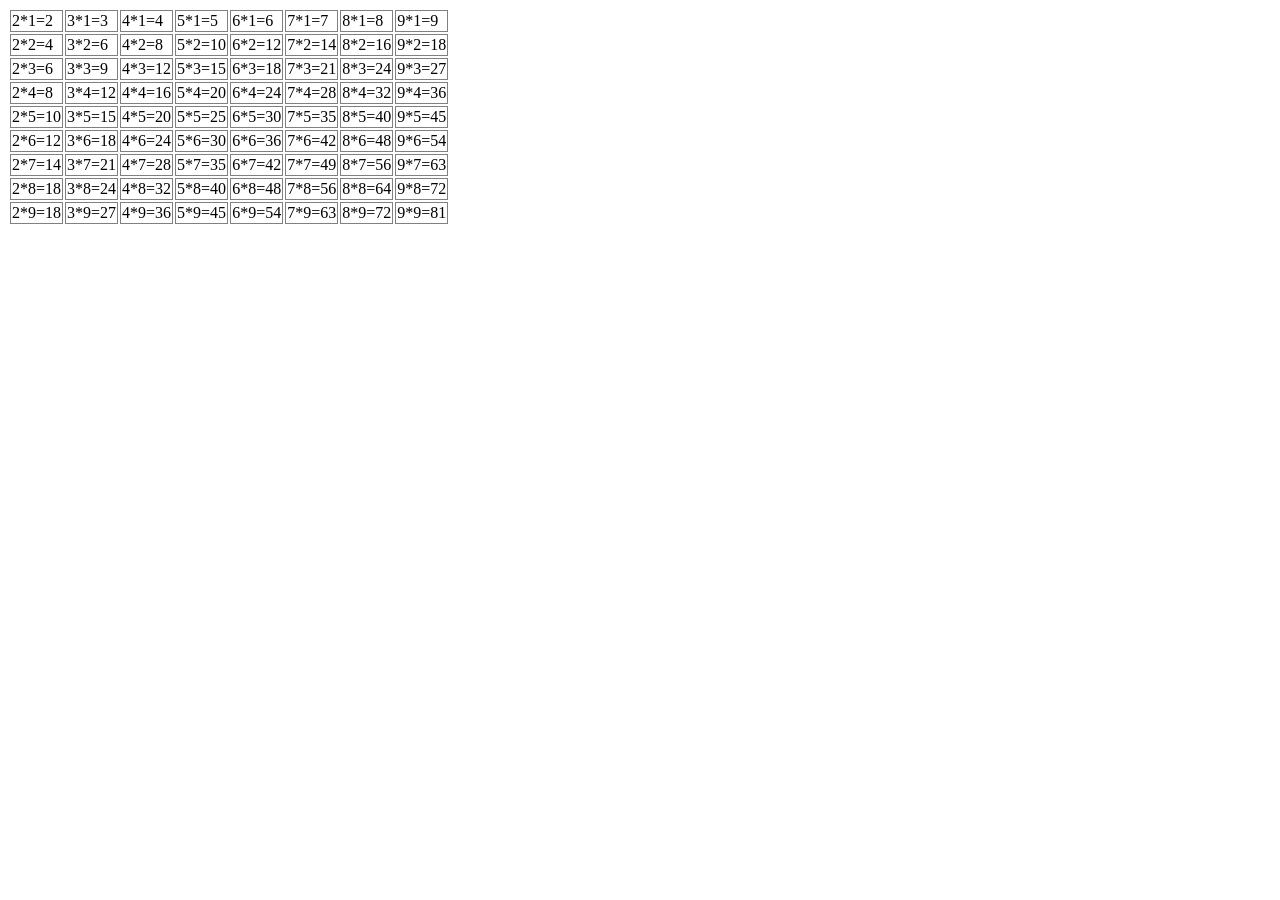
<file: src/main/webapp/timesTable.html>
<!DOCTYPE html>
<html>
<head>
<meta charset="UTF-8">
<title>Insert title here</title>
</head>
<style>
	td{
		border:1px solid gray;
	}
</style>
<body>
	<table>
		<tr>
			<td>2*1=2</td>
			<td>3*1=3</td>
			<td>4*1=4</td>
			<td>5*1=5</td>
			<td>6*1=6</td>
			<td>7*1=7</td>
			<td>8*1=8</td>
			<td>9*1=9</td>
		</tr>
		<tr>
			<td>2*2=4</td>
			<td>3*2=6</td>
			<td>4*2=8</td>
			<td>5*2=10</td>
			<td>6*2=12</td>
			<td>7*2=14</td>
			<td>8*2=16</td>
			<td>9*2=18</td>
		</tr>
		<tr>
			<td>2*3=6</td>
			<td>3*3=9</td>
			<td>4*3=12</td>
			<td>5*3=15</td>
			<td>6*3=18</td>
			<td>7*3=21</td>
			<td>8*3=24</td>
			<td>9*3=27</td>
		</tr>
		<tr>
			<td>2*4=8</td>
			<td>3*4=12</td>
			<td>4*4=16</td>
			<td>5*4=20</td>
			<td>6*4=24</td>
			<td>7*4=28</td>
			<td>8*4=32</td>
			<td>9*4=36</td>
		</tr>
		<tr>
			<td>2*5=10</td>
			<td>3*5=15</td>
			<td>4*5=20</td>
			<td>5*5=25</td>
			<td>6*5=30</td>
			<td>7*5=35</td>
			<td>8*5=40</td>
			<td>9*5=45</td>
		</tr>
		<tr>
			<td>2*6=12</td>
			<td>3*6=18</td>
			<td>4*6=24</td>
			<td>5*6=30</td>
			<td>6*6=36</td>
			<td>7*6=42</td>
			<td>8*6=48</td>
			<td>9*6=54</td>
		</tr>
		<tr>
			<td>2*7=14</td>
			<td>3*7=21</td>
			<td>4*7=28</td>
			<td>5*7=35</td>
			<td>6*7=42</td>
			<td>7*7=49</td>
			<td>8*7=56</td>
			<td>9*7=63</td>
		</tr>
		<tr>
			<td>2*8=18</td>
			<td>3*8=24</td>
			<td>4*8=32</td>
			<td>5*8=40</td>
			<td>6*8=48</td>
			<td>7*8=56</td>
			<td>8*8=64</td>
			<td>9*8=72</td>
		</tr>
		<tr>
			<td>2*9=18</td>
			<td>3*9=27</td>
			<td>4*9=36</td>
			<td>5*9=45</td>
			<td>6*9=54</td>
			<td>7*9=63</td>
			<td>8*9=72</td>
			<td>9*9=81</td>
		</tr>
	</table>
</body>
</html>
</file>
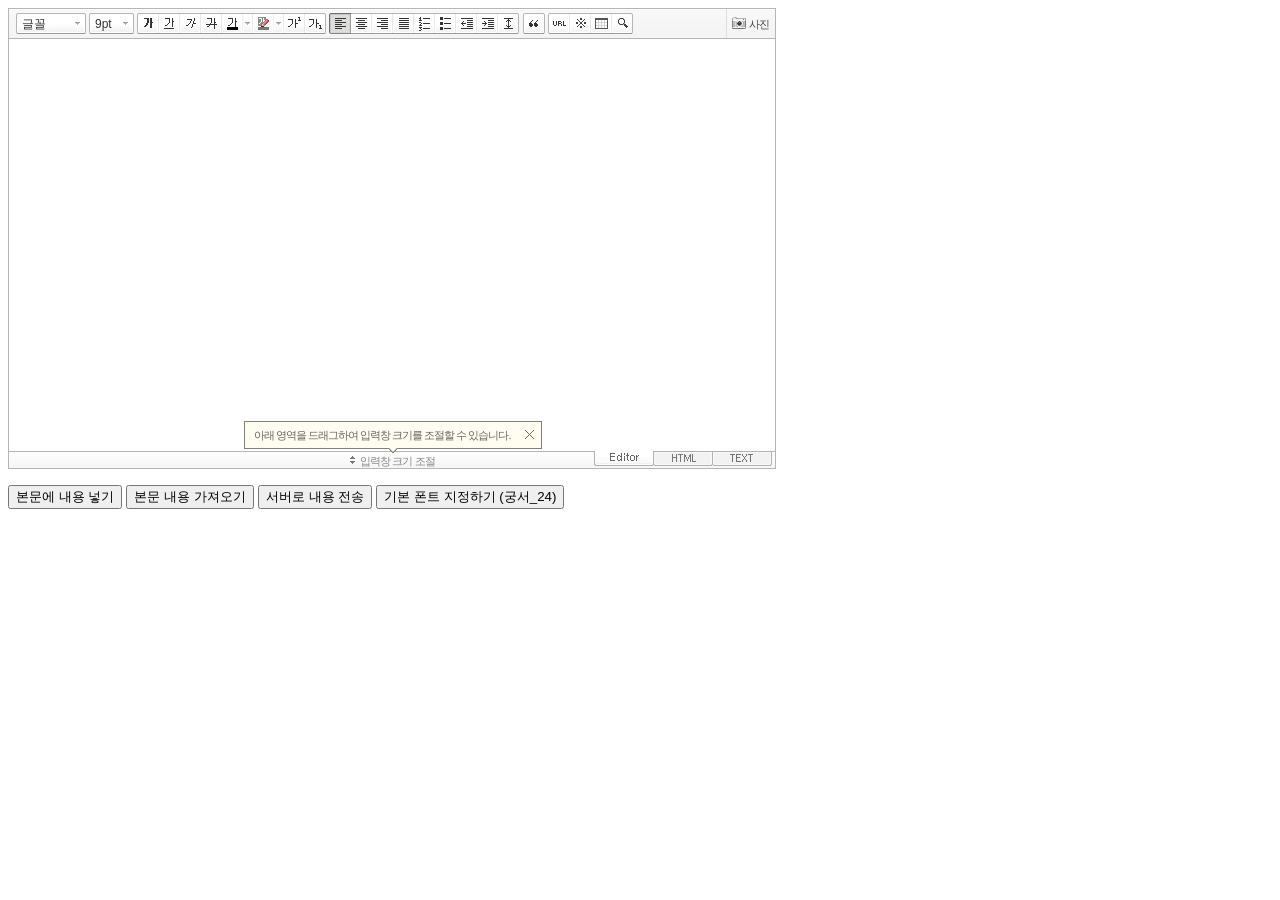
<file: src/main/webapp/SE2/SmartEditor2.html>
<!DOCTYPE html PUBLIC "-//W3C//DTD XHTML 1.0 Transitional//EN" "http://www.w3.org/TR/xhtml1/DTD/xhtml1-transitional.dtd">
<html xmlns="http://www.w3.org/1999/xhtml" lang="ko" xml:lang="ko">
<head>
<meta http-equiv="Content-Type" content="text/html; charset=utf-8" />
<title>네이버 :: Smart Editor 2 &#8482;</title>
<script type="text/javascript" src="./js/HuskyEZCreator.js" charset="utf-8"></script>
</head>
<body>
<form action="sample.php" method="post">
	<textarea name="ir1" id="ir1" rows="10" cols="100" style="width:766px; height:412px; display:none;"></textarea>
	<!--textarea name="ir1" id="ir1" rows="10" cols="100" style="width:100%; height:412px; min-width:610px; display:none;"></textarea-->
	<p>
		<input type="button" onclick="pasteHTML();" value="본문에 내용 넣기" />
		<input type="button" onclick="showHTML();" value="본문 내용 가져오기" />
		<input type="button" onclick="submitContents(this);" value="서버로 내용 전송" />
		<input type="button" onclick="setDefaultFont();" value="기본 폰트 지정하기 (궁서_24)" />
	</p>
</form>

<script type="text/javascript">
var oEditors = [];

// 추가 글꼴 목록
//var aAdditionalFontSet = [["MS UI Gothic", "MS UI Gothic"], ["Comic Sans MS", "Comic Sans MS"],["TEST","TEST"]];

nhn.husky.EZCreator.createInIFrame({
	oAppRef: oEditors,
	elPlaceHolder: "ir1",
	sSkinURI: "SmartEditor2Skin.html",	
	htParams : {
		bUseToolbar : true,				// 툴바 사용 여부 (true:사용/ false:사용하지 않음)
		bUseVerticalResizer : true,		// 입력창 크기 조절바 사용 여부 (true:사용/ false:사용하지 않음)
		bUseModeChanger : true,			// 모드 탭(Editor | HTML | TEXT) 사용 여부 (true:사용/ false:사용하지 않음)
		//aAdditionalFontList : aAdditionalFontSet,		// 추가 글꼴 목록
		fOnBeforeUnload : function(){
			//alert("완료!");
		}
	}, //boolean
	fOnAppLoad : function(){
		//예제 코드
		//oEditors.getById["ir1"].exec("PASTE_HTML", ["로딩이 완료된 후에 본문에 삽입되는 text입니다."]);
	},
	fCreator: "createSEditor2"
});

function pasteHTML() {
	var sHTML = "<span style='color:#FF0000;'>이미지도 같은 방식으로 삽입합니다.<\/span>";
	oEditors.getById["ir1"].exec("PASTE_HTML", [sHTML]);
}

function showHTML() {
	var sHTML = oEditors.getById["ir1"].getIR();
	alert(sHTML);
}
	
function submitContents(elClickedObj) {
	oEditors.getById["ir1"].exec("UPDATE_CONTENTS_FIELD", []);	// 에디터의 내용이 textarea에 적용됩니다.
	
	// 에디터의 내용에 대한 값 검증은 이곳에서 document.getElementById("ir1").value를 이용해서 처리하면 됩니다.
	
	try {
		elClickedObj.form.submit();
	} catch(e) {}
}

function setDefaultFont() {
	var sDefaultFont = '궁서';
	var nFontSize = 24;
	oEditors.getById["ir1"].setDefaultFont(sDefaultFont, nFontSize);
}
</script>

</body>
</html>
</file>
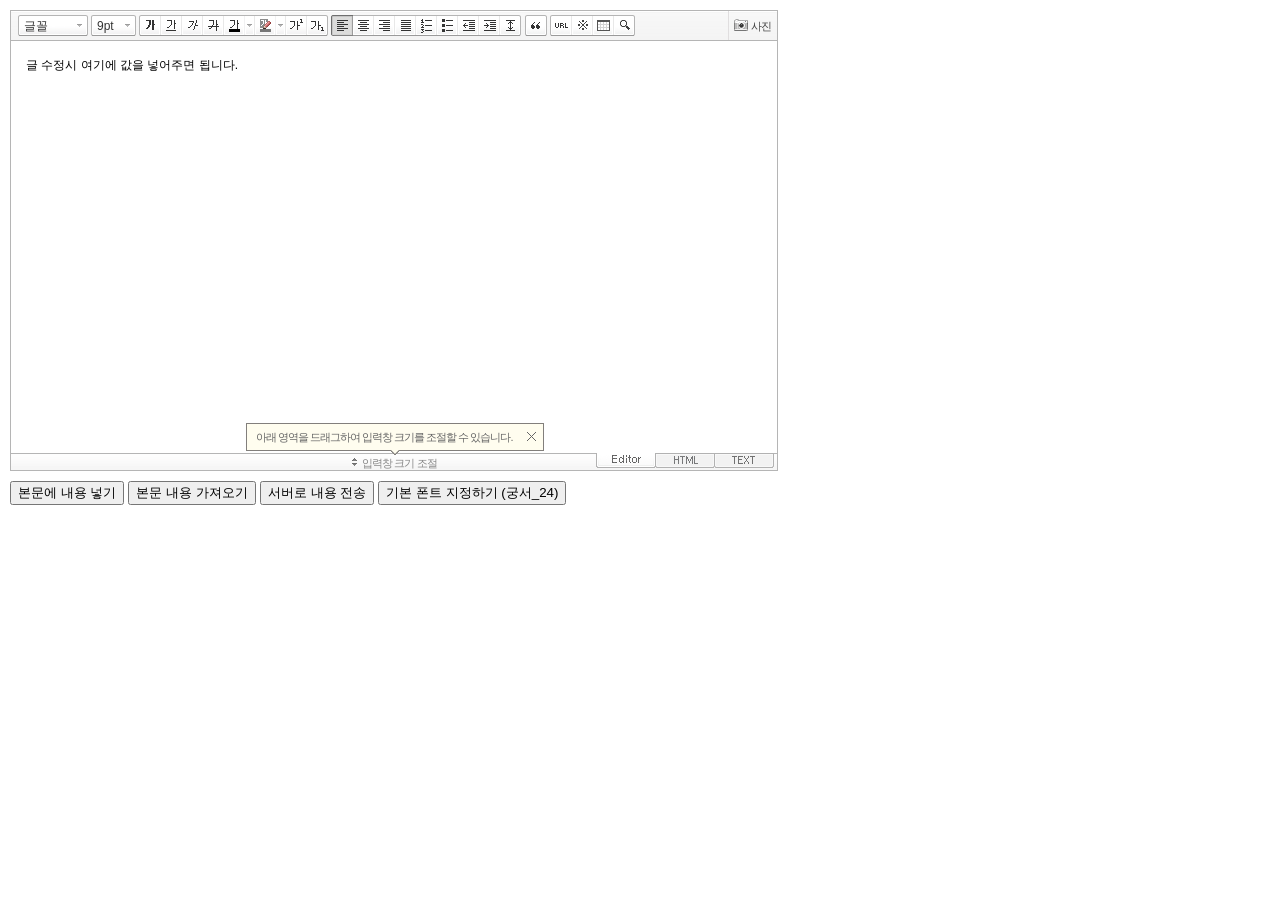
<file: src/main/webapp/SE2/SmartEditor2_noframe.html>
<!DOCTYPE HTML PUBLIC "-//W3C//DTD HTML 4.01 Transitional//EN" "http://www.w3.org/TR/html4/loose.dtd">
<html lang="ko">
<head>
<meta http-equiv="Content-Type" content="text/html; charset=utf-8">
<meta http-equiv="Content-Script-Type" content="text/javascript">
<meta http-equiv="Content-Style-Type" content="text/css">
<title>네이버 :: Smart Editor 2 &#8482;</title>
<link href="css/smart_editor2.css" rel="stylesheet" type="text/css">
<style type="text/css">
	body { margin: 10px; }
</style>
<script type="text/javascript" src="./js/lib/jindo2.all.js" charset="utf-8"></script>
<script type="text/javascript" src="./js/lib/jindo_component.js" charset="utf-8"></script>
<script type="text/javascript" src="./js/SE2M_Configuration.js" charset="utf-8"></script>	<!-- 설정 파일 -->
<script type="text/javascript" src="./js/SE2BasicCreator.js" charset="utf-8"></script>
<script type="text/javascript" src="./js/smarteditor2.min.js" charset="utf-8"></script>

<!-- 사진첨부샘플  --> 
<script type="text/javascript" src="./js/plugin/hp_SE2M_AttachQuickPhoto.js" charset="utf-8"></script>
</head>
<body>



<!-- <span id="rev">Version: 2.8.2.12056 </span> -->

<!-- SE2 Markup Start -->	
<div id="smart_editor2">
	<div id="smart_editor2_content"><a href="#se2_iframe" class="blind">글쓰기영역으로 바로가기</a>
		<div class="se2_tool" id="se2_tool">
			
			<div class="se2_text_tool husky_seditor_text_tool">
			<ul class="se2_font_type">
				<li class="husky_seditor_ui_fontName"><button type="button" class="se2_font_family" title="글꼴"><span class="husky_se2m_current_fontName">글꼴</span></button>
					<!-- 글꼴 레이어 -->
					<div class="se2_layer husky_se_fontName_layer">
						<div class="se2_in_layer">
							<ul class="se2_l_font_fam">
							<li style="display:none"><button type="button"><span>@DisplayName@<span>(</span><em style="font-family:FontFamily;">@SampleText@</em><span>)</span></span></button></li>
							<li class="se2_division husky_seditor_font_separator"></li>
							<li><button type="button"><span>나눔고딕<span>(</span><em style="font-family:'나눔고딕',NanumGothic;">가나다라</em><span>)</span></span></button></li>
							<li><button type="button"><span>나눔명조<span>(</span><em style="font-family:'나눔명조',NanumMyeongjo;">가나다라</em><span>)</span></span></button></li>
							<li><button type="button"><span>나눔고딕코딩<span>(</span><em style="font-family:'나눔고딕코딩',NanumGothicCoding;">가나다라</em><span>)</span></span></button></li>
							<li><button type="button"><span>나눔바른고딕<span>(</span><em style="font-family:'나눔바른고딕',NanumBarunGothic;">가나다라</em><span>)</span></span></button></li>
							<li><button type="button"><span>나눔바른펜<span>(</span><em style="font-family:'나눔바른펜',NanumBarunPen;">가나다라</em><span>)</span></span></button></li>
							</ul>
						</div>
					</div>
					<!-- //글꼴 레이어 -->
				</li>

				<li class="husky_seditor_ui_fontSize"><button type="button" class="se2_font_size" title="글자크기"><span class="husky_se2m_current_fontSize">크기</span></button>
					<!-- 폰트 사이즈 레이어 -->
					<div class="se2_layer husky_se_fontSize_layer">
						<div class="se2_in_layer">
							<ul class="se2_l_font_size">
							<li><button type="button"><span style="margin-top:4px; margin-bottom:3px; margin-left:5px; font-size:7pt;">가나다라마바사<span style=" font-size:7pt;">(7pt)</span></span></button></li>
							<li><button type="button"><span style="margin-bottom:2px; font-size:8pt;">가나다라마바사<span style="font-size:8pt;">(8pt)</span></span></button></li>
							<li><button type="button"><span style="margin-bottom:1px; font-size:9pt;">가나다라마바사<span style="font-size:9pt;">(9pt)</span></span></button></li>
							<li><button type="button"><span style="margin-bottom:1px; font-size:10pt;">가나다라마바사<span style="font-size:10pt;">(10pt)</span></span></button></li>
							<li><button type="button"><span style="margin-bottom:2px; font-size:11pt;">가나다라마바사<span style="font-size:11pt;">(11pt)</span></span></button></li>
							<li><button type="button"><span style="margin-bottom:1px; font-size:12pt;">가나다라마바사<span style="font-size:12pt;">(12pt)</span></span></button></li>
							<li><button type="button"><span style="margin-bottom:2px; font-size:14pt;">가나다라마바사<span style="margin-left:6px;font-size:14pt;">(14pt)</span></span></button></li>
							<li><button type="button"><span style="margin-bottom:1px; font-size:18pt;">가나다라마바사<span style="margin-left:8px;font-size:18pt;">(18pt)</span></span></button></li>
							<li><button type="button"><span style="margin-left:3px; font-size:24pt;">가나다라마<span style="margin-left:11px;font-size:24pt;">(24pt)</span></span></button></li>
							<li><button type="button"><span style="margin-top:-1px; margin-left:3px; font-size:36pt;">가나다<span style="font-size:36pt;">(36pt)</span></span></button></li>
							</ul>
						</div>
					</div>
					<!-- //폰트 사이즈 레이어 -->
				</li>
</ul><ul>
				<li class="husky_seditor_ui_bold first_child"><button type="button" title="굵게[Ctrl+B]" class="se2_bold"><span class="_buttonRound tool_bg">굵게[Ctrl+B]</span></button></li>

				<li class="husky_seditor_ui_underline"><button type="button" title="밑줄[Ctrl+U]" class="se2_underline"><span class="_buttonRound">밑줄[Ctrl+U]</span></button></li>

				<li class="husky_seditor_ui_italic"><button type="button" title="기울임꼴[Ctrl+I]" class="se2_italic"><span class="_buttonRound">기울임꼴[Ctrl+I]</span></button></li>

				<li class="husky_seditor_ui_lineThrough"><button type="button" title="취소선[Ctrl+D]" class="se2_tdel"><span class="_buttonRound">취소선[Ctrl+D]</span></button></li>

				<li class="se2_pair husky_seditor_ui_fontColor"><span class="selected_color husky_se2m_fontColor_lastUsed" style="background-color:#4477f9"></span><span class="husky_seditor_ui_fontColorA"><button type="button" title="글자색" class="se2_fcolor"><span>글자색</span></button></span><span class="husky_seditor_ui_fontColorB"><button type="button" title="더보기" class="se2_fcolor_more"><span class="_buttonRound">더보기</span></button></span>				
					<!-- 글자색 -->
					<div class="se2_layer husky_se2m_fontcolor_layer" style="display:none">
						<div class="se2_in_layer husky_se2m_fontcolor_paletteHolder">
							<div class="se2_palette husky_se2m_color_palette">
								<ul class="se2_pick_color">
								<li><button type="button" title="#ff0000" style="background:#ff0000"><span><span>#ff0000</span></span></button></li>
								<li><button type="button" title="#ff6c00" style="background:#ff6c00"><span><span>#ff6c00</span></span></button></li>
								<li><button type="button" title="#ffaa00" style="background:#ffaa00"><span><span>#ffaa00</span></span></button></li>
								<li><button type="button" title="#ffef00" style="background:#ffef00"><span><span>#ffef00</span></span></button></li>
								<li><button type="button" title="#a6cf00" style="background:#a6cf00"><span><span>#a6cf00</span></span></button></li>
								<li><button type="button" title="#009e25" style="background:#009e25"><span><span>#009e25</span></span></button></li>
								<li><button type="button" title="#00b0a2" style="background:#00b0a2"><span><span>#00b0a2</span></span></button></li>
								<li><button type="button" title="#0075c8" style="background:#0075c8"><span><span>#0075c8</span></span></button></li>
								<li><button type="button" title="#3a32c3" style="background:#3a32c3"><span><span>#3a32c3</span></span></button></li>
								<li><button type="button" title="#7820b9" style="background:#7820b9"><span><span>#7820b9</span></span></button></li>
								<li><button type="button" title="#ef007c" style="background:#ef007c"><span><span>#ef007c</span></span></button></li>
								<li><button type="button" title="#000000" style="background:#000000"><span><span>#000000</span></span></button></li>
								<li><button type="button" title="#252525" style="background:#252525"><span><span>#252525</span></span></button></li>
								<li><button type="button" title="#464646" style="background:#464646"><span><span>#464646</span></span></button></li>
								<li><button type="button" title="#636363" style="background:#636363"><span><span>#636363</span></span></button></li>
								<li><button type="button" title="#7d7d7d" style="background:#7d7d7d"><span><span>#7d7d7d</span></span></button></li>
								<li><button type="button" title="#9a9a9a" style="background:#9a9a9a"><span><span>#9a9a9a</span></span></button></li>
								<li><button type="button" title="#ffe8e8" style="background:#ffe8e8"><span><span>#9a9a9a</span></span></button></li>
								<li><button type="button" title="#f7e2d2" style="background:#f7e2d2"><span><span>#f7e2d2</span></span></button></li>
								<li><button type="button" title="#f5eddc" style="background:#f5eddc"><span><span>#f5eddc</span></span></button></li>
								<li><button type="button" title="#f5f4e0" style="background:#f5f4e0"><span><span>#f5f4e0</span></span></button></li>
								<li><button type="button" title="#edf2c2" style="background:#edf2c2"><span><span>#edf2c2</span></span></button></li>
								<li><button type="button" title="#def7e5" style="background:#def7e5"><span><span>#def7e5</span></span></button></li>
								<li><button type="button" title="#d9eeec" style="background:#d9eeec"><span><span>#d9eeec</span></span></button></li>
								<li><button type="button" title="#c9e0f0" style="background:#c9e0f0"><span><span>#c9e0f0</span></span></button></li>
								<li><button type="button" title="#d6d4eb" style="background:#d6d4eb"><span><span>#d6d4eb</span></span></button></li>
								<li><button type="button" title="#e7dbed" style="background:#e7dbed"><span><span>#e7dbed</span></span></button></li>
								<li><button type="button" title="#f1e2ea" style="background:#f1e2ea"><span><span>#f1e2ea</span></span></button></li>
								<li><button type="button" title="#acacac" style="background:#acacac"><span><span>#acacac</span></span></button></li>
								<li><button type="button" title="#c2c2c2" style="background:#c2c2c2"><span><span>#c2c2c2</span></span></button></li>
								<li><button type="button" title="#cccccc" style="background:#cccccc"><span><span>#cccccc</span></span></button></li>
								<li><button type="button" title="#e1e1e1" style="background:#e1e1e1"><span><span>#e1e1e1</span></span></button></li>
								<li><button type="button" title="#ebebeb" style="background:#ebebeb"><span><span>#ebebeb</span></span></button></li>
								<li><button type="button" title="#ffffff" style="background:#ffffff"><span><span>#ffffff</span></span></button></li>
								</ul>
								<ul class="se2_pick_color" style="width:156px;">
								<li><button type="button" title="#e97d81" style="background:#e97d81"><span><span>#e97d81</span></span></button></li>
								<li><button type="button" title="#e19b73" style="background:#e19b73"><span><span>#e19b73</span></span></button></li>
								<li><button type="button" title="#d1b274" style="background:#d1b274"><span><span>#d1b274</span></span></button></li>
								<li><button type="button" title="#cfcca2" style="background:#cfcca2"><span><span>#cfcca2</span></span></button></li>
								<li><button type="button" title="#cfcca2" style="background:#cfcca2"><span><span>#cfcca2</span></span></button></li>
								<li><button type="button" title="#61b977" style="background:#61b977"><span><span>#61b977</span></span></button></li>
								<li><button type="button" title="#53aea8" style="background:#53aea8"><span><span>#53aea8</span></span></button></li>
								<li><button type="button" title="#518fbb" style="background:#518fbb"><span><span>#518fbb</span></span></button></li>
								<li><button type="button" title="#6a65bb" style="background:#6a65bb"><span><span>#6a65bb</span></span></button></li>
								<li><button type="button" title="#9a54ce" style="background:#9a54ce"><span><span>#9a54ce</span></span></button></li>
								<li><button type="button" title="#e573ae" style="background:#e573ae"><span><span>#e573ae</span></span></button></li>
								<li><button type="button" title="#5a504b" style="background:#5a504b"><span><span>#5a504b</span></span></button></li>
								<li><button type="button" title="#767b86" style="background:#767b86"><span><span>#767b86</span></span></button></li>
								<li><button type="button" title="#951015" style="background:#951015"><span><span>#951015</span></span></button></li>
								<li><button type="button" title="#6e391a" style="background:#6e391a"><span><span>#6e391a</span></span></button></li>
								<li><button type="button" title="#785c25" style="background:#785c25"><span><span>#785c25</span></span></button></li>
								<li><button type="button" title="#5f5b25" style="background:#5f5b25"><span><span>#5f5b25</span></span></button></li>
								<li><button type="button" title="#4c511f" style="background:#4c511f"><span><span>#4c511f</span></span></button></li>
								<li><button type="button" title="#1c4827" style="background:#1c4827"><span><span>#1c4827</span></span></button></li>
								<li><button type="button" title="#0d514c" style="background:#0d514c"><span><span>#0d514c</span></span></button></li>
								<li><button type="button" title="#1b496a" style="background:#1b496a"><span><span>#1b496a</span></span></button></li>
								<li><button type="button" title="#2b285f" style="background:#2b285f"><span><span>#2b285f</span></span></button></li>
								<li><button type="button" title="#45245b" style="background:#45245b"><span><span>#45245b</span></span></button></li>
								<li><button type="button" title="#721947" style="background:#721947"><span><span>#721947</span></span></button></li>
								<li><button type="button" title="#352e2c" style="background:#352e2c"><span><span>#352e2c</span></span></button></li>
								<li><button type="button" title="#3c3f45" style="background:#3c3f45"><span><span>#3c3f45</span></span></button></li>
								</ul>
								<button type="button" title="더보기" class="se2_view_more husky_se2m_color_palette_more_btn"><span>더보기</span></button>
								<div class="husky_se2m_color_palette_recent" style="display:none">
									<h4>최근 사용한 색</h4>
									<ul class="se2_pick_color">
									<li></li>
									<!-- 최근 사용한 색 템플릿 -->
									<!-- <li><button type="button" title="#e97d81" style="background:#e97d81"><span><span>#e97d81</span></span></button></li> -->
									<!-- //최근 사용한 색 템플릿 -->
									</ul>
								</div>								
								<div class="se2_palette2 husky_se2m_color_palette_colorpicker">
									<!--form action="http://test.emoticon.naver.com/colortable/TextAdd.nhn" method="post"-->
										<div class="se2_color_set">
											<span class="se2_selected_color"><span class="husky_se2m_cp_preview" style="background:#e97d81"></span></span><input type="text" name="" class="input_ty1 husky_se2m_cp_colorcode" value="#e97d81"><button type="button" class="se2_btn_insert husky_se2m_color_palette_ok_btn" title="입력"><span>입력</span></button></div>
										<!--input type="hidden" name="callback" value="http://test.emoticon.naver.com/colortable/result.jsp" />
										<input type="hidden" name="callback_func" value="1" />
										<input type="hidden" name="text_key" value="" />
										<input type="hidden" name="text_data" value="" />
									</form-->
									<div class="se2_gradation1 husky_se2m_cp_colpanel"></div>
									<div class="se2_gradation2 husky_se2m_cp_huepanel"></div>
								</div>
							</div>
                        </div>
					</div>
                    <!-- //글자색 -->
				</li>

				<li class="se2_pair husky_seditor_ui_BGColor"><span class="selected_color husky_se2m_BGColor_lastUsed" style="background-color:#4477f9"></span><span class="husky_seditor_ui_BGColorA"><button type="button" title="배경색" class="se2_bgcolor"><span>배경색</span></button></span><span class="husky_seditor_ui_BGColorB"><button type="button" title="더보기" class="se2_bgcolor_more"><span class="_buttonRound">더보기</span></button></span>
					<!-- 배경색 -->
					<div class="se2_layer se2_layer husky_se2m_BGColor_layer" style="display:none">
						<div class="se2_in_layer">
							<div class="se2_palette_bgcolor">
								<ul class="se2_background husky_se2m_bgcolor_list">
								<li><button type="button" title="배경색#ff0000 글자색#ffffff" style="background:#ff0000; color:#ffffff"><span><span>가나다</span></span></button></li>								
								<li><button type="button" title="배경색#6d30cf 글자색#ffffff" style="background:#6d30cf; color:#ffffff"><span><span>가나다</span></span></button></li>
								<li><button type="button" title="배경색#000000 글자색#ffffff" style="background:#000000; color:#ffffff"><span><span>가나다</span></span></button></li>
								<li><button type="button" title="배경색#ff6600 글자색#ffffff" style="background:#ff6600; color:#ffffff"><span><span>가나다</span></span></button></li>
								<li><button type="button" title="배경색#3333cc 글자색#ffffff" style="background:#3333cc; color:#ffffff"><span><span>가나다</span></span></button></li>
								<li><button type="button" title="배경색#333333 글자색#ffff00" style="background:#333333; color:#ffff00"><span><span>가나다</span></span></button></li>
								<li><button type="button" title="배경색#ffa700 글자색#ffffff" style="background:#ffa700; color:#ffffff"><span><span>가나다</span></span></button></li>
								<li><button type="button" title="배경색#009999 글자색#ffffff" style="background:#009999; color:#ffffff"><span><span>가나다</span></span></button></li>
								<li><button type="button" title="배경색#8e8e8e 글자색#ffffff" style="background:#8e8e8e; color:#ffffff"><span><span>가나다</span></span></button></li>								
								<li><button type="button" title="배경색#cc9900 글자색#ffffff" style="background:#cc9900; color:#ffffff"><span><span>가나다</span></span></button></li>
								<li><button type="button" title="배경색#77b02b 글자색#ffffff" style="background:#77b02b; color:#ffffff"><span><span>가나다</span></span></button></li>
								<li><button type="button" title="배경색#ffffff 글자색#000000" style="background:#ffffff; color:#000000"><span><span>가나다</span></span></button></li>
								</ul>
							</div>
							<div class="husky_se2m_BGColor_paletteHolder"></div>
                        </div>
					</div>
                    <!-- //배경색 -->
				</li>

				<li class="husky_seditor_ui_superscript"><button type="button" title="윗첨자" class="se2_sup"><span class="_buttonRound">윗첨자</span></button></li>

				<li class="husky_seditor_ui_subscript last_child"><button type="button" title="아래첨자" class="se2_sub"><span class="_buttonRound tool_bg">아래첨자</span></button></li>
</ul><ul>
				<li class="husky_seditor_ui_justifyleft first_child"><button type="button" title="왼쪽정렬" class="se2_left"><span class="_buttonRound tool_bg">왼쪽정렬</span></button></li>

				<li class="husky_seditor_ui_justifycenter"><button type="button" title="가운데정렬" class="se2_center"><span class="_buttonRound">가운데정렬</span></button></li>

				<li class="husky_seditor_ui_justifyright"><button type="button" title="오른쪽정렬" class="se2_right"><span class="_buttonRound">오른쪽정렬</span></button></li>

				<li class="husky_seditor_ui_justifyfull"><button type="button" title="양쪽정렬" class="se2_justify"><span class="_buttonRound">양쪽정렬</span></button></li>

				<li class="husky_seditor_ui_orderedlist"><button type="button" title="번호매기기" class="se2_ol"><span class="_buttonRound">번호매기기</span></button></li>

				<li class="husky_seditor_ui_unorderedlist"><button type="button" title="글머리기호" class="se2_ul"><span class="_buttonRound">글머리기호</span></button></li>

				<li class="husky_seditor_ui_outdent"><button type="button" title="내어쓰기[Shift+Tab]" class="se2_outdent"><span class="_buttonRound">내어쓰기[Shift+Tab]</span></button></li>

				<li class="husky_seditor_ui_indent"><button type="button" title="들여쓰기[Tab]" class="se2_indent"><span class="_buttonRound">들여쓰기[Tab]</span></button></li>			

				<li class="husky_seditor_ui_lineHeight last_child"><button type="button" title="줄간격" class="se2_lineheight" ><span class="_buttonRound tool_bg">줄간격</span></button>
					<!-- 줄간격 레이어 -->
					<div class="se2_layer husky_se2m_lineHeight_layer">
						<div class="se2_in_layer">
							<ul class="se2_l_line_height">
							<li><button type="button"><span>50%</span></button></li>
							<li><button type="button"><span>80%</span></button></li>
							<li><button type="button"><span>100%</span></button></li>
							<li><button type="button"><span>120%</span></button></li>
							<li><button type="button"><span>150%</span></button></li>
							<li><button type="button"><span>180%</span></button></li>
							<li><button type="button"><span>200%</span></button></li>
							</ul>
							<div class="se2_l_line_height_user husky_se2m_lineHeight_direct_input">
								<h3>직접 입력</h3>
								<span class="bx_input">
								<input type="text" class="input_ty1" maxlength="3" style="width:75px">
								<button type="button" title="1% 더하기" class="btn_up"><span>1% 더하기</span></button>
								<button type="button" title="1% 빼기" class="btn_down"><span>1% 빼기</span></button>
								</span>		
								<div class="btn_area">
									<button type="button" class="se2_btn_apply3"><span>적용</span></button><button type="button" class="se2_btn_cancel3"><span>취소</span></button>
								</div>
							</div>
						</div>
					</div>
					<!-- //줄간격 레이어 -->
				</li>
</ul><ul>
				<li class="husky_seditor_ui_quote single_child"><button type="button" title="인용구" class="se2_blockquote"><span class="_buttonRound tool_bg">인용구</span></button>
					<!-- 인용구 -->
					<div class="se2_layer husky_seditor_blockquote_layer" style="margin-left:-407px; display:none;">
						<div class="se2_in_layer">
							<div class="se2_quote">
								<ul>
								<li class="q1"><button type="button" class="se2_quote1"><span><span>인용구 스타일1</span></span></button></li>
								<li class="q2"><button type="button" class="se2_quote2"><span><span>인용구 스타일2</span></span></button></li>
								<li class="q3"><button type="button" class="se2_quote3"><span><span>인용구 스타일3</span></span></button></li>
								<li class="q4"><button type="button" class="se2_quote4"><span><span>인용구 스타일4</span></span></button></li>
								<li class="q5"><button type="button" class="se2_quote5"><span><span>인용구 스타일5</span></span></button></li>
								<li class="q6"><button type="button" class="se2_quote6"><span><span>인용구 스타일6</span></span></button></li>
								<li class="q7"><button type="button" class="se2_quote7"><span><span>인용구 스타일7</span></span></button></li>
								<li class="q8"><button type="button" class="se2_quote8"><span><span>인용구 스타일8</span></span></button></li>
								<li class="q9"><button type="button" class="se2_quote9"><span><span>인용구 스타일9</span></span></button></li>
								<li class="q10"><button type="button" class="se2_quote10"><span><span>인용구 스타일10</span></span></button></li>
								</ul>
								<button type="button" class="se2_cancel2"><span>적용취소</span></button>
							</div>
						</div>
					</div>
					<!-- //인용구 -->
				</li>
</ul><ul>
				<li class="husky_seditor_ui_hyperlink first_child"><button type="button" title="링크" class="se2_url"><span class="_buttonRound tool_bg">링크</span></button>
					<!-- 링크 -->
					<div class="se2_layer" style="margin-left:-285px">
						<div class="se2_in_layer">
							<div class="se2_url2">
								<input type="text" class="input_ty1" value="http://">
								<button type="button" class="se2_apply"><span>적용</span></button><button type="button" class="se2_cancel"><span>취소</span></button>
							</div>
						</div>
					</div>
					<!-- //링크 -->
				</li>

				<li class="husky_seditor_ui_sCharacter"><button type="button" title="특수기호" class="se2_character"><span class="_buttonRound">특수기호</span></button>
					<!-- 특수기호 -->
					<div class="se2_layer husky_seditor_sCharacter_layer" style="margin-left:-448px;">
						<div class="se2_in_layer">
							<div class="se2_bx_character">
								<ul class="se2_char_tab">
								<li class="active"><button type="button" title="일반기호" class="se2_char1"><span>일반기호</span></button>
									<div class="se2_s_character">
										<ul class="husky_se2m_sCharacter_list">
											<li></li>
											<!-- 일반기호 목록 -->
											<!-- <li class="hover"><button type="button"><span>｛</span></button></li><li class="active"><button type="button"><span>｝</span></button></li><li><button type="button"><span>〔</span></button></li><li><button type="button"><span>〕</span></button></li><li><button type="button"><span>〈</span></button></li><li><button type="button"><span>〉</span></button></li><li><button type="button"><span>《</span></button></li><li><button type="button"><span>》</span></button></li><li><button type="button"><span>「</span></button></li><li><button type="button"><span>」</span></button></li><li><button type="button"><span>『</span></button></li><li><button type="button"><span>』</span></button></li><li><button type="button"><span>【</span></button></li><li><button type="button"><span>】</span></button></li><li><button type="button"><span>‘</span></button></li><li><button type="button"><span>’</span></button></li><li><button type="button"><span>“</span></button></li><li><button type="button"><span>”</span></button></li><li><button type="button"><span>、</span></button></li><li><button type="button"><span>。</span></button></li><li><button type="button"><span>·</span></button></li><li><button type="button"><span>‥</span></button></li><li><button type="button"><span>…</span></button></li><li><button type="button"><span>§</span></button></li><li><button type="button"><span>※</span></button></li><li><button type="button"><span>☆</span></button></li><li><button type="button"><span>★</span></button></li><li><button type="button"><span>○</span></button></li><li><button type="button"><span>●</span></button></li><li><button type="button"><span>◎</span></button></li><li><button type="button"><span>◇</span></button></li><li><button type="button"><span>◆</span></button></li><li><button type="button"><span>□</span></button></li><li><button type="button"><span>■</span></button></li><li><button type="button"><span>△</span></button></li><li><button type="button"><span>▲</span></button></li><li><button type="button"><span>▽</span></button></li><li><button type="button"><span>▼</span></button></li><li><button type="button"><span>◁</span></button></li><li><button type="button"><span>◀</span></button></li><li><button type="button"><span>▷</span></button></li><li><button type="button"><span>▶</span></button></li><li><button type="button"><span>♤</span></button></li><li><button type="button"><span>♠</span></button></li><li><button type="button"><span>♡</span></button></li><li><button type="button"><span>♥</span></button></li><li><button type="button"><span>♧</span></button></li><li><button type="button"><span>♣</span></button></li><li><button type="button"><span>⊙</span></button></li><li><button type="button"><span>◈</span></button></li><li><button type="button"><span>▣</span></button></li><li><button type="button"><span>◐</span></button></li><li><button type="button"><span>◑</span></button></li><li><button type="button"><span>▒</span></button></li><li><button type="button"><span>▤</span></button></li><li><button type="button"><span>▥</span></button></li><li><button type="button"><span>▨</span></button></li><li><button type="button"><span>▧</span></button></li><li><button type="button"><span>▦</span></button></li><li><button type="button"><span>▩</span></button></li><li><button type="button"><span>±</span></button></li><li><button type="button"><span>×</span></button></li><li><button type="button"><span>÷</span></button></li><li><button type="button"><span>≠</span></button></li><li><button type="button"><span>≤</span></button></li><li><button type="button"><span>≥</span></button></li><li><button type="button"><span>∞</span></button></li><li><button type="button"><span>∴</span></button></li><li><button type="button"><span>°</span></button></li><li><button type="button"><span>′</span></button></li><li><button type="button"><span>″</span></button></li><li><button type="button"><span>∠</span></button></li><li><button type="button"><span>⊥</span></button></li><li><button type="button"><span>⌒</span></button></li><li><button type="button"><span>∂</span></button></li><li><button type="button"><span>≡</span></button></li><li><button type="button"><span>≒</span></button></li><li><button type="button"><span>≪</span></button></li><li><button type="button"><span>≫</span></button></li><li><button type="button"><span>√</span></button></li><li><button type="button"><span>∽</span></button></li><li><button type="button"><span>∝</span></button></li><li><button type="button"><span>∵</span></button></li><li><button type="button"><span>∫</span></button></li><li><button type="button"><span>∬</span></button></li><li><button type="button"><span>∈</span></button></li><li><button type="button"><span>∋</span></button></li><li><button type="button"><span>⊆</span></button></li><li><button type="button"><span>⊇</span></button></li><li><button type="button"><span>⊂</span></button></li><li><button type="button"><span>⊃</span></button></li><li><button type="button"><span>∪</span></button></li><li><button type="button"><span>∩</span></button></li><li><button type="button"><span>∧</span></button></li><li><button type="button"><span>∨</span></button></li><li><button type="button"><span>￢</span></button></li><li><button type="button"><span>⇒</span></button></li><li><button type="button"><span>⇔</span></button></li><li><button type="button"><span>∀</span></button></li><li><button type="button"><span>∃</span></button></li><li><button type="button"><span>´</span></button></li><li><button type="button"><span>～</span></button></li><li><button type="button"><span>ˇ</span></button></li><li><button type="button"><span>˘</span></button></li><li><button type="button"><span>˝</span></button></li><li><button type="button"><span>˚</span></button></li><li><button type="button"><span>˙</span></button></li><li><button type="button"><span>¸</span></button></li><li><button type="button"><span>˛</span></button></li><li><button type="button"><span>¡</span></button></li><li><button type="button"><span>¿</span></button></li><li><button type="button"><span>ː</span></button></li><li><button type="button"><span>∮</span></button></li><li><button type="button"><span>∑</span></button></li><li><button type="button"><span>∏</span></button></li><li><button type="button"><span>♭</span></button></li><li><button type="button"><span>♩</span></button></li><li><button type="button"><span>♪</span></button></li><li><button type="button"><span>♬</span></button></li><li><button type="button"><span>㉿</span></button></li><li><button type="button"><span>→</span></button></li><li><button type="button"><span>←</span></button></li><li><button type="button"><span>↑</span></button></li><li><button type="button"><span>↓</span></button></li><li><button type="button"><span>↔</span></button></li><li><button type="button"><span>↕</span></button></li><li><button type="button"><span>↗</span></button></li><li><button type="button"><span>↙</span></button></li><li><button type="button"><span>↖</span></button></li><li><button type="button"><span>↘</span></button></li><li><button type="button"><span>㈜</span></button></li><li><button type="button"><span>№</span></button></li><li><button type="button"><span>㏇</span></button></li><li><button type="button"><span>™</span></button></li><li><button type="button"><span>㏂</span></button></li><li><button type="button"><span>㏘</span></button></li><li><button type="button"><span>℡</span></button></li><li><button type="button"><span>♨</span></button></li><li><button type="button"><span>☏</span></button></li><li><button type="button"><span>☎</span></button></li><li><button type="button"><span>☜</span></button></li><li><button type="button"><span>☞</span></button></li><li><button type="button"><span>¶</span></button></li><li><button type="button"><span>†</span></button></li><li><button type="button"><span>‡</span></button></li><li><button type="button"><span>®</span></button></li><li><button type="button"><span>ª</span></button></li><li><button type="button"><span>º</span></button></li><li><button type="button"><span>♂</span></button></li><li><button type="button"><span>♀</span></button></li> -->
										</ul>
									</div>
								</li>
								<li><button type="button" title="숫자와 단위" class="se2_char2"><span>숫자와 단위</span></button>
									<div class="se2_s_character">
										<ul class="husky_se2m_sCharacter_list">
											<li></li>
											<!-- 숫자와 단위 목록 -->
											<!-- <li class="hover"><button type="button"><span>½</span></button></li><li><button type="button"><span>⅓</span></button></li><li><button type="button"><span>⅔</span></button></li><li><button type="button"><span>¼</span></button></li><li><button type="button"><span>¾</span></button></li><li><button type="button"><span>⅛</span></button></li><li><button type="button"><span>⅜</span></button></li><li><button type="button"><span>⅝</span></button></li><li><button type="button"><span>⅞</span></button></li><li><button type="button"><span>¹</span></button></li><li><button type="button"><span>²</span></button></li><li><button type="button"><span>³</span></button></li><li><button type="button"><span>⁴</span></button></li><li><button type="button"><span>ⁿ</span></button></li><li><button type="button"><span>₁</span></button></li><li><button type="button"><span>₂</span></button></li><li><button type="button"><span>₃</span></button></li><li><button type="button"><span>₄</span></button></li><li><button type="button"><span>Ⅰ</span></button></li><li><button type="button"><span>Ⅱ</span></button></li><li><button type="button"><span>Ⅲ</span></button></li><li><button type="button"><span>Ⅳ</span></button></li><li><button type="button"><span>Ⅴ</span></button></li><li><button type="button"><span>Ⅵ</span></button></li><li><button type="button"><span>Ⅶ</span></button></li><li><button type="button"><span>Ⅷ</span></button></li><li><button type="button"><span>Ⅸ</span></button></li><li><button type="button"><span>Ⅹ</span></button></li><li><button type="button"><span>ⅰ</span></button></li><li><button type="button"><span>ⅱ</span></button></li><li><button type="button"><span>ⅲ</span></button></li><li><button type="button"><span>ⅳ</span></button></li><li><button type="button"><span>ⅴ</span></button></li><li><button type="button"><span>ⅵ</span></button></li><li><button type="button"><span>ⅶ</span></button></li><li><button type="button"><span>ⅷ</span></button></li><li><button type="button"><span>ⅸ</span></button></li><li><button type="button"><span>ⅹ</span></button></li><li><button type="button"><span>￦</span></button></li><li><button type="button"><span>$</span></button></li><li><button type="button"><span>￥</span></button></li><li><button type="button"><span>￡</span></button></li><li><button type="button"><span>€</span></button></li><li><button type="button"><span>℃</span></button></li><li><button type="button"><span>A</span></button></li><li><button type="button"><span>℉</span></button></li><li><button type="button"><span>￠</span></button></li><li><button type="button"><span>¤</span></button></li><li><button type="button"><span>‰</span></button></li><li><button type="button"><span>㎕</span></button></li><li><button type="button"><span>㎖</span></button></li><li><button type="button"><span>㎗</span></button></li><li><button type="button"><span>ℓ</span></button></li><li><button type="button"><span>㎘</span></button></li><li><button type="button"><span>㏄</span></button></li><li><button type="button"><span>㎣</span></button></li><li><button type="button"><span>㎤</span></button></li><li><button type="button"><span>㎥</span></button></li><li><button type="button"><span>㎦</span></button></li><li><button type="button"><span>㎙</span></button></li><li><button type="button"><span>㎚</span></button></li><li><button type="button"><span>㎛</span></button></li><li><button type="button"><span>㎜</span></button></li><li><button type="button"><span>㎝</span></button></li><li><button type="button"><span>㎞</span></button></li><li><button type="button"><span>㎟</span></button></li><li><button type="button"><span>㎠</span></button></li><li><button type="button"><span>㎡</span></button></li><li><button type="button"><span>㎢</span></button></li><li><button type="button"><span>㏊</span></button></li><li><button type="button"><span>㎍</span></button></li><li><button type="button"><span>㎎</span></button></li><li><button type="button"><span>㎏</span></button></li><li><button type="button"><span>㏏</span></button></li><li><button type="button"><span>㎈</span></button></li><li><button type="button"><span>㎉</span></button></li><li><button type="button"><span>㏈</span></button></li><li><button type="button"><span>㎧</span></button></li><li><button type="button"><span>㎨</span></button></li><li><button type="button"><span>㎰</span></button></li><li><button type="button"><span>㎱</span></button></li><li><button type="button"><span>㎲</span></button></li><li><button type="button"><span>㎳</span></button></li><li><button type="button"><span>㎴</span></button></li><li><button type="button"><span>㎵</span></button></li><li><button type="button"><span>㎶</span></button></li><li><button type="button"><span>㎷</span></button></li><li><button type="button"><span>㎸</span></button></li><li><button type="button"><span>㎹</span></button></li><li><button type="button"><span>㎀</span></button></li><li><button type="button"><span>㎁</span></button></li><li><button type="button"><span>㎂</span></button></li><li><button type="button"><span>㎃</span></button></li><li><button type="button"><span>㎄</span></button></li><li><button type="button"><span>㎺</span></button></li><li><button type="button"><span>㎻</span></button></li><li><button type="button"><span>㎼</span></button></li><li><button type="button"><span>㎽</span></button></li><li><button type="button"><span>㎾</span></button></li><li><button type="button"><span>㎿</span></button></li><li><button type="button"><span>㎐</span></button></li><li><button type="button"><span>㎑</span></button></li><li><button type="button"><span>㎒</span></button></li><li><button type="button"><span>㎓</span></button></li><li><button type="button"><span>㎔</span></button></li><li><button type="button"><span>Ω</span></button></li><li><button type="button"><span>㏀</span></button></li><li><button type="button"><span>㏁</span></button></li><li><button type="button"><span>㎊</span></button></li><li><button type="button"><span>㎋</span></button></li><li><button type="button"><span>㎌</span></button></li><li><button type="button"><span>㏖</span></button></li><li><button type="button"><span>㏅</span></button></li><li><button type="button"><span>㎭</span></button></li><li><button type="button"><span>㎮</span></button></li><li><button type="button"><span>㎯</span></button></li><li><button type="button"><span>㏛</span></button></li><li><button type="button"><span>㎩</span></button></li><li><button type="button"><span>㎪</span></button></li><li><button type="button"><span>㎫</span></button></li><li><button type="button"><span>㎬</span></button></li><li><button type="button"><span>㏝</span></button></li><li><button type="button"><span>㏐</span></button></li><li><button type="button"><span>㏓</span></button></li><li><button type="button"><span>㏃</span></button></li><li><button type="button"><span>㏉</span></button></li><li><button type="button"><span>㏜</span></button></li><li><button type="button"><span>㏆</span></button></li> -->
										</ul>
									</div>
								</li>
								<li><button type="button" title="원,괄호" class="se2_char3"><span>원,괄호</span></button>
									<div class="se2_s_character">
										<ul class="husky_se2m_sCharacter_list">
											<li></li>
											<!-- 원,괄호 목록 -->
											<!-- <li><button type="button"><span>㉠</span></button></li><li><button type="button"><span>㉡</span></button></li><li><button type="button"><span>㉢</span></button></li><li><button type="button"><span>㉣</span></button></li><li><button type="button"><span>㉤</span></button></li><li><button type="button"><span>㉥</span></button></li><li><button type="button"><span>㉦</span></button></li><li><button type="button"><span>㉧</span></button></li><li><button type="button"><span>㉨</span></button></li><li><button type="button"><span>㉩</span></button></li><li><button type="button"><span>㉪</span></button></li><li><button type="button"><span>㉫</span></button></li><li><button type="button"><span>㉬</span></button></li><li><button type="button"><span>㉭</span></button></li><li><button type="button"><span>㉮</span></button></li><li><button type="button"><span>㉯</span></button></li><li><button type="button"><span>㉰</span></button></li><li><button type="button"><span>㉱</span></button></li><li><button type="button"><span>㉲</span></button></li><li><button type="button"><span>㉳</span></button></li><li><button type="button"><span>㉴</span></button></li><li><button type="button"><span>㉵</span></button></li><li><button type="button"><span>㉶</span></button></li><li><button type="button"><span>㉷</span></button></li><li><button type="button"><span>㉸</span></button></li><li><button type="button"><span>㉹</span></button></li><li><button type="button"><span>㉺</span></button></li><li><button type="button"><span>㉻</span></button></li><li><button type="button"><span>ⓐ</span></button></li><li><button type="button"><span>ⓑ</span></button></li><li><button type="button"><span>ⓒ</span></button></li><li><button type="button"><span>ⓓ</span></button></li><li><button type="button"><span>ⓔ</span></button></li><li><button type="button"><span>ⓕ</span></button></li><li><button type="button"><span>ⓖ</span></button></li><li><button type="button"><span>ⓗ</span></button></li><li><button type="button"><span>ⓘ</span></button></li><li><button type="button"><span>ⓙ</span></button></li><li><button type="button"><span>ⓚ</span></button></li><li><button type="button"><span>ⓛ</span></button></li><li><button type="button"><span>ⓜ</span></button></li><li><button type="button"><span>ⓝ</span></button></li><li><button type="button"><span>ⓞ</span></button></li><li><button type="button"><span>ⓟ</span></button></li><li><button type="button"><span>ⓠ</span></button></li><li><button type="button"><span>ⓡ</span></button></li><li><button type="button"><span>ⓢ</span></button></li><li><button type="button"><span>ⓣ</span></button></li><li><button type="button"><span>ⓤ</span></button></li><li><button type="button"><span>ⓥ</span></button></li><li><button type="button"><span>ⓦ</span></button></li><li><button type="button"><span>ⓧ</span></button></li><li><button type="button"><span>ⓨ</span></button></li><li><button type="button"><span>ⓩ</span></button></li><li><button type="button"><span>①</span></button></li><li><button type="button"><span>②</span></button></li><li><button type="button"><span>③</span></button></li><li><button type="button"><span>④</span></button></li><li><button type="button"><span>⑤</span></button></li><li><button type="button"><span>⑥</span></button></li><li><button type="button"><span>⑦</span></button></li><li><button type="button"><span>⑧</span></button></li><li><button type="button"><span>⑨</span></button></li><li><button type="button"><span>⑩</span></button></li><li><button type="button"><span>⑪</span></button></li><li><button type="button"><span>⑫</span></button></li><li><button type="button"><span>⑬</span></button></li><li><button type="button"><span>⑭</span></button></li><li><button type="button"><span>⑮</span></button></li><li><button type="button"><span>㈀</span></button></li><li><button type="button"><span>㈁</span></button></li><li class="hover"><button type="button"><span>㈂</span></button></li><li><button type="button"><span>㈃</span></button></li><li><button type="button"><span>㈄</span></button></li><li><button type="button"><span>㈅</span></button></li><li><button type="button"><span>㈆</span></button></li><li><button type="button"><span>㈇</span></button></li><li><button type="button"><span>㈈</span></button></li><li><button type="button"><span>㈉</span></button></li><li><button type="button"><span>㈊</span></button></li><li><button type="button"><span>㈋</span></button></li><li><button type="button"><span>㈌</span></button></li><li><button type="button"><span>㈍</span></button></li><li><button type="button"><span>㈎</span></button></li><li><button type="button"><span>㈏</span></button></li><li><button type="button"><span>㈐</span></button></li><li><button type="button"><span>㈑</span></button></li><li><button type="button"><span>㈒</span></button></li><li><button type="button"><span>㈓</span></button></li><li><button type="button"><span>㈔</span></button></li><li><button type="button"><span>㈕</span></button></li><li><button type="button"><span>㈖</span></button></li><li><button type="button"><span>㈗</span></button></li><li><button type="button"><span>㈘</span></button></li><li><button type="button"><span>㈙</span></button></li><li><button type="button"><span>㈚</span></button></li><li><button type="button"><span>㈛</span></button></li><li><button type="button"><span>⒜</span></button></li><li><button type="button"><span>⒝</span></button></li><li><button type="button"><span>⒞</span></button></li><li><button type="button"><span>⒟</span></button></li><li><button type="button"><span>⒠</span></button></li><li><button type="button"><span>⒡</span></button></li><li><button type="button"><span>⒢</span></button></li><li><button type="button"><span>⒣</span></button></li><li><button type="button"><span>⒤</span></button></li><li><button type="button"><span>⒥</span></button></li><li><button type="button"><span>⒦</span></button></li><li><button type="button"><span>⒧</span></button></li><li><button type="button"><span>⒨</span></button></li><li><button type="button"><span>⒩</span></button></li><li><button type="button"><span>⒪</span></button></li><li><button type="button"><span>⒫</span></button></li><li><button type="button"><span>⒬</span></button></li><li><button type="button"><span>⒭</span></button></li><li><button type="button"><span>⒮</span></button></li><li><button type="button"><span>⒯</span></button></li><li><button type="button"><span>⒰</span></button></li><li><button type="button"><span>⒱</span></button></li><li><button type="button"><span>⒲</span></button></li><li><button type="button"><span>⒳</span></button></li><li><button type="button"><span>⒴</span></button></li><li><button type="button"><span>⒵</span></button></li><li><button type="button"><span>⑴</span></button></li><li><button type="button"><span>⑵</span></button></li><li><button type="button"><span>⑶</span></button></li><li><button type="button"><span>⑷</span></button></li><li><button type="button"><span>⑸</span></button></li><li><button type="button"><span>⑹</span></button></li><li><button type="button"><span>⑺</span></button></li><li><button type="button"><span>⑻</span></button></li><li><button type="button"><span>⑼</span></button></li><li><button type="button"><span>⑽</span></button></li><li><button type="button"><span>⑾</span></button></li><li><button type="button"><span>⑿</span></button></li><li><button type="button"><span>⒀</span></button></li><li><button type="button"><span>⒁</span></button></li><li><button type="button"><span>⒂</span></button></li> -->
										</ul>
									</div>
								</li>
								<li><button type="button" title="한글" class="se2_char4"><span>한글</span></button>
									<div class="se2_s_character">
										<ul class="husky_se2m_sCharacter_list">
											<li></li>
											<!-- 한글 목록 -->
											<!-- <li><button type="button"><span>ㄱ</span></button></li><li><button type="button"><span>ㄲ</span></button></li><li><button type="button"><span>ㄳ</span></button></li><li><button type="button"><span>ㄴ</span></button></li><li><button type="button"><span>ㄵ</span></button></li><li><button type="button"><span>ㄶ</span></button></li><li><button type="button"><span>ㄷ</span></button></li><li><button type="button"><span>ㄸ</span></button></li><li><button type="button"><span>ㄹ</span></button></li><li><button type="button"><span>ㄺ</span></button></li><li><button type="button"><span>ㄻ</span></button></li><li><button type="button"><span>ㄼ</span></button></li><li><button type="button"><span>ㄽ</span></button></li><li><button type="button"><span>ㄾ</span></button></li><li><button type="button"><span>ㄿ</span></button></li><li><button type="button"><span>ㅀ</span></button></li><li><button type="button"><span>ㅁ</span></button></li><li><button type="button"><span>ㅂ</span></button></li><li><button type="button"><span>ㅃ</span></button></li><li><button type="button"><span>ㅄ</span></button></li><li><button type="button"><span>ㅅ</span></button></li><li><button type="button"><span>ㅆ</span></button></li><li><button type="button"><span>ㅇ</span></button></li><li><button type="button"><span>ㅈ</span></button></li><li><button type="button"><span>ㅉ</span></button></li><li><button type="button"><span>ㅊ</span></button></li><li><button type="button"><span>ㅋ</span></button></li><li><button type="button"><span>ㅌ</span></button></li><li><button type="button"><span>ㅍ</span></button></li><li><button type="button"><span>ㅎ</span></button></li><li><button type="button"><span>ㅏ</span></button></li><li><button type="button"><span>ㅐ</span></button></li><li><button type="button"><span>ㅑ</span></button></li><li><button type="button"><span>ㅒ</span></button></li><li><button type="button"><span>ㅓ</span></button></li><li><button type="button"><span>ㅔ</span></button></li><li><button type="button"><span>ㅕ</span></button></li><li><button type="button"><span>ㅖ</span></button></li><li><button type="button"><span>ㅗ</span></button></li><li><button type="button"><span>ㅘ</span></button></li><li><button type="button"><span>ㅙ</span></button></li><li><button type="button"><span>ㅚ</span></button></li><li><button type="button"><span>ㅛ</span></button></li><li><button type="button"><span>ㅜ</span></button></li><li><button type="button"><span>ㅝ</span></button></li><li><button type="button"><span>ㅞ</span></button></li><li><button type="button"><span>ㅟ</span></button></li><li><button type="button"><span>ㅠ</span></button></li><li><button type="button"><span>ㅡ</span></button></li><li><button type="button"><span>ㅢ</span></button></li><li><button type="button"><span>ㅣ</span></button></li><li><button type="button"><span>ㅥ</span></button></li><li><button type="button"><span>ㅦ</span></button></li><li><button type="button"><span>ㅧ</span></button></li><li><button type="button"><span>ㅨ</span></button></li><li><button type="button"><span>ㅩ</span></button></li><li><button type="button"><span>ㅪ</span></button></li><li><button type="button"><span>ㅫ</span></button></li><li><button type="button"><span>ㅬ</span></button></li><li><button type="button"><span>ㅭ</span></button></li><li><button type="button"><span>ㅮ</span></button></li><li><button type="button"><span>ㅯ</span></button></li><li><button type="button"><span>ㅰ</span></button></li><li><button type="button"><span>ㅱ</span></button></li><li><button type="button"><span>ㅲ</span></button></li><li><button type="button"><span>ㅳ</span></button></li><li><button type="button"><span>ㅴ</span></button></li><li><button type="button"><span>ㅵ</span></button></li><li><button type="button"><span>ㅶ</span></button></li><li><button type="button"><span>ㅷ</span></button></li><li><button type="button"><span>ㅸ</span></button></li><li><button type="button"><span>ㅹ</span></button></li><li><button type="button"><span>ㅺ</span></button></li><li><button type="button"><span>ㅻ</span></button></li><li><button type="button"><span>ㅼ</span></button></li><li><button type="button"><span>ㅽ</span></button></li><li><button type="button"><span>ㅾ</span></button></li><li><button type="button"><span>ㅿ</span></button></li><li><button type="button"><span>ㆀ</span></button></li><li><button type="button"><span>ㆁ</span></button></li><li><button type="button"><span>ㆂ</span></button></li><li><button type="button"><span>ㆃ</span></button></li><li><button type="button"><span>ㆄ</span></button></li><li><button type="button"><span>ㆅ</span></button></li><li><button type="button"><span>ㆆ</span></button></li><li><button type="button"><span>ㆇ</span></button></li><li><button type="button"><span>ㆈ</span></button></li><li><button type="button"><span>ㆉ</span></button></li><li><button type="button"><span>ㆊ</span></button></li><li><button type="button"><span>ㆋ</span></button></li><li><button type="button"><span>ㆌ</span></button></li><li><button type="button"><span>ㆍ</span></button></li><li><button type="button"><span>ㆎ</span></button></li> -->
										</ul>
									</div>
								</li>
								<li><button type="button" title="그리스,라틴어" class="se2_char5"><span>그리스,라틴어</span></button>
									<div class="se2_s_character">
										<ul class="husky_se2m_sCharacter_list">
											<li></li>
											<!-- 그리스,라틴어 목록 -->
											<!-- <li><button type="button"><span>Α</span></button></li><li><button type="button"><span>Β</span></button></li><li><button type="button"><span>Γ</span></button></li><li><button type="button"><span>Δ</span></button></li><li><button type="button"><span>Ε</span></button></li><li><button type="button"><span>Ζ</span></button></li><li><button type="button"><span>Η</span></button></li><li><button type="button"><span>Θ</span></button></li><li><button type="button"><span>Ι</span></button></li><li><button type="button"><span>Κ</span></button></li><li><button type="button"><span>Λ</span></button></li><li><button type="button"><span>Μ</span></button></li><li><button type="button"><span>Ν</span></button></li><li><button type="button"><span>Ξ</span></button></li><li class="hover"><button type="button"><span>Ο</span></button></li><li><button type="button"><span>Π</span></button></li><li><button type="button"><span>Ρ</span></button></li><li><button type="button"><span>Σ</span></button></li><li><button type="button"><span>Τ</span></button></li><li><button type="button"><span>Υ</span></button></li><li><button type="button"><span>Φ</span></button></li><li><button type="button"><span>Χ</span></button></li><li><button type="button"><span>Ψ</span></button></li><li><button type="button"><span>Ω</span></button></li><li><button type="button"><span>α</span></button></li><li><button type="button"><span>β</span></button></li><li><button type="button"><span>γ</span></button></li><li><button type="button"><span>δ</span></button></li><li><button type="button"><span>ε</span></button></li><li><button type="button"><span>ζ</span></button></li><li><button type="button"><span>η</span></button></li><li><button type="button"><span>θ</span></button></li><li><button type="button"><span>ι</span></button></li><li><button type="button"><span>κ</span></button></li><li><button type="button"><span>λ</span></button></li><li><button type="button"><span>μ</span></button></li><li><button type="button"><span>ν</span></button></li><li><button type="button"><span>ξ</span></button></li><li><button type="button"><span>ο</span></button></li><li><button type="button"><span>π</span></button></li><li><button type="button"><span>ρ</span></button></li><li><button type="button"><span>σ</span></button></li><li><button type="button"><span>τ</span></button></li><li><button type="button"><span>υ</span></button></li><li><button type="button"><span>φ</span></button></li><li><button type="button"><span>χ</span></button></li><li><button type="button"><span>ψ</span></button></li><li><button type="button"><span>ω</span></button></li><li><button type="button"><span>Æ</span></button></li><li><button type="button"><span>Ð</span></button></li><li><button type="button"><span>Ħ</span></button></li><li><button type="button"><span>Ĳ</span></button></li><li><button type="button"><span>Ŀ</span></button></li><li><button type="button"><span>Ł</span></button></li><li><button type="button"><span>Ø</span></button></li><li><button type="button"><span>Œ</span></button></li><li><button type="button"><span>Þ</span></button></li><li><button type="button"><span>Ŧ</span></button></li><li><button type="button"><span>Ŋ</span></button></li><li><button type="button"><span>æ</span></button></li><li><button type="button"><span>đ</span></button></li><li><button type="button"><span>ð</span></button></li><li><button type="button"><span>ħ</span></button></li><li><button type="button"><span>I</span></button></li><li><button type="button"><span>ĳ</span></button></li><li><button type="button"><span>ĸ</span></button></li><li><button type="button"><span>ŀ</span></button></li><li><button type="button"><span>ł</span></button></li><li><button type="button"><span>ł</span></button></li><li><button type="button"><span>œ</span></button></li><li><button type="button"><span>ß</span></button></li><li><button type="button"><span>þ</span></button></li><li><button type="button"><span>ŧ</span></button></li><li><button type="button"><span>ŋ</span></button></li><li><button type="button"><span>ŉ</span></button></li><li><button type="button"><span>Б</span></button></li><li><button type="button"><span>Г</span></button></li><li><button type="button"><span>Д</span></button></li><li><button type="button"><span>Ё</span></button></li><li><button type="button"><span>Ж</span></button></li><li><button type="button"><span>З</span></button></li><li><button type="button"><span>И</span></button></li><li><button type="button"><span>Й</span></button></li><li><button type="button"><span>Л</span></button></li><li><button type="button"><span>П</span></button></li><li><button type="button"><span>Ц</span></button></li><li><button type="button"><span>Ч</span></button></li><li><button type="button"><span>Ш</span></button></li><li><button type="button"><span>Щ</span></button></li><li><button type="button"><span>Ъ</span></button></li><li><button type="button"><span>Ы</span></button></li><li><button type="button"><span>Ь</span></button></li><li><button type="button"><span>Э</span></button></li><li><button type="button"><span>Ю</span></button></li><li><button type="button"><span>Я</span></button></li><li><button type="button"><span>б</span></button></li><li><button type="button"><span>в</span></button></li><li><button type="button"><span>г</span></button></li><li><button type="button"><span>д</span></button></li><li><button type="button"><span>ё</span></button></li><li><button type="button"><span>ж</span></button></li><li><button type="button"><span>з</span></button></li><li><button type="button"><span>и</span></button></li><li><button type="button"><span>й</span></button></li><li><button type="button"><span>л</span></button></li><li><button type="button"><span>п</span></button></li><li><button type="button"><span>ф</span></button></li><li><button type="button"><span>ц</span></button></li><li><button type="button"><span>ч</span></button></li><li><button type="button"><span>ш</span></button></li><li><button type="button"><span>щ</span></button></li><li><button type="button"><span>ъ</span></button></li><li><button type="button"><span>ы</span></button></li><li><button type="button"><span>ь</span></button></li><li><button type="button"><span>э</span></button></li><li><button type="button"><span>ю</span></button></li><li><button type="button"><span>я</span></button></li> -->
										</ul>
									</div>
								</li>
								<li><button type="button" title="일본어" class="se2_char6"><span>일본어</span></button>
									<div class="se2_s_character">
										<ul class="husky_se2m_sCharacter_list">
											<li></li>
											<!-- 일본어 목록 -->
											<!-- <li><button type="button"><span>ぁ</span></button></li><li class="hover"><button type="button"><span>あ</span></button></li><li><button type="button"><span>ぃ</span></button></li><li><button type="button"><span>い</span></button></li><li><button type="button"><span>ぅ</span></button></li><li><button type="button"><span>う</span></button></li><li><button type="button"><span>ぇ</span></button></li><li><button type="button"><span>え</span></button></li><li><button type="button"><span>ぉ</span></button></li><li><button type="button"><span>お</span></button></li><li><button type="button"><span>か</span></button></li><li><button type="button"><span>が</span></button></li><li><button type="button"><span>き</span></button></li><li><button type="button"><span>ぎ</span></button></li><li><button type="button"><span>く</span></button></li><li><button type="button"><span>ぐ</span></button></li><li><button type="button"><span>け</span></button></li><li><button type="button"><span>げ</span></button></li><li><button type="button"><span>こ</span></button></li><li><button type="button"><span>ご</span></button></li><li><button type="button"><span>さ</span></button></li><li><button type="button"><span>ざ</span></button></li><li><button type="button"><span>し</span></button></li><li><button type="button"><span>じ</span></button></li><li><button type="button"><span>す</span></button></li><li><button type="button"><span>ず</span></button></li><li><button type="button"><span>せ</span></button></li><li><button type="button"><span>ぜ</span></button></li><li><button type="button"><span>そ</span></button></li><li><button type="button"><span>ぞ</span></button></li><li><button type="button"><span>た</span></button></li><li><button type="button"><span>だ</span></button></li><li><button type="button"><span>ち</span></button></li><li><button type="button"><span>ぢ</span></button></li><li><button type="button"><span>っ</span></button></li><li><button type="button"><span>つ</span></button></li><li><button type="button"><span>づ</span></button></li><li><button type="button"><span>て</span></button></li><li><button type="button"><span>で</span></button></li><li><button type="button"><span>と</span></button></li><li><button type="button"><span>ど</span></button></li><li><button type="button"><span>な</span></button></li><li><button type="button"><span>に</span></button></li><li><button type="button"><span>ぬ</span></button></li><li><button type="button"><span>ね</span></button></li><li><button type="button"><span>の</span></button></li><li><button type="button"><span>は</span></button></li><li><button type="button"><span>ば</span></button></li><li><button type="button"><span>ぱ</span></button></li><li><button type="button"><span>ひ</span></button></li><li><button type="button"><span>び</span></button></li><li><button type="button"><span>ぴ</span></button></li><li><button type="button"><span>ふ</span></button></li><li><button type="button"><span>ぶ</span></button></li><li><button type="button"><span>ぷ</span></button></li><li><button type="button"><span>へ</span></button></li><li><button type="button"><span>べ</span></button></li><li><button type="button"><span>ぺ</span></button></li><li><button type="button"><span>ほ</span></button></li><li><button type="button"><span>ぼ</span></button></li><li><button type="button"><span>ぽ</span></button></li><li><button type="button"><span>ま</span></button></li><li><button type="button"><span>み</span></button></li><li><button type="button"><span>む</span></button></li><li><button type="button"><span>め</span></button></li><li><button type="button"><span>も</span></button></li><li><button type="button"><span>ゃ</span></button></li><li><button type="button"><span>や</span></button></li><li><button type="button"><span>ゅ</span></button></li><li><button type="button"><span>ゆ</span></button></li><li><button type="button"><span>ょ</span></button></li><li><button type="button"><span>よ</span></button></li><li><button type="button"><span>ら</span></button></li><li><button type="button"><span>り</span></button></li><li><button type="button"><span>る</span></button></li><li><button type="button"><span>れ</span></button></li><li><button type="button"><span>ろ</span></button></li><li><button type="button"><span>ゎ</span></button></li><li><button type="button"><span>わ</span></button></li><li><button type="button"><span>ゐ</span></button></li><li><button type="button"><span>ゑ</span></button></li><li><button type="button"><span>を</span></button></li><li><button type="button"><span>ん</span></button></li><li><button type="button"><span>ァ</span></button></li><li><button type="button"><span>ア</span></button></li><li><button type="button"><span>ィ</span></button></li><li><button type="button"><span>イ</span></button></li><li><button type="button"><span>ゥ</span></button></li><li><button type="button"><span>ウ</span></button></li><li><button type="button"><span>ェ</span></button></li><li><button type="button"><span>エ</span></button></li><li><button type="button"><span>ォ</span></button></li><li><button type="button"><span>オ</span></button></li><li><button type="button"><span>カ</span></button></li><li><button type="button"><span>ガ</span></button></li><li><button type="button"><span>キ</span></button></li><li><button type="button"><span>ギ</span></button></li><li><button type="button"><span>ク</span></button></li><li><button type="button"><span>グ</span></button></li><li><button type="button"><span>ケ</span></button></li><li><button type="button"><span>ゲ</span></button></li><li><button type="button"><span>コ</span></button></li><li><button type="button"><span>ゴ</span></button></li><li><button type="button"><span>サ</span></button></li><li><button type="button"><span>ザ</span></button></li><li><button type="button"><span>シ</span></button></li><li><button type="button"><span>ジ</span></button></li><li><button type="button"><span>ス</span></button></li><li><button type="button"><span>ズ</span></button></li><li><button type="button"><span>セ</span></button></li><li><button type="button"><span>ゼ</span></button></li><li><button type="button"><span>ソ</span></button></li><li><button type="button"><span>ゾ</span></button></li><li><button type="button"><span>タ</span></button></li><li><button type="button"><span>ダ</span></button></li><li><button type="button"><span>チ</span></button></li><li><button type="button"><span>ヂ</span></button></li><li><button type="button"><span>ッ</span></button></li><li><button type="button"><span>ツ</span></button></li><li><button type="button"><span>ヅ</span></button></li><li><button type="button"><span>テ</span></button></li><li><button type="button"><span>デ</span></button></li><li><button type="button"><span>ト</span></button></li><li><button type="button"><span>ド</span></button></li><li><button type="button"><span>ナ</span></button></li><li><button type="button"><span>ニ</span></button></li><li><button type="button"><span>ヌ</span></button></li><li><button type="button"><span>ネ</span></button></li><li><button type="button"><span>ノ</span></button></li><li><button type="button"><span>ハ</span></button></li><li><button type="button"><span>バ</span></button></li><li><button type="button"><span>パ</span></button></li><li><button type="button"><span>ヒ</span></button></li><li><button type="button"><span>ビ</span></button></li><li><button type="button"><span>ピ</span></button></li><li><button type="button"><span>フ</span></button></li><li><button type="button"><span>ブ</span></button></li><li><button type="button"><span>プ</span></button></li><li><button type="button"><span>ヘ</span></button></li><li><button type="button"><span>ベ</span></button></li><li><button type="button"><span>ペ</span></button></li><li><button type="button"><span>ホ</span></button></li><li><button type="button"><span>ボ</span></button></li><li><button type="button"><span>ポ</span></button></li><li><button type="button"><span>マ</span></button></li><li><button type="button"><span>ミ</span></button></li><li><button type="button"><span>ム</span></button></li><li><button type="button"><span>メ</span></button></li><li><button type="button"><span>モ</span></button></li><li><button type="button"><span>ャ</span></button></li><li><button type="button"><span>ヤ</span></button></li><li><button type="button"><span>ュ</span></button></li><li><button type="button"><span>ユ</span></button></li><li><button type="button"><span>ョ</span></button></li><li><button type="button"><span>ヨ</span></button></li><li><button type="button"><span>ラ</span></button></li><li><button type="button"><span>リ</span></button></li><li><button type="button"><span>ル</span></button></li><li><button type="button"><span>レ</span></button></li><li><button type="button"><span>ロ</span></button></li><li><button type="button"><span>ヮ</span></button></li><li><button type="button"><span>ワ</span></button></li><li><button type="button"><span>ヰ</span></button></li><li><button type="button"><span>ヱ</span></button></li><li><button type="button"><span>ヲ</span></button></li><li><button type="button"><span>ン</span></button></li><li><button type="button"><span>ヴ</span></button></li><li><button type="button"><span>ヵ</span></button></li><li><button type="button"><span>ヶ</span></button></li> -->
										</ul>
									</div>
								</li>
								</ul>
								<p class="se2_apply_character">
									<label for="char_preview">선택한 기호</label> <input type="text" name="char_preview" id="char_preview" value="®º⊆●○" class="input_ty1"><button type="button" class="se2_confirm"><span>적용</span></button><button type="button" class="se2_cancel husky_se2m_sCharacter_close"><span>취소</span></button>
								</p>
							</div>
						</div>
					</div>
					<!-- //특수기호 -->
				</li>

				<li class="husky_seditor_ui_table"><button type="button" title="표" class="se2_table"><span class="_buttonRound">표</span></button>
					<!--@lazyload_html create_table-->
					<!-- 표 -->
					<div class="se2_layer husky_se2m_table_layer" style="margin-left:-171px">
						<div class="se2_in_layer">
							<div class="se2_table_set">
								<fieldset>
								<legend>칸수 지정</legend>
									<dl class="se2_cell_num">
									<dt><label for="row">행</label></dt>
									<dd><input id="row" name="" type="text" maxlength="2" value="4" class="input_ty2">
										<button type="button" class="se2_add"><span>1행추가</span></button>
										<button type="button" class="se2_del"><span>1행삭제</span></button>
									</dd>
									<dt><label for="col">열</label></dt>
									<dd><input id="col" name="" type="text" maxlength="2" value="4" class="input_ty2">
										<button type="button" class="se2_add"><span>1열추가</span></button>
										<button type="button" class="se2_del"><span>1열삭제</span></button>
									</dd>
									</dl>
									<table border="0" cellspacing="1" class="se2_pre_table husky_se2m_table_preview">
									<tr>
									<td>&nbsp;</td>
									<td>&nbsp;</td>
									<td>&nbsp;</td>
									<td>&nbsp;</td>
									</tr>
									<tr>
									<td>&nbsp;</td>
									<td>&nbsp;</td>
									<td>&nbsp;</td>
									<td>&nbsp;</td>
									</tr>
									<tr>
									<td>&nbsp;</td>
									<td>&nbsp;</td>
									<td>&nbsp;</td>
									<td>&nbsp;</td>
									</tr>
									</table>
								</fieldset>
								<fieldset>
									<legend>속성직접입력</legend>
									<dl class="se2_t_proper1">
									<dt><input type="radio" id="se2_tbp1" name="se2_tbp" checked><label for="se2_tbp1">속성직접입력</label></dt>
									<dd>
										<dl class="se2_t_proper1_1">
										<dt><label>표스타일</label></dt>
										<dd><div class="se2_select_ty1"><span class="se2_b_style3 husky_se2m_table_border_style_preview"></span><button type="button" title="더보기" class="se2_view_more"><span>더보기</span></button></div>
											<!-- 레이어 : 테두리스타일 -->
											<div class="se2_layer_b_style husky_se2m_table_border_style_layer" style="display:none">
												<ul>
												<li><button type="button" class="se2_b_style1"><span class="se2m_no_border">테두리없음</span></button></li>
												<li><button type="button" class="se2_b_style2"><span><span>테두리스타일2</span></span></button></li>
												<li><button type="button" class="se2_b_style3"><span><span>테두리스타일3</span></span></button></li>
												<li><button type="button" class="se2_b_style4"><span><span>테두리스타일4</span></span></button></li>
												<li><button type="button" class="se2_b_style5"><span><span>테두리스타일5</span></span></button></li>
												<li><button type="button" class="se2_b_style6"><span><span>테두리스타일6</span></span></button></li>
												<li><button type="button" class="se2_b_style7"><span><span>테두리스타일7</span></span></button></li>
												</ul>
											</div>
											<!-- //레이어 : 테두리스타일 -->
										</dd>
										</dl>
										<dl class="se2_t_proper1_1 se2_t_proper1_2">
										<dt><label for="se2_b_width">테두리두께</label></dt>
										<dd><input id="se2_b_width" name="" type="text" maxlength="2" value="1" class="input_ty1">
											<button type="button" title="1px 더하기" class="se2_add se2m_incBorder"><span>1px 더하기</span></button>
											<button type="button" title="1px 빼기" class="se2_del se2m_decBorder"><span>1px 빼기</span></button>
										</dd>
										</dl>
										<dl class="se2_t_proper1_1 se2_t_proper1_3">
										<dt><label for="se2_b_color">테두리색</label></dt>
										<dd><input id="se2_b_color" name="" type="text" maxlength="7" value="#cccccc" class="input_ty3"><span class="se2_pre_color"><button type="button" style="background:#cccccc;"><span>색찾기</span></button></span>	
										<!-- 레이어 : 테두리색 -->
											<div class="se2_layer se2_b_t_b1" style="clear:both;display:none;position:absolute;top:20px;left:-147px;">
												<div class="se2_in_layer husky_se2m_table_border_color_pallet">
												</div>
											</div>
										<!-- //레이어 : 테두리색-->
										</dd>
										</dl>
										<div class="se2_t_dim0"></div><!-- 테두리 없음일때 딤드레이어 -->
										<dl class="se2_t_proper1_1 se2_t_proper1_4">
										<dt><label for="se2_cellbg">셀 배경색</label></dt>
										<dd><input id="se2_cellbg" name="" type="text" maxlength="7" value="#ffffff" class="input_ty3"><span class="se2_pre_color"><button type="button" style="background:#ffffff;"><span>색찾기</span></button></span>
										<!-- 레이어 : 셀배경색 -->
										<div class="se2_layer se2_b_t_b1" style="clear:both;display:none;position:absolute;top:20px;left:-147px;">
											<div class="se2_in_layer husky_se2m_table_bgcolor_pallet">
											</div>
										</div>
										<!-- //레이어 : 셀배경색-->
										</dd>
										</dl>
									</dd>
									</dl>
								</fieldset>
								<fieldset>
									<legend>표스타일</legend>
									<dl class="se2_t_proper2">
									<dt><input type="radio" id="se2_tbp2" name="se2_tbp"><label for="se2_tbp2">스타일 선택</label></dt>
									<dd><div class="se2_select_ty2"><span class="se2_t_style1 husky_se2m_table_style_preview"></span><button type="button" title="더보기" class="se2_view_more"><span>더보기</span></button></div>
										<!-- 레이어 : 표템플릿선택 -->
										<div class="se2_layer_t_style husky_se2m_table_style_layer" style="display:none">
											<ul class="se2_scroll">
											<li><button type="button" class="se2_t_style1"><span>표스타일1</span></button></li>
											<li><button type="button" class="se2_t_style2"><span>표스타일2</span></button></li>
											<li><button type="button" class="se2_t_style3"><span>표스타일3</span></button></li>
											<li><button type="button" class="se2_t_style4"><span>표스타일4</span></button></li>
											<li><button type="button" class="se2_t_style5"><span>표스타일5</span></button></li>
											<li><button type="button" class="se2_t_style6"><span>표스타일6</span></button></li>
											<li><button type="button" class="se2_t_style7"><span>표스타일7</span></button></li>
											<li><button type="button" class="se2_t_style8"><span>표스타일8</span></button></li>
											<li><button type="button" class="se2_t_style9"><span>표스타일9</span></button></li>
											<li><button type="button" class="se2_t_style10"><span>표스타일10</span></button></li>
											<li><button type="button" class="se2_t_style11"><span>표스타일11</span></button></li>
											<li><button type="button" class="se2_t_style12"><span>표스타일12</span></button></li>
											<li><button type="button" class="se2_t_style13"><span>표스타일13</span></button></li>
											<li><button type="button" class="se2_t_style14"><span>표스타일14</span></button></li>
											<li><button type="button" class="se2_t_style15"><span>표스타일15</span></button></li>
											<li><button type="button" class="se2_t_style16"><span>표스타일16</span></button></li>
											</ul>
										</div>
										<!-- //레이어 : 표템플릿선택 -->
									</dd>
									</dl>
								</fieldset>
								<p class="se2_btn_area">
									<button type="button" class="se2_apply"><span>적용</span></button><button type="button" class="se2_cancel"><span>취소</span></button>
								</p>
								<!-- 딤드레이어 -->
								<div class="se2_t_dim3"></div>
								<!-- //딤드레이어 -->
							</div>
						</div>
					</div>
					<!-- //표 -->
					<!--//@lazyload_html-->
				</li>

				<li class="husky_seditor_ui_findAndReplace last_child"><button type="button" title="찾기/바꾸기" class="se2_find"><span class="_buttonRound tool_bg">찾기/바꾸기</span></button>
					<!--@lazyload_html find_and_replace-->
					<!-- 찾기/바꾸기 -->
					<div class="se2_layer husky_se2m_findAndReplace_layer" style="margin-left:-238px;">
						<div class="se2_in_layer">
							<div class="se2_bx_find_revise">
								<button type="button" title="닫기" class="se2_close husky_se2m_cancel"><span>닫기</span></button>
								<h3>찾기/바꾸기</h3>
								<ul>
								<li class="active"><button type="button" class="se2_tabfind"><span>찾기</span></button></li>
								<li><button type="button" class="se2_tabrevise"><span>바꾸기</span></button></li>
								</ul>
								<div class="se2_in_bx_find husky_se2m_find_ui" style="display:block">
									<dl>
									<dt><label for="find_word">찾을 단어</label></dt><dd><input type="text" id="find_word" value="스마트에디터" class="input_ty1"></dd>
									</dl>
									<p class="se2_find_btns">
										<button type="button" class="se2_find_next husky_se2m_find_next"><span>다음 찾기</span></button><button type="button" class="se2_cancel husky_se2m_cancel"><span>취소</span></button>
									</p>
								</div>
								<div class="se2_in_bx_revise husky_se2m_replace_ui" style="display:none">
									<dl>
									<dt><label for="find_word2">찾을 단어</label></dt><dd><input type="text" id="find_word2" value="스마트에디터" class="input_ty1"></dd>
									<dt><label for="revise_word">바꿀 단어</label></dt><dd><input type="text" id="revise_word" value="스마트에디터" class="input_ty1"></dd>
									</dl>
									<p class="se2_find_btns">
										<button type="button" class="se2_find_next2 husky_se2m_replace_find_next"><span>다음 찾기</span></button><button type="button" class="se2_revise1 husky_se2m_replace"><span>바꾸기</span></button><button type="button" class="se2_revise2 husky_se2m_replace_all"><span>모두 바꾸기</span></button><button type="button" class="se2_cancel husky_se2m_cancel"><span>취소</span></button>
									</p>
								</div>
								<button type="button" title="닫기" class="se2_close husky_se2m_cancel"><span>닫기</span></button>
							</div>
						</div>
					</div>
					<!-- //찾기/바꾸기 -->
					<!--//@lazyload_html-->
				</li>
</ul>
				<ul class="se2_multy">
					<li class="se2_mn husky_seditor_ui_photo_attach"><button type="button" class="se2_photo ico_btn"><span class="se2_icon"></span><span class="se2_mntxt">사진<span class="se2_new"></span></span></button></li>
				</ul>
			</div>
			<!-- //704이상 -->
		</div>
		
				<!-- 접근성 도움말 레이어 -->
		<div class="se2_layer se2_accessibility" style="display:none;">
			<div class="se2_in_layer">
				<button type="button" title="닫기" class="se2_close"><span>닫기</span></button>
				<h3><strong>접근성 도움말</strong></h3>
				<div class="box_help">
					<div>
						<strong>툴바</strong>
						<p>ALT+F10 을 누르면 툴바로 이동합니다. 다음 버튼은 TAB 으로 이전 버튼은 SHIFT+TAB 으로 이동 가능합니다. ENTER 를 누르면 해당 버튼의 기능이 동작하고 글쓰기 영역으로 포커스가 이동합니다. ESC 를 누르면 아무런 기능을 실행하지 않고 글쓰기 영역으로 포커스가 이동합니다.</p>
						<strong>빠져 나가기</strong>
						<p>ALT+. 를 누르면 스마트 에디터 다음 요소로 ALT+, 를 누르면 스마트에디터 이전 요소로 빠져나갈 수 있습니다.</p>
						<strong>명령어 단축키</strong>
						<ul>
						<li>CTRL+B <span>굵게</span></li>
						<li>SHIFT+TAB <span>내어쓰기</span></li>
						<li>CTRL+U <span>밑줄</span></li>
						<li>CTRL+F <span>찾기</span></li>
						<li>CTRL+I <span>기울임 글꼴</span></li>
						<li>CTRL+H <span>바꾸기</span></li>
						<li>CTRL+D <span>취소선</span></li>
						<li>CTRL+K <span>링크걸기</span></li>
						<li>TAB <span>들여쓰기</span></li>
						</ul>
					</div>
				</div>
				<div class="se2_btns">
					<button type="button" class="se2_close2"><span>닫기</span></button>
				</div>
			</div>
		</div>		
		<!-- //접근성 도움말 레이어 -->

		<hr>
		<!-- 입력 -->
		<div class="se2_input_area husky_seditor_editing_area_container">
			
			
			<iframe src="about:blank" id="se2_iframe" name="se2_iframe" class="se2_input_wysiwyg" width="400" height="300" title="글쓰기 영역 : 도구 모음은 ALT+F10을, 도움말은 ALT+0을 누르세요." frameborder="0" style="display:block;"></iframe>
			<textarea name="" rows="10" cols="100" title="HTML 편집 모드" class="se2_input_syntax se2_input_htmlsrc" style="display:none;outline-style:none;resize:none"> </textarea>
			<textarea name="" rows="10" cols="100" title="TEXT 편집 모드" class="se2_input_syntax se2_input_text" style="display:none;outline-style:none;resize:none;"> </textarea>
			
			<!-- 입력창 조절 안내 레이어 -->
			<div class="ly_controller husky_seditor_resize_notice" style="z-index:20;display:none;">
				<p>아래 영역을 드래그하여 입력창 크기를 조절할 수 있습니다.</p>
				<button type="button" title="닫기" class="bt_clse"><span>닫기</span></button>
				<span class="ic_arr"></span>
			</div>
			<!-- //입력창 조절 안내 레이어 -->
						<div class="quick_wrap">
				<!-- 표/글양식 간단편집기 -->
				<!--@lazyload_html qe_table-->
				<div class="q_table_wrap" style="z-index: 150;">
				<button class="_fold se2_qmax q_open_table_full" style="position:absolute; display:none;top:340px;left:210px;z-index:30;" title="최대화" type="button"><span>퀵에디터최대화</span></button>
				<div class="_full se2_qeditor se2_table_set" style="position:absolute;display:none;top:135px;left:661px;z-index:30;">
					<div class="se2_qbar q_dragable"><span class="se2_qmini"><button title="최소화" class="q_open_table_fold"><span>퀵에디터최소화</span></button></span></div>
					<div class="se2_qbody0">
						<div class="se2_qbody">
							<dl class="se2_qe1">
							<dt>삽입</dt><dd><button class="se2_addrow" title="행삽입" type="button"><span>행삽입</span></button><button class="se2_addcol" title="열삽입" type="button"><span>열삽입</span></button></dd>
							<dt>분할</dt><dd><button class="se2_seprow" title="행분할" type="button"><span>행분할</span></button><button class="se2_sepcol" title="열분할" type="button"><span>열분할</span></button></dd>

							<dt>삭제</dt><dd><button class="se2_delrow" title="행삭제" type="button"><span>행삭제</span></button><button class="se2_delcol" title="열삭제" type="button"><span>열삭제</span></button></dd>
							<dt>병합</dt><dd><button class="se2_merrow" title="행병합" type="button"><span>행병합</span></button></dd>
							</dl>
							<div class="se2_qe2 se2_qe2_3"> <!-- 테이블 퀵에디터의 경우만,  se2_qe2_3제거 -->
								<!-- 샐배경색 -->
								<dl class="se2_qe2_1">

								<dt><input type="radio" checked="checked" name="se2_tbp3" id="se2_cellbg2" class="husky_se2m_radio_bgc"><label for="se2_cellbg2">셀 배경색</label></dt>
								<dd><span class="se2_pre_color"><button style="background: none repeat scroll 0% 0% rgb(255, 255, 255);" type="button" class="husky_se2m_table_qe_bgcolor_btn"><span>색찾기</span></button></span>		
									<!-- layer:셀배경색 -->
									<div style="display:none;position:absolute;top:20px;left:0px;" class="se2_layer se2_b_t_b1">
										<div class="se2_in_layer husky_se2m_tbl_qe_bg_paletteHolder">
										</div>
									</div>
									<!-- //layer:셀배경색-->

								</dd>
								</dl>
								<!-- //샐배경색 -->
								<!-- 배경이미지선택 -->
								<dl style="display: none;" class="se2_qe2_2 husky_se2m_tbl_qe_review_bg">
								<dt><input type="radio" name="se2_tbp3" id="se2_cellbg3" class="husky_se2m_radio_bgimg"><label for="se2_cellbg3">이미지</label></dt>
								<dd><span class="se2_pre_bgimg"><button class="husky_se2m_table_qe_bgimage_btn se2_cellimg0" type="button"><span>배경이미지선택</span></button></span>
									<!-- layer:배경이미지선택 -->
									<div style="display:none;position:absolute;top:20px;left:-155px;" class="se2_layer se2_b_t_b1">
										<div class="se2_in_layer husky_se2m_tbl_qe_bg_img_paletteHolder">
											<ul class="se2_cellimg_set">
											<li><button class="se2_cellimg0" type="button"><span>배경없음</span></button></li>
											<li><button class="se2_cellimg1" type="button"><span>배경1</span></button></li>
											<li><button class="se2_cellimg2" type="button"><span>배경2</span></button></li>
											<li><button class="se2_cellimg3" type="button"><span>배경3</span></button></li>
											<li><button class="se2_cellimg4" type="button"><span>배경4</span></button></li>
											<li><button class="se2_cellimg5" type="button"><span>배경5</span></button></li>
											<li><button class="se2_cellimg6" type="button"><span>배경6</span></button></li>
											<li><button class="se2_cellimg7" type="button"><span>배경7</span></button></li>
											<li><button class="se2_cellimg8" type="button"><span>배경8</span></button></li>
											<li><button class="se2_cellimg9" type="button"><span>배경9</span></button></li>
											<li><button class="se2_cellimg10" type="button"><span>배경10</span></button></li>
											<li><button class="se2_cellimg11" type="button"><span>배경11</span></button></li>
											<li><button class="se2_cellimg12" type="button"><span>배경12</span></button></li>
											<li><button class="se2_cellimg13" type="button"><span>배경13</span></button></li>
											<li><button class="se2_cellimg14" type="button"><span>배경14</span></button></li>
											<li><button class="se2_cellimg15" type="button"><span>배경15</span></button></li>
											<li><button class="se2_cellimg16" type="button"><span>배경16</span></button></li>
											<li><button class="se2_cellimg17" type="button"><span>배경17</span></button></li>
											<li><button class="se2_cellimg18" type="button"><span>배경18</span></button></li>
											<li><button class="se2_cellimg19" type="button"><span>배경19</span></button></li>
											<li><button class="se2_cellimg20" type="button"><span>배경20</span></button></li>
											<li><button class="se2_cellimg21" type="button"><span>배경21</span></button></li>
											<li><button class="se2_cellimg22" type="button"><span>배경22</span></button></li>
											<li><button class="se2_cellimg23" type="button"><span>배경23</span></button></li>
											<li><button class="se2_cellimg24" type="button"><span>배경24</span></button></li>
											<li><button class="se2_cellimg25" type="button"><span>배경25</span></button></li>
											<li><button class="se2_cellimg26" type="button"><span>배경26</span></button></li>
											<li><button class="se2_cellimg27" type="button"><span>배경27</span></button></li>
											<li><button class="se2_cellimg28" type="button"><span>배경28</span></button></li>
											<li><button class="se2_cellimg29" type="button"><span>배경29</span></button></li>
											<li><button class="se2_cellimg30" type="button"><span>배경30</span></button></li>
											<li><button class="se2_cellimg31" type="button"><span>배경31</span></button></li>
											</ul>
										</div>
									</div>
									<!-- //layer:배경이미지선택-->
								</dd>
								</dl>
								<!-- //배경이미지선택 -->
							</div>
							<dl style="display: block;" class="se2_qe3 se2_t_proper2">
							<dt><input type="radio" name="se2_tbp3" id="se2_tbp4" class="husky_se2m_radio_template"><label for="se2_tbp4">표 스타일</label></dt>
							<dd>
								<div class="se2_qe3_table">
								<div class="se2_select_ty2"><span class="se2_t_style1"></span><button class="se2_view_more husky_se2m_template_more" title="더보기" type="button"><span>더보기</span></button></div>
								<!-- layer:표스타일 -->
								<div style="display:none;top:33px;left:0;margin:0;" class="se2_layer_t_style">
									<ul>
									<li><button class="se2_t_style1" type="button"><span>표 스타일1</span></button></li>
									<li><button class="se2_t_style2" type="button"><span>표 스타일2</span></button></li>
									<li><button class="se2_t_style3" type="button"><span>표 스타일3</span></button></li>
									<li><button class="se2_t_style4" type="button"><span>표 스타일4</span></button></li>
									<li><button class="se2_t_style5" type="button"><span>표 스타일5</span></button></li>
									<li><button class="se2_t_style6" type="button"><span>표 스타일6</span></button></li>
									<li><button class="se2_t_style7" type="button"><span>표 스타일7</span></button></li>
									<li><button class="se2_t_style8" type="button"><span>표 스타일8</span></button></li>
									<li><button class="se2_t_style9" type="button"><span>표 스타일9</span></button></li>
									<li><button class="se2_t_style10" type="button"><span>표 스타일10</span></button></li>
									<li><button class="se2_t_style11" type="button"><span>표 스타일11</span></button></li>
									<li><button class="se2_t_style12" type="button"><span>표 스타일12</span></button></li>
									<li><button class="se2_t_style13" type="button"><span>표 스타일13</span></button></li>
									<li><button class="se2_t_style14" type="button"><span>표 스타일14</span></button></li>
									<li><button class="se2_t_style15" type="button"><span>표 스타일15</span></button></li>
									<li><button class="se2_t_style16" type="button"><span>표 스타일16</span></button></li>
									</ul>
								</div>
								<!-- //layer:표스타일 -->
								</div>
							</dd>
							</dl>
							<div style="display:none" class="se2_btn_area">
								<button class="se2_btn_save" type="button"><span>My 리뷰저장</span></button>
							</div>
							<div class="se2_qdim0 husky_se2m_tbl_qe_dim1"></div>
							<div class="se2_qdim4 husky_se2m_tbl_qe_dim2"></div>
							<div class="se2_qdim6c husky_se2m_tbl_qe_dim_del_col"></div>
							<div class="se2_qdim6r husky_se2m_tbl_qe_dim_del_row"></div>
						</div>
					</div>
				</div>
				</div>
				<!--//@lazyload_html-->
				<!-- //표/글양식 간단편집기 -->
				<!-- 이미지 간단편집기 -->
				<!--@lazyload_html qe_image-->
				<div class="q_img_wrap">
					<button class="_fold se2_qmax q_open_img_full" style="position:absolute;display:none;top:240px;left:210px;z-index:30;" title="최대화" type="button"><span>퀵에디터최대화</span></button>
					<div class="_full se2_qeditor se2_table_set" style="position:absolute;display:none;top:140px;left:450px;z-index:30;">
						<div class="se2_qbar  q_dragable"><span class="se2_qmini"><button title="최소화" class="q_open_img_fold"><span>퀵에디터최소화</span></button></span></div>
						<div class="se2_qbody0">
							<div class="se2_qbody">
								<div class="se2_qe10">
									<label for="se2_swidth">가로</label><input type="text" class="input_ty1 widthimg" name="" id="se2_swidth" value="1024"><label class="se2_sheight" for="se2_sheight">세로</label><input type="text" class="input_ty1 heightimg" name="" id="se2_sheight" value="768"><button class="se2_sreset" type="button"><span>초기화</span></button>
									<div class="se2_qe10_1"><input type="checkbox" name="" class="se2_srate" id="se2_srate"><label for="se2_srate">가로 세로 비율 유지</label></div>
								</div>
								<div class="se2_qe11">
									<dl class="se2_qe11_1">
									<dt><label for="se2_b_width2">테두리두께</label></dt>
										<dd class="se2_numberStepper"><input type="text" class="input_ty1 input bordersize" value="1" maxlength="2" name="" id="se2_b_width2" readonly="readonly">
										<button class="se2_add plus" type="button"><span>1px 더하기</span></button>
										<button class="se2_del minus" type="button"><span>1px 빼기</span></button>
									</dd>
									</dl>

									<dl class="se2_qe11_2">
									<dt>테두리 색</dt>
									<dd><span class="se2_pre_color"><button style="background:#000000;" type="button" class="husky_se2m_img_qe_bgcolor_btn"><span>색찾기</span></button></span>
										<!-- layer:테두리 색 -->
										<div style="display:none;position:absolute;top:20px;left:-209px;" class="se2_layer se2_b_t_b1">
											<div class="se2_in_layer husky_se2m_img_qe_bg_paletteHolder">
											</div>
										</div>
										<!-- //layer:테두리 색 -->
									</dd>
									</dl>
								</div>
								<dl class="se2_qe12">
								<dt>정렬</dt>
								<dd><button title="정렬없음" class="se2_align0" type="button"><span>정렬없음</span></button><button title="좌측정렬" class="se2_align1 left" type="button"><span>좌측정렬</span></button><button title="우측정렬" class="se2_align2 right" type="button"><span>우측정렬</span></button>
								</dd>
								</dl>
								<button class="se2_highedit" type="button"><span>고급편집</span></button>
								<div class="se2_qdim0"></div>
							</div>
						</div>
					</div>
				</div>
				<!--//@lazyload_html-->
				<!-- 이미지 간단편집기 -->
			</div>
		</div>
		<!-- //입력 -->
		<!-- 입력창조절/ 모드전환 -->
		<div class="se2_conversion_mode">
			<button type="button" class="se2_inputarea_controller husky_seditor_editingArea_verticalResizer" title="입력창 크기 조절"><span>입력창 크기 조절</span></button>
			<ul class="se2_converter">
			<li class="active"><button type="button" class="se2_to_editor"><span>Editor</span></button></li>
			<li><button type="button" class="se2_to_html"><span>HTML</span></button></li>
			<li><button type="button" class="se2_to_text"><span>TEXT</span></button></li>
			</ul>
		</div>
		<!-- //입력창조절/ 모드전환 -->
		<hr>
		
	</div>
</div>
<!-- SE2 Markup End -->

<!--Example Start-->
<div id="se2_sample" style="margin:10px 0;">
	<input type="button" onclick="pasteHTML();" value="본문에 내용 넣기" />
	<input type="button" onclick="showHTML();" value="본문 내용 가져오기" />
	<input type="button" onclick="submitContents();" value="서버로 내용 전송" />
	<input type="button" onclick="setDefaultFont();" value="기본 폰트 지정하기 (궁서_24)" />
	<form action="sample.php" method="post">
		<textarea name="ir1" id="ir1" rows="10" cols="100" style="width:766px; height:412px; display:none;">
			<p>글 수정시 여기에 값을 넣어주면 됩니다.</p>
		</textarea>
	</form>
</div>

<script type="text/javascript">
if(window.frameElement){
	jindo.$("se2_sample").style.display = "none";
}else{
	var oEditor = createSEditor2(jindo.$("ir1"), {
		bUseToolbar : true,				// 툴바 사용 여부 (true:사용/ false:사용하지 않음)
		bUseVerticalResizer : true,		// 입력창 크기 조절바 사용 여부 (true:사용/ false:사용하지 않음)
		bUseModeChanger : true,			// 모드 탭(Editor | HTML | TEXT) 사용 여부 (true:사용/ false:사용하지 않음)
		//aAdditionalFontList : [["MS UI Gothic", "MS UI Gothic"], ["Comic Sans MS", "Comic Sans MS"],["TEST","TEST"]],	// 추가 글꼴 목록
		fOnBeforeUnload : function(){
			//예제 코드
			//return "내용이 변경되었습니다.";
		}
	});
	
	oEditor.run({
		fnOnAppReady: function(){
			//예제 코드
			//oEditor.exec("PASTE_HTML", ["로딩이 완료된 후에 본문에 삽입되는 text입니다."]);
		}
	});
	
	function pasteHTML() {
		var sHTML = "<span style='color:#FF0000;'>이미지도 같은 방식으로 삽입합니다.<\/span>";
		oEditor.exec("PASTE_HTML", [sHTML]);
	}
	
	function showHTML() {
		var sHTML = oEditor.getIR();
		alert(sHTML);
	}
	
	function submitContents() {
		oEditor.exec("UPDATE_CONTENTS_FIELD");	// 에디터의 내용이 textarea에 적용됩니다.
	
		// 에디터의 내용에 대한 값 검증은 이곳에서 document.getElementById("ir1").value를 이용해서 처리하면 됩니다.
		jindo.$("ir1").form.submit();
	}
	
	function setDefaultFont() {
		var sDefaultFont = '궁서';
		var nFontSize = 24;
		oEditor.setDefaultFont(sDefaultFont, nFontSize);
	}
}
</script>
<!--Example End-->
</body>
</html>
</file>
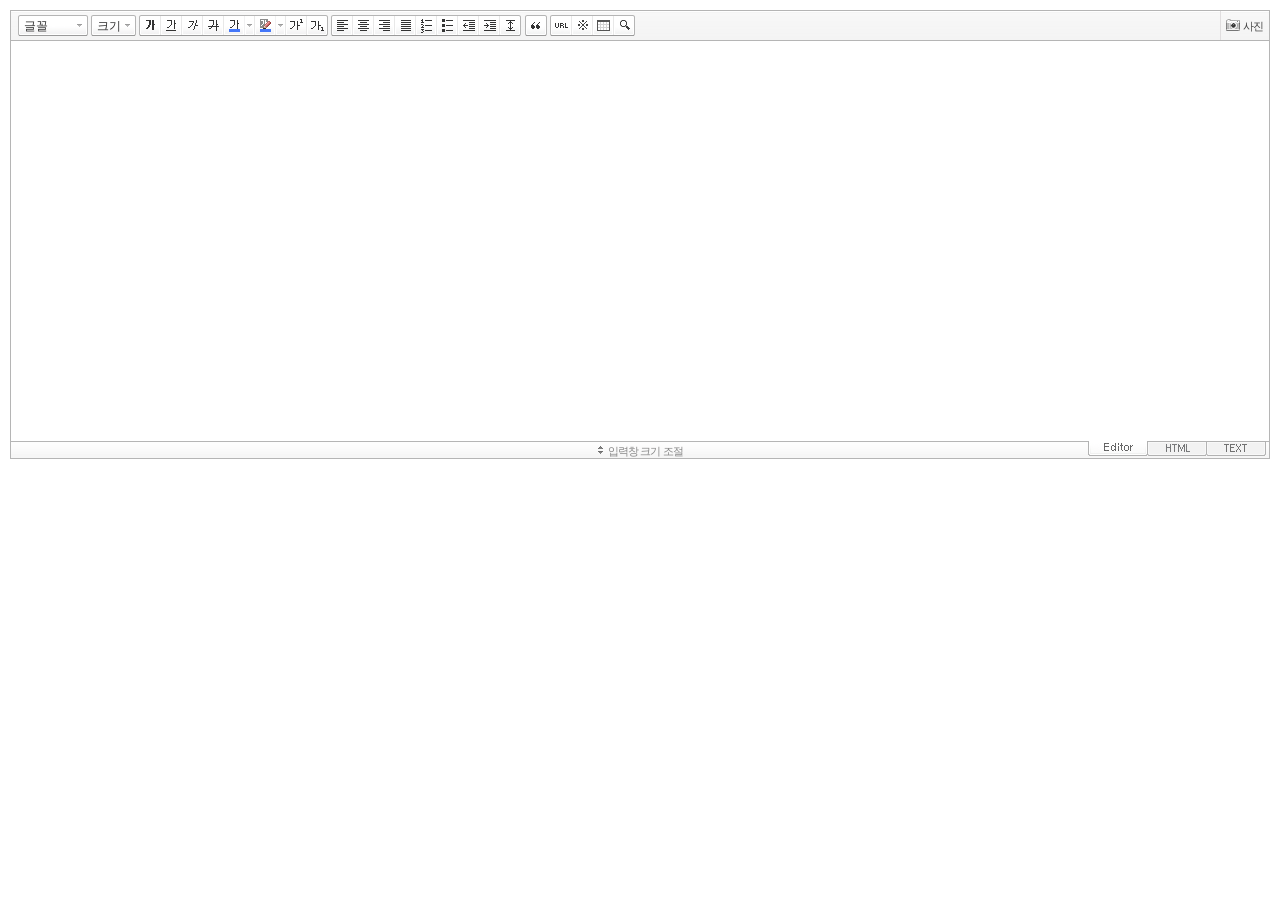
<file: src/main/webapp/SE2/SmartEditor2Skin.html>
<!DOCTYPE HTML PUBLIC "-//W3C//DTD HTML 4.01 Transitional//EN" "http://www.w3.org/TR/html4/loose.dtd">
<html lang="ko">
<head>
<meta http-equiv="Content-Type" content="text/html; charset=utf-8">
<meta http-equiv="Content-Script-Type" content="text/javascript">
<meta http-equiv="Content-Style-Type" content="text/css">
<title>네이버 :: Smart Editor 2 &#8482;</title>
<link href="css/smart_editor2.css" rel="stylesheet" type="text/css">
<style type="text/css">
	body { margin: 10px; }
</style>
<script type="text/javascript" src="./js/lib/jindo2.all.js" charset="utf-8"></script>
<script type="text/javascript" src="./js/lib/jindo_component.js" charset="utf-8"></script>
<script type="text/javascript" src="./js/SE2M_Configuration.js" charset="utf-8"></script>	<!-- 설정 파일 -->
<script type="text/javascript" src="./js/SE2BasicCreator.js" charset="utf-8"></script>
<script type="text/javascript" src="./js/smarteditor2.min.js" charset="utf-8"></script>

<!-- 사진첨부샘플  --> 
<script type="text/javascript" src="./js/plugin/hp_SE2M_AttachQuickPhoto.js" charset="utf-8"></script>
</head>
<body>



<!-- <span id="rev">aa Version: 2.8.2.12056 </span> -->

<!-- SE2 Markup Start -->	
<div id="smart_editor2">
	<div id="smart_editor2_content"><a href="#se2_iframe" class="blind">글쓰기영역으로 바로가기</a>
		<div class="se2_tool" id="se2_tool">
			
			<div class="se2_text_tool husky_seditor_text_tool">
			<ul class="se2_font_type">
				<li class="husky_seditor_ui_fontName"><button type="button" class="se2_font_family" title="글꼴"><span class="husky_se2m_current_fontName">글꼴</span></button>
					<!-- 글꼴 레이어 -->
					<div class="se2_layer husky_se_fontName_layer">
						<div class="se2_in_layer">
							<ul class="se2_l_font_fam">
							<li style="display:none"><button type="button"><span>@DisplayName@<span>(</span><em style="font-family:FontFamily;">@SampleText@</em><span>)</span></span></button></li>
							<li class="se2_division husky_seditor_font_separator"></li>
							<li><button type="button"><span>나눔고딕<span>(</span><em style="font-family:'나눔고딕',NanumGothic;">가나다라</em><span>)</span></span></button></li>
							<li><button type="button"><span>나눔명조<span>(</span><em style="font-family:'나눔명조',NanumMyeongjo;">가나다라</em><span>)</span></span></button></li>
							<li><button type="button"><span>나눔고딕코딩<span>(</span><em style="font-family:'나눔고딕코딩',NanumGothicCoding;">가나다라</em><span>)</span></span></button></li>
							<li><button type="button"><span>나눔바른고딕<span>(</span><em style="font-family:'나눔바른고딕',NanumBarunGothic;">가나다라</em><span>)</span></span></button></li>
							<li><button type="button"><span>나눔바른펜<span>(</span><em style="font-family:'나눔바른펜',NanumBarunPen;">가나다라</em><span>)</span></span></button></li>
							</ul>
						</div>
					</div>
					<!-- //글꼴 레이어 -->
				</li>

				<li class="husky_seditor_ui_fontSize"><button type="button" class="se2_font_size" title="글자크기"><span class="husky_se2m_current_fontSize">크기</span></button>
					<!-- 폰트 사이즈 레이어 -->
					<div class="se2_layer husky_se_fontSize_layer">
						<div class="se2_in_layer">
							<ul class="se2_l_font_size">
							<li><button type="button"><span style="margin-top:4px; margin-bottom:3px; margin-left:5px; font-size:7pt;">가나다라마바사<span style=" font-size:7pt;">(7pt)</span></span></button></li>
							<li><button type="button"><span style="margin-bottom:2px; font-size:8pt;">가나다라마바사<span style="font-size:8pt;">(8pt)</span></span></button></li>
							<li><button type="button"><span style="margin-bottom:1px; font-size:9pt;">가나다라마바사<span style="font-size:9pt;">(9pt)</span></span></button></li>
							<li><button type="button"><span style="margin-bottom:1px; font-size:10pt;">가나다라마바사<span style="font-size:10pt;">(10pt)</span></span></button></li>
							<li><button type="button"><span style="margin-bottom:2px; font-size:11pt;">가나다라마바사<span style="font-size:11pt;">(11pt)</span></span></button></li>
							<li><button type="button"><span style="margin-bottom:1px; font-size:12pt;">가나다라마바사<span style="font-size:12pt;">(12pt)</span></span></button></li>
							<li><button type="button"><span style="margin-bottom:2px; font-size:14pt;">가나다라마바사<span style="margin-left:6px;font-size:14pt;">(14pt)</span></span></button></li>
							<li><button type="button"><span style="margin-bottom:1px; font-size:18pt;">가나다라마바사<span style="margin-left:8px;font-size:18pt;">(18pt)</span></span></button></li>
							<li><button type="button"><span style="margin-left:3px; font-size:24pt;">가나다라마<span style="margin-left:11px;font-size:24pt;">(24pt)</span></span></button></li>
							<li><button type="button"><span style="margin-top:-1px; margin-left:3px; font-size:36pt;">가나다<span style="font-size:36pt;">(36pt)</span></span></button></li>
							</ul>
						</div>
					</div>
					<!-- //폰트 사이즈 레이어 -->
				</li>
</ul><ul>
				<li class="husky_seditor_ui_bold first_child"><button type="button" title="굵게[Ctrl+B]" class="se2_bold"><span class="_buttonRound tool_bg">굵게[Ctrl+B]</span></button></li>

				<li class="husky_seditor_ui_underline"><button type="button" title="밑줄[Ctrl+U]" class="se2_underline"><span class="_buttonRound">밑줄[Ctrl+U]</span></button></li>

				<li class="husky_seditor_ui_italic"><button type="button" title="기울임꼴[Ctrl+I]" class="se2_italic"><span class="_buttonRound">기울임꼴[Ctrl+I]</span></button></li>

				<li class="husky_seditor_ui_lineThrough"><button type="button" title="취소선[Ctrl+D]" class="se2_tdel"><span class="_buttonRound">취소선[Ctrl+D]</span></button></li>

				<li class="se2_pair husky_seditor_ui_fontColor"><span class="selected_color husky_se2m_fontColor_lastUsed" style="background-color:#4477f9"></span><span class="husky_seditor_ui_fontColorA"><button type="button" title="글자색" class="se2_fcolor"><span>글자색</span></button></span><span class="husky_seditor_ui_fontColorB"><button type="button" title="더보기" class="se2_fcolor_more"><span class="_buttonRound">더보기</span></button></span>				
					<!-- 글자색 -->
					<div class="se2_layer husky_se2m_fontcolor_layer" style="display:none">
						<div class="se2_in_layer husky_se2m_fontcolor_paletteHolder">
							<div class="se2_palette husky_se2m_color_palette">
								<ul class="se2_pick_color">
								<li><button type="button" title="#ff0000" style="background:#ff0000"><span><span>#ff0000</span></span></button></li>
								<li><button type="button" title="#ff6c00" style="background:#ff6c00"><span><span>#ff6c00</span></span></button></li>
								<li><button type="button" title="#ffaa00" style="background:#ffaa00"><span><span>#ffaa00</span></span></button></li>
								<li><button type="button" title="#ffef00" style="background:#ffef00"><span><span>#ffef00</span></span></button></li>
								<li><button type="button" title="#a6cf00" style="background:#a6cf00"><span><span>#a6cf00</span></span></button></li>
								<li><button type="button" title="#009e25" style="background:#009e25"><span><span>#009e25</span></span></button></li>
								<li><button type="button" title="#00b0a2" style="background:#00b0a2"><span><span>#00b0a2</span></span></button></li>
								<li><button type="button" title="#0075c8" style="background:#0075c8"><span><span>#0075c8</span></span></button></li>
								<li><button type="button" title="#3a32c3" style="background:#3a32c3"><span><span>#3a32c3</span></span></button></li>
								<li><button type="button" title="#7820b9" style="background:#7820b9"><span><span>#7820b9</span></span></button></li>
								<li><button type="button" title="#ef007c" style="background:#ef007c"><span><span>#ef007c</span></span></button></li>
								<li><button type="button" title="#000000" style="background:#000000"><span><span>#000000</span></span></button></li>
								<li><button type="button" title="#252525" style="background:#252525"><span><span>#252525</span></span></button></li>
								<li><button type="button" title="#464646" style="background:#464646"><span><span>#464646</span></span></button></li>
								<li><button type="button" title="#636363" style="background:#636363"><span><span>#636363</span></span></button></li>
								<li><button type="button" title="#7d7d7d" style="background:#7d7d7d"><span><span>#7d7d7d</span></span></button></li>
								<li><button type="button" title="#9a9a9a" style="background:#9a9a9a"><span><span>#9a9a9a</span></span></button></li>
								<li><button type="button" title="#ffe8e8" style="background:#ffe8e8"><span><span>#9a9a9a</span></span></button></li>
								<li><button type="button" title="#f7e2d2" style="background:#f7e2d2"><span><span>#f7e2d2</span></span></button></li>
								<li><button type="button" title="#f5eddc" style="background:#f5eddc"><span><span>#f5eddc</span></span></button></li>
								<li><button type="button" title="#f5f4e0" style="background:#f5f4e0"><span><span>#f5f4e0</span></span></button></li>
								<li><button type="button" title="#edf2c2" style="background:#edf2c2"><span><span>#edf2c2</span></span></button></li>
								<li><button type="button" title="#def7e5" style="background:#def7e5"><span><span>#def7e5</span></span></button></li>
								<li><button type="button" title="#d9eeec" style="background:#d9eeec"><span><span>#d9eeec</span></span></button></li>
								<li><button type="button" title="#c9e0f0" style="background:#c9e0f0"><span><span>#c9e0f0</span></span></button></li>
								<li><button type="button" title="#d6d4eb" style="background:#d6d4eb"><span><span>#d6d4eb</span></span></button></li>
								<li><button type="button" title="#e7dbed" style="background:#e7dbed"><span><span>#e7dbed</span></span></button></li>
								<li><button type="button" title="#f1e2ea" style="background:#f1e2ea"><span><span>#f1e2ea</span></span></button></li>
								<li><button type="button" title="#acacac" style="background:#acacac"><span><span>#acacac</span></span></button></li>
								<li><button type="button" title="#c2c2c2" style="background:#c2c2c2"><span><span>#c2c2c2</span></span></button></li>
								<li><button type="button" title="#cccccc" style="background:#cccccc"><span><span>#cccccc</span></span></button></li>
								<li><button type="button" title="#e1e1e1" style="background:#e1e1e1"><span><span>#e1e1e1</span></span></button></li>
								<li><button type="button" title="#ebebeb" style="background:#ebebeb"><span><span>#ebebeb</span></span></button></li>
								<li><button type="button" title="#ffffff" style="background:#ffffff"><span><span>#ffffff</span></span></button></li>
								</ul>
								<ul class="se2_pick_color" style="width:156px;">
								<li><button type="button" title="#e97d81" style="background:#e97d81"><span><span>#e97d81</span></span></button></li>
								<li><button type="button" title="#e19b73" style="background:#e19b73"><span><span>#e19b73</span></span></button></li>
								<li><button type="button" title="#d1b274" style="background:#d1b274"><span><span>#d1b274</span></span></button></li>
								<li><button type="button" title="#cfcca2" style="background:#cfcca2"><span><span>#cfcca2</span></span></button></li>
								<li><button type="button" title="#cfcca2" style="background:#cfcca2"><span><span>#cfcca2</span></span></button></li>
								<li><button type="button" title="#61b977" style="background:#61b977"><span><span>#61b977</span></span></button></li>
								<li><button type="button" title="#53aea8" style="background:#53aea8"><span><span>#53aea8</span></span></button></li>
								<li><button type="button" title="#518fbb" style="background:#518fbb"><span><span>#518fbb</span></span></button></li>
								<li><button type="button" title="#6a65bb" style="background:#6a65bb"><span><span>#6a65bb</span></span></button></li>
								<li><button type="button" title="#9a54ce" style="background:#9a54ce"><span><span>#9a54ce</span></span></button></li>
								<li><button type="button" title="#e573ae" style="background:#e573ae"><span><span>#e573ae</span></span></button></li>
								<li><button type="button" title="#5a504b" style="background:#5a504b"><span><span>#5a504b</span></span></button></li>
								<li><button type="button" title="#767b86" style="background:#767b86"><span><span>#767b86</span></span></button></li>
								<li><button type="button" title="#951015" style="background:#951015"><span><span>#951015</span></span></button></li>
								<li><button type="button" title="#6e391a" style="background:#6e391a"><span><span>#6e391a</span></span></button></li>
								<li><button type="button" title="#785c25" style="background:#785c25"><span><span>#785c25</span></span></button></li>
								<li><button type="button" title="#5f5b25" style="background:#5f5b25"><span><span>#5f5b25</span></span></button></li>
								<li><button type="button" title="#4c511f" style="background:#4c511f"><span><span>#4c511f</span></span></button></li>
								<li><button type="button" title="#1c4827" style="background:#1c4827"><span><span>#1c4827</span></span></button></li>
								<li><button type="button" title="#0d514c" style="background:#0d514c"><span><span>#0d514c</span></span></button></li>
								<li><button type="button" title="#1b496a" style="background:#1b496a"><span><span>#1b496a</span></span></button></li>
								<li><button type="button" title="#2b285f" style="background:#2b285f"><span><span>#2b285f</span></span></button></li>
								<li><button type="button" title="#45245b" style="background:#45245b"><span><span>#45245b</span></span></button></li>
								<li><button type="button" title="#721947" style="background:#721947"><span><span>#721947</span></span></button></li>
								<li><button type="button" title="#352e2c" style="background:#352e2c"><span><span>#352e2c</span></span></button></li>
								<li><button type="button" title="#3c3f45" style="background:#3c3f45"><span><span>#3c3f45</span></span></button></li>
								</ul>
								<button type="button" title="더보기" class="se2_view_more husky_se2m_color_palette_more_btn"><span>더보기</span></button>
								<div class="husky_se2m_color_palette_recent" style="display:none">
									<h4>최근 사용한 색</h4>
									<ul class="se2_pick_color">
									<li></li>
									<!-- 최근 사용한 색 템플릿 -->
									<!-- <li><button type="button" title="#e97d81" style="background:#e97d81"><span><span>#e97d81</span></span></button></li> -->
									<!-- //최근 사용한 색 템플릿 -->
									</ul>
								</div>								
								<div class="se2_palette2 husky_se2m_color_palette_colorpicker">
									<!--form action="http://test.emoticon.naver.com/colortable/TextAdd.nhn" method="post"-->
										<div class="se2_color_set">
											<span class="se2_selected_color"><span class="husky_se2m_cp_preview" style="background:#e97d81"></span></span><input type="text" name="" class="input_ty1 husky_se2m_cp_colorcode" value="#e97d81"><button type="button" class="se2_btn_insert husky_se2m_color_palette_ok_btn" title="입력"><span>입력</span></button></div>
										<!--input type="hidden" name="callback" value="http://test.emoticon.naver.com/colortable/result.jsp" />
										<input type="hidden" name="callback_func" value="1" />
										<input type="hidden" name="text_key" value="" />
										<input type="hidden" name="text_data" value="" />
									</form-->
									<div class="se2_gradation1 husky_se2m_cp_colpanel"></div>
									<div class="se2_gradation2 husky_se2m_cp_huepanel"></div>
								</div>
							</div>
                        </div>
					</div>
                    <!-- //글자색 -->
				</li>

				<li class="se2_pair husky_seditor_ui_BGColor"><span class="selected_color husky_se2m_BGColor_lastUsed" style="background-color:#4477f9"></span><span class="husky_seditor_ui_BGColorA"><button type="button" title="배경색" class="se2_bgcolor"><span>배경색</span></button></span><span class="husky_seditor_ui_BGColorB"><button type="button" title="더보기" class="se2_bgcolor_more"><span class="_buttonRound">더보기</span></button></span>
					<!-- 배경색 -->
					<div class="se2_layer se2_layer husky_se2m_BGColor_layer" style="display:none">
						<div class="se2_in_layer">
							<div class="se2_palette_bgcolor">
								<ul class="se2_background husky_se2m_bgcolor_list">
								<li><button type="button" title="배경색#ff0000 글자색#ffffff" style="background:#ff0000; color:#ffffff"><span><span>가나다</span></span></button></li>								
								<li><button type="button" title="배경색#6d30cf 글자색#ffffff" style="background:#6d30cf; color:#ffffff"><span><span>가나다</span></span></button></li>
								<li><button type="button" title="배경색#000000 글자색#ffffff" style="background:#000000; color:#ffffff"><span><span>가나다</span></span></button></li>
								<li><button type="button" title="배경색#ff6600 글자색#ffffff" style="background:#ff6600; color:#ffffff"><span><span>가나다</span></span></button></li>
								<li><button type="button" title="배경색#3333cc 글자색#ffffff" style="background:#3333cc; color:#ffffff"><span><span>가나다</span></span></button></li>
								<li><button type="button" title="배경색#333333 글자색#ffff00" style="background:#333333; color:#ffff00"><span><span>가나다</span></span></button></li>
								<li><button type="button" title="배경색#ffa700 글자색#ffffff" style="background:#ffa700; color:#ffffff"><span><span>가나다</span></span></button></li>
								<li><button type="button" title="배경색#009999 글자색#ffffff" style="background:#009999; color:#ffffff"><span><span>가나다</span></span></button></li>
								<li><button type="button" title="배경색#8e8e8e 글자색#ffffff" style="background:#8e8e8e; color:#ffffff"><span><span>가나다</span></span></button></li>								
								<li><button type="button" title="배경색#cc9900 글자색#ffffff" style="background:#cc9900; color:#ffffff"><span><span>가나다</span></span></button></li>
								<li><button type="button" title="배경색#77b02b 글자색#ffffff" style="background:#77b02b; color:#ffffff"><span><span>가나다</span></span></button></li>
								<li><button type="button" title="배경색#ffffff 글자색#000000" style="background:#ffffff; color:#000000"><span><span>가나다</span></span></button></li>
								</ul>
							</div>
							<div class="husky_se2m_BGColor_paletteHolder"></div>
                        </div>
					</div>
                    <!-- //배경색 -->
				</li>

				<li class="husky_seditor_ui_superscript"><button type="button" title="윗첨자" class="se2_sup"><span class="_buttonRound">윗첨자</span></button></li>

				<li class="husky_seditor_ui_subscript last_child"><button type="button" title="아래첨자" class="se2_sub"><span class="_buttonRound tool_bg">아래첨자</span></button></li>
</ul><ul>
				<li class="husky_seditor_ui_justifyleft first_child"><button type="button" title="왼쪽정렬" class="se2_left"><span class="_buttonRound tool_bg">왼쪽정렬</span></button></li>

				<li class="husky_seditor_ui_justifycenter"><button type="button" title="가운데정렬" class="se2_center"><span class="_buttonRound">가운데정렬</span></button></li>

				<li class="husky_seditor_ui_justifyright"><button type="button" title="오른쪽정렬" class="se2_right"><span class="_buttonRound">오른쪽정렬</span></button></li>

				<li class="husky_seditor_ui_justifyfull"><button type="button" title="양쪽정렬" class="se2_justify"><span class="_buttonRound">양쪽정렬</span></button></li>

				<li class="husky_seditor_ui_orderedlist"><button type="button" title="번호매기기" class="se2_ol"><span class="_buttonRound">번호매기기</span></button></li>

				<li class="husky_seditor_ui_unorderedlist"><button type="button" title="글머리기호" class="se2_ul"><span class="_buttonRound">글머리기호</span></button></li>

				<li class="husky_seditor_ui_outdent"><button type="button" title="내어쓰기[Shift+Tab]" class="se2_outdent"><span class="_buttonRound">내어쓰기[Shift+Tab]</span></button></li>

				<li class="husky_seditor_ui_indent"><button type="button" title="들여쓰기[Tab]" class="se2_indent"><span class="_buttonRound">들여쓰기[Tab]</span></button></li>			

				<li class="husky_seditor_ui_lineHeight last_child"><button type="button" title="줄간격" class="se2_lineheight" ><span class="_buttonRound tool_bg">줄간격</span></button>
					<!-- 줄간격 레이어 -->
					<div class="se2_layer husky_se2m_lineHeight_layer">
						<div class="se2_in_layer">
							<ul class="se2_l_line_height">
							<li><button type="button"><span>50%</span></button></li>
							<li><button type="button"><span>80%</span></button></li>
							<li><button type="button"><span>100%</span></button></li>
							<li><button type="button"><span>120%</span></button></li>
							<li><button type="button"><span>150%</span></button></li>
							<li><button type="button"><span>180%</span></button></li>
							<li><button type="button"><span>200%</span></button></li>
							</ul>
							<div class="se2_l_line_height_user husky_se2m_lineHeight_direct_input">
								<h3>직접 입력</h3>
								<span class="bx_input">
								<input type="text" class="input_ty1" maxlength="3" style="width:75px">
								<button type="button" title="1% 더하기" class="btn_up"><span>1% 더하기</span></button>
								<button type="button" title="1% 빼기" class="btn_down"><span>1% 빼기</span></button>
								</span>		
								<div class="btn_area">
									<button type="button" class="se2_btn_apply3"><span>적용</span></button><button type="button" class="se2_btn_cancel3"><span>취소</span></button>
								</div>
							</div>
						</div>
					</div>
					<!-- //줄간격 레이어 -->
				</li>
</ul><ul>
				<li class="husky_seditor_ui_quote single_child"><button type="button" title="인용구" class="se2_blockquote"><span class="_buttonRound tool_bg">인용구</span></button>
					<!-- 인용구 -->
					<div class="se2_layer husky_seditor_blockquote_layer" style="margin-left:-407px; display:none;">
						<div class="se2_in_layer">
							<div class="se2_quote">
								<ul>
								<li class="q1"><button type="button" class="se2_quote1"><span><span>인용구 스타일1</span></span></button></li>
								<li class="q2"><button type="button" class="se2_quote2"><span><span>인용구 스타일2</span></span></button></li>
								<li class="q3"><button type="button" class="se2_quote3"><span><span>인용구 스타일3</span></span></button></li>
								<li class="q4"><button type="button" class="se2_quote4"><span><span>인용구 스타일4</span></span></button></li>
								<li class="q5"><button type="button" class="se2_quote5"><span><span>인용구 스타일5</span></span></button></li>
								<li class="q6"><button type="button" class="se2_quote6"><span><span>인용구 스타일6</span></span></button></li>
								<li class="q7"><button type="button" class="se2_quote7"><span><span>인용구 스타일7</span></span></button></li>
								<li class="q8"><button type="button" class="se2_quote8"><span><span>인용구 스타일8</span></span></button></li>
								<li class="q9"><button type="button" class="se2_quote9"><span><span>인용구 스타일9</span></span></button></li>
								<li class="q10"><button type="button" class="se2_quote10"><span><span>인용구 스타일10</span></span></button></li>
								</ul>
								<button type="button" class="se2_cancel2"><span>적용취소</span></button>
							</div>
						</div>
					</div>
					<!-- //인용구 -->
				</li>
</ul><ul>
				<li class="husky_seditor_ui_hyperlink first_child"><button type="button" title="링크" class="se2_url"><span class="_buttonRound tool_bg">링크</span></button>
					<!-- 링크 -->
					<div class="se2_layer" style="margin-left:-285px">
						<div class="se2_in_layer">
							<div class="se2_url2">
								<input type="text" class="input_ty1" value="http://">
								<button type="button" class="se2_apply"><span>적용</span></button><button type="button" class="se2_cancel"><span>취소</span></button>
							</div>
						</div>
					</div>
					<!-- //링크 -->
				</li>

				<li class="husky_seditor_ui_sCharacter"><button type="button" title="특수기호" class="se2_character"><span class="_buttonRound">특수기호</span></button>
					<!-- 특수기호 -->
					<div class="se2_layer husky_seditor_sCharacter_layer" style="margin-left:-448px;">
						<div class="se2_in_layer">
							<div class="se2_bx_character">
								<ul class="se2_char_tab">
								<li class="active"><button type="button" title="일반기호" class="se2_char1"><span>일반기호</span></button>
									<div class="se2_s_character">
										<ul class="husky_se2m_sCharacter_list">
											<li></li>
											<!-- 일반기호 목록 -->
											<!-- <li class="hover"><button type="button"><span>｛</span></button></li><li class="active"><button type="button"><span>｝</span></button></li><li><button type="button"><span>〔</span></button></li><li><button type="button"><span>〕</span></button></li><li><button type="button"><span>〈</span></button></li><li><button type="button"><span>〉</span></button></li><li><button type="button"><span>《</span></button></li><li><button type="button"><span>》</span></button></li><li><button type="button"><span>「</span></button></li><li><button type="button"><span>」</span></button></li><li><button type="button"><span>『</span></button></li><li><button type="button"><span>』</span></button></li><li><button type="button"><span>【</span></button></li><li><button type="button"><span>】</span></button></li><li><button type="button"><span>‘</span></button></li><li><button type="button"><span>’</span></button></li><li><button type="button"><span>“</span></button></li><li><button type="button"><span>”</span></button></li><li><button type="button"><span>、</span></button></li><li><button type="button"><span>。</span></button></li><li><button type="button"><span>·</span></button></li><li><button type="button"><span>‥</span></button></li><li><button type="button"><span>…</span></button></li><li><button type="button"><span>§</span></button></li><li><button type="button"><span>※</span></button></li><li><button type="button"><span>☆</span></button></li><li><button type="button"><span>★</span></button></li><li><button type="button"><span>○</span></button></li><li><button type="button"><span>●</span></button></li><li><button type="button"><span>◎</span></button></li><li><button type="button"><span>◇</span></button></li><li><button type="button"><span>◆</span></button></li><li><button type="button"><span>□</span></button></li><li><button type="button"><span>■</span></button></li><li><button type="button"><span>△</span></button></li><li><button type="button"><span>▲</span></button></li><li><button type="button"><span>▽</span></button></li><li><button type="button"><span>▼</span></button></li><li><button type="button"><span>◁</span></button></li><li><button type="button"><span>◀</span></button></li><li><button type="button"><span>▷</span></button></li><li><button type="button"><span>▶</span></button></li><li><button type="button"><span>♤</span></button></li><li><button type="button"><span>♠</span></button></li><li><button type="button"><span>♡</span></button></li><li><button type="button"><span>♥</span></button></li><li><button type="button"><span>♧</span></button></li><li><button type="button"><span>♣</span></button></li><li><button type="button"><span>⊙</span></button></li><li><button type="button"><span>◈</span></button></li><li><button type="button"><span>▣</span></button></li><li><button type="button"><span>◐</span></button></li><li><button type="button"><span>◑</span></button></li><li><button type="button"><span>▒</span></button></li><li><button type="button"><span>▤</span></button></li><li><button type="button"><span>▥</span></button></li><li><button type="button"><span>▨</span></button></li><li><button type="button"><span>▧</span></button></li><li><button type="button"><span>▦</span></button></li><li><button type="button"><span>▩</span></button></li><li><button type="button"><span>±</span></button></li><li><button type="button"><span>×</span></button></li><li><button type="button"><span>÷</span></button></li><li><button type="button"><span>≠</span></button></li><li><button type="button"><span>≤</span></button></li><li><button type="button"><span>≥</span></button></li><li><button type="button"><span>∞</span></button></li><li><button type="button"><span>∴</span></button></li><li><button type="button"><span>°</span></button></li><li><button type="button"><span>′</span></button></li><li><button type="button"><span>″</span></button></li><li><button type="button"><span>∠</span></button></li><li><button type="button"><span>⊥</span></button></li><li><button type="button"><span>⌒</span></button></li><li><button type="button"><span>∂</span></button></li><li><button type="button"><span>≡</span></button></li><li><button type="button"><span>≒</span></button></li><li><button type="button"><span>≪</span></button></li><li><button type="button"><span>≫</span></button></li><li><button type="button"><span>√</span></button></li><li><button type="button"><span>∽</span></button></li><li><button type="button"><span>∝</span></button></li><li><button type="button"><span>∵</span></button></li><li><button type="button"><span>∫</span></button></li><li><button type="button"><span>∬</span></button></li><li><button type="button"><span>∈</span></button></li><li><button type="button"><span>∋</span></button></li><li><button type="button"><span>⊆</span></button></li><li><button type="button"><span>⊇</span></button></li><li><button type="button"><span>⊂</span></button></li><li><button type="button"><span>⊃</span></button></li><li><button type="button"><span>∪</span></button></li><li><button type="button"><span>∩</span></button></li><li><button type="button"><span>∧</span></button></li><li><button type="button"><span>∨</span></button></li><li><button type="button"><span>￢</span></button></li><li><button type="button"><span>⇒</span></button></li><li><button type="button"><span>⇔</span></button></li><li><button type="button"><span>∀</span></button></li><li><button type="button"><span>∃</span></button></li><li><button type="button"><span>´</span></button></li><li><button type="button"><span>～</span></button></li><li><button type="button"><span>ˇ</span></button></li><li><button type="button"><span>˘</span></button></li><li><button type="button"><span>˝</span></button></li><li><button type="button"><span>˚</span></button></li><li><button type="button"><span>˙</span></button></li><li><button type="button"><span>¸</span></button></li><li><button type="button"><span>˛</span></button></li><li><button type="button"><span>¡</span></button></li><li><button type="button"><span>¿</span></button></li><li><button type="button"><span>ː</span></button></li><li><button type="button"><span>∮</span></button></li><li><button type="button"><span>∑</span></button></li><li><button type="button"><span>∏</span></button></li><li><button type="button"><span>♭</span></button></li><li><button type="button"><span>♩</span></button></li><li><button type="button"><span>♪</span></button></li><li><button type="button"><span>♬</span></button></li><li><button type="button"><span>㉿</span></button></li><li><button type="button"><span>→</span></button></li><li><button type="button"><span>←</span></button></li><li><button type="button"><span>↑</span></button></li><li><button type="button"><span>↓</span></button></li><li><button type="button"><span>↔</span></button></li><li><button type="button"><span>↕</span></button></li><li><button type="button"><span>↗</span></button></li><li><button type="button"><span>↙</span></button></li><li><button type="button"><span>↖</span></button></li><li><button type="button"><span>↘</span></button></li><li><button type="button"><span>㈜</span></button></li><li><button type="button"><span>№</span></button></li><li><button type="button"><span>㏇</span></button></li><li><button type="button"><span>™</span></button></li><li><button type="button"><span>㏂</span></button></li><li><button type="button"><span>㏘</span></button></li><li><button type="button"><span>℡</span></button></li><li><button type="button"><span>♨</span></button></li><li><button type="button"><span>☏</span></button></li><li><button type="button"><span>☎</span></button></li><li><button type="button"><span>☜</span></button></li><li><button type="button"><span>☞</span></button></li><li><button type="button"><span>¶</span></button></li><li><button type="button"><span>†</span></button></li><li><button type="button"><span>‡</span></button></li><li><button type="button"><span>®</span></button></li><li><button type="button"><span>ª</span></button></li><li><button type="button"><span>º</span></button></li><li><button type="button"><span>♂</span></button></li><li><button type="button"><span>♀</span></button></li> -->
										</ul>
									</div>
								</li>
								<li><button type="button" title="숫자와 단위" class="se2_char2"><span>숫자와 단위</span></button>
									<div class="se2_s_character">
										<ul class="husky_se2m_sCharacter_list">
											<li></li>
											<!-- 숫자와 단위 목록 -->
											<!-- <li class="hover"><button type="button"><span>½</span></button></li><li><button type="button"><span>⅓</span></button></li><li><button type="button"><span>⅔</span></button></li><li><button type="button"><span>¼</span></button></li><li><button type="button"><span>¾</span></button></li><li><button type="button"><span>⅛</span></button></li><li><button type="button"><span>⅜</span></button></li><li><button type="button"><span>⅝</span></button></li><li><button type="button"><span>⅞</span></button></li><li><button type="button"><span>¹</span></button></li><li><button type="button"><span>²</span></button></li><li><button type="button"><span>³</span></button></li><li><button type="button"><span>⁴</span></button></li><li><button type="button"><span>ⁿ</span></button></li><li><button type="button"><span>₁</span></button></li><li><button type="button"><span>₂</span></button></li><li><button type="button"><span>₃</span></button></li><li><button type="button"><span>₄</span></button></li><li><button type="button"><span>Ⅰ</span></button></li><li><button type="button"><span>Ⅱ</span></button></li><li><button type="button"><span>Ⅲ</span></button></li><li><button type="button"><span>Ⅳ</span></button></li><li><button type="button"><span>Ⅴ</span></button></li><li><button type="button"><span>Ⅵ</span></button></li><li><button type="button"><span>Ⅶ</span></button></li><li><button type="button"><span>Ⅷ</span></button></li><li><button type="button"><span>Ⅸ</span></button></li><li><button type="button"><span>Ⅹ</span></button></li><li><button type="button"><span>ⅰ</span></button></li><li><button type="button"><span>ⅱ</span></button></li><li><button type="button"><span>ⅲ</span></button></li><li><button type="button"><span>ⅳ</span></button></li><li><button type="button"><span>ⅴ</span></button></li><li><button type="button"><span>ⅵ</span></button></li><li><button type="button"><span>ⅶ</span></button></li><li><button type="button"><span>ⅷ</span></button></li><li><button type="button"><span>ⅸ</span></button></li><li><button type="button"><span>ⅹ</span></button></li><li><button type="button"><span>￦</span></button></li><li><button type="button"><span>$</span></button></li><li><button type="button"><span>￥</span></button></li><li><button type="button"><span>￡</span></button></li><li><button type="button"><span>€</span></button></li><li><button type="button"><span>℃</span></button></li><li><button type="button"><span>A</span></button></li><li><button type="button"><span>℉</span></button></li><li><button type="button"><span>￠</span></button></li><li><button type="button"><span>¤</span></button></li><li><button type="button"><span>‰</span></button></li><li><button type="button"><span>㎕</span></button></li><li><button type="button"><span>㎖</span></button></li><li><button type="button"><span>㎗</span></button></li><li><button type="button"><span>ℓ</span></button></li><li><button type="button"><span>㎘</span></button></li><li><button type="button"><span>㏄</span></button></li><li><button type="button"><span>㎣</span></button></li><li><button type="button"><span>㎤</span></button></li><li><button type="button"><span>㎥</span></button></li><li><button type="button"><span>㎦</span></button></li><li><button type="button"><span>㎙</span></button></li><li><button type="button"><span>㎚</span></button></li><li><button type="button"><span>㎛</span></button></li><li><button type="button"><span>㎜</span></button></li><li><button type="button"><span>㎝</span></button></li><li><button type="button"><span>㎞</span></button></li><li><button type="button"><span>㎟</span></button></li><li><button type="button"><span>㎠</span></button></li><li><button type="button"><span>㎡</span></button></li><li><button type="button"><span>㎢</span></button></li><li><button type="button"><span>㏊</span></button></li><li><button type="button"><span>㎍</span></button></li><li><button type="button"><span>㎎</span></button></li><li><button type="button"><span>㎏</span></button></li><li><button type="button"><span>㏏</span></button></li><li><button type="button"><span>㎈</span></button></li><li><button type="button"><span>㎉</span></button></li><li><button type="button"><span>㏈</span></button></li><li><button type="button"><span>㎧</span></button></li><li><button type="button"><span>㎨</span></button></li><li><button type="button"><span>㎰</span></button></li><li><button type="button"><span>㎱</span></button></li><li><button type="button"><span>㎲</span></button></li><li><button type="button"><span>㎳</span></button></li><li><button type="button"><span>㎴</span></button></li><li><button type="button"><span>㎵</span></button></li><li><button type="button"><span>㎶</span></button></li><li><button type="button"><span>㎷</span></button></li><li><button type="button"><span>㎸</span></button></li><li><button type="button"><span>㎹</span></button></li><li><button type="button"><span>㎀</span></button></li><li><button type="button"><span>㎁</span></button></li><li><button type="button"><span>㎂</span></button></li><li><button type="button"><span>㎃</span></button></li><li><button type="button"><span>㎄</span></button></li><li><button type="button"><span>㎺</span></button></li><li><button type="button"><span>㎻</span></button></li><li><button type="button"><span>㎼</span></button></li><li><button type="button"><span>㎽</span></button></li><li><button type="button"><span>㎾</span></button></li><li><button type="button"><span>㎿</span></button></li><li><button type="button"><span>㎐</span></button></li><li><button type="button"><span>㎑</span></button></li><li><button type="button"><span>㎒</span></button></li><li><button type="button"><span>㎓</span></button></li><li><button type="button"><span>㎔</span></button></li><li><button type="button"><span>Ω</span></button></li><li><button type="button"><span>㏀</span></button></li><li><button type="button"><span>㏁</span></button></li><li><button type="button"><span>㎊</span></button></li><li><button type="button"><span>㎋</span></button></li><li><button type="button"><span>㎌</span></button></li><li><button type="button"><span>㏖</span></button></li><li><button type="button"><span>㏅</span></button></li><li><button type="button"><span>㎭</span></button></li><li><button type="button"><span>㎮</span></button></li><li><button type="button"><span>㎯</span></button></li><li><button type="button"><span>㏛</span></button></li><li><button type="button"><span>㎩</span></button></li><li><button type="button"><span>㎪</span></button></li><li><button type="button"><span>㎫</span></button></li><li><button type="button"><span>㎬</span></button></li><li><button type="button"><span>㏝</span></button></li><li><button type="button"><span>㏐</span></button></li><li><button type="button"><span>㏓</span></button></li><li><button type="button"><span>㏃</span></button></li><li><button type="button"><span>㏉</span></button></li><li><button type="button"><span>㏜</span></button></li><li><button type="button"><span>㏆</span></button></li> -->
										</ul>
									</div>
								</li>
								<li><button type="button" title="원,괄호" class="se2_char3"><span>원,괄호</span></button>
									<div class="se2_s_character">
										<ul class="husky_se2m_sCharacter_list">
											<li></li>
											<!-- 원,괄호 목록 -->
											<!-- <li><button type="button"><span>㉠</span></button></li><li><button type="button"><span>㉡</span></button></li><li><button type="button"><span>㉢</span></button></li><li><button type="button"><span>㉣</span></button></li><li><button type="button"><span>㉤</span></button></li><li><button type="button"><span>㉥</span></button></li><li><button type="button"><span>㉦</span></button></li><li><button type="button"><span>㉧</span></button></li><li><button type="button"><span>㉨</span></button></li><li><button type="button"><span>㉩</span></button></li><li><button type="button"><span>㉪</span></button></li><li><button type="button"><span>㉫</span></button></li><li><button type="button"><span>㉬</span></button></li><li><button type="button"><span>㉭</span></button></li><li><button type="button"><span>㉮</span></button></li><li><button type="button"><span>㉯</span></button></li><li><button type="button"><span>㉰</span></button></li><li><button type="button"><span>㉱</span></button></li><li><button type="button"><span>㉲</span></button></li><li><button type="button"><span>㉳</span></button></li><li><button type="button"><span>㉴</span></button></li><li><button type="button"><span>㉵</span></button></li><li><button type="button"><span>㉶</span></button></li><li><button type="button"><span>㉷</span></button></li><li><button type="button"><span>㉸</span></button></li><li><button type="button"><span>㉹</span></button></li><li><button type="button"><span>㉺</span></button></li><li><button type="button"><span>㉻</span></button></li><li><button type="button"><span>ⓐ</span></button></li><li><button type="button"><span>ⓑ</span></button></li><li><button type="button"><span>ⓒ</span></button></li><li><button type="button"><span>ⓓ</span></button></li><li><button type="button"><span>ⓔ</span></button></li><li><button type="button"><span>ⓕ</span></button></li><li><button type="button"><span>ⓖ</span></button></li><li><button type="button"><span>ⓗ</span></button></li><li><button type="button"><span>ⓘ</span></button></li><li><button type="button"><span>ⓙ</span></button></li><li><button type="button"><span>ⓚ</span></button></li><li><button type="button"><span>ⓛ</span></button></li><li><button type="button"><span>ⓜ</span></button></li><li><button type="button"><span>ⓝ</span></button></li><li><button type="button"><span>ⓞ</span></button></li><li><button type="button"><span>ⓟ</span></button></li><li><button type="button"><span>ⓠ</span></button></li><li><button type="button"><span>ⓡ</span></button></li><li><button type="button"><span>ⓢ</span></button></li><li><button type="button"><span>ⓣ</span></button></li><li><button type="button"><span>ⓤ</span></button></li><li><button type="button"><span>ⓥ</span></button></li><li><button type="button"><span>ⓦ</span></button></li><li><button type="button"><span>ⓧ</span></button></li><li><button type="button"><span>ⓨ</span></button></li><li><button type="button"><span>ⓩ</span></button></li><li><button type="button"><span>①</span></button></li><li><button type="button"><span>②</span></button></li><li><button type="button"><span>③</span></button></li><li><button type="button"><span>④</span></button></li><li><button type="button"><span>⑤</span></button></li><li><button type="button"><span>⑥</span></button></li><li><button type="button"><span>⑦</span></button></li><li><button type="button"><span>⑧</span></button></li><li><button type="button"><span>⑨</span></button></li><li><button type="button"><span>⑩</span></button></li><li><button type="button"><span>⑪</span></button></li><li><button type="button"><span>⑫</span></button></li><li><button type="button"><span>⑬</span></button></li><li><button type="button"><span>⑭</span></button></li><li><button type="button"><span>⑮</span></button></li><li><button type="button"><span>㈀</span></button></li><li><button type="button"><span>㈁</span></button></li><li class="hover"><button type="button"><span>㈂</span></button></li><li><button type="button"><span>㈃</span></button></li><li><button type="button"><span>㈄</span></button></li><li><button type="button"><span>㈅</span></button></li><li><button type="button"><span>㈆</span></button></li><li><button type="button"><span>㈇</span></button></li><li><button type="button"><span>㈈</span></button></li><li><button type="button"><span>㈉</span></button></li><li><button type="button"><span>㈊</span></button></li><li><button type="button"><span>㈋</span></button></li><li><button type="button"><span>㈌</span></button></li><li><button type="button"><span>㈍</span></button></li><li><button type="button"><span>㈎</span></button></li><li><button type="button"><span>㈏</span></button></li><li><button type="button"><span>㈐</span></button></li><li><button type="button"><span>㈑</span></button></li><li><button type="button"><span>㈒</span></button></li><li><button type="button"><span>㈓</span></button></li><li><button type="button"><span>㈔</span></button></li><li><button type="button"><span>㈕</span></button></li><li><button type="button"><span>㈖</span></button></li><li><button type="button"><span>㈗</span></button></li><li><button type="button"><span>㈘</span></button></li><li><button type="button"><span>㈙</span></button></li><li><button type="button"><span>㈚</span></button></li><li><button type="button"><span>㈛</span></button></li><li><button type="button"><span>⒜</span></button></li><li><button type="button"><span>⒝</span></button></li><li><button type="button"><span>⒞</span></button></li><li><button type="button"><span>⒟</span></button></li><li><button type="button"><span>⒠</span></button></li><li><button type="button"><span>⒡</span></button></li><li><button type="button"><span>⒢</span></button></li><li><button type="button"><span>⒣</span></button></li><li><button type="button"><span>⒤</span></button></li><li><button type="button"><span>⒥</span></button></li><li><button type="button"><span>⒦</span></button></li><li><button type="button"><span>⒧</span></button></li><li><button type="button"><span>⒨</span></button></li><li><button type="button"><span>⒩</span></button></li><li><button type="button"><span>⒪</span></button></li><li><button type="button"><span>⒫</span></button></li><li><button type="button"><span>⒬</span></button></li><li><button type="button"><span>⒭</span></button></li><li><button type="button"><span>⒮</span></button></li><li><button type="button"><span>⒯</span></button></li><li><button type="button"><span>⒰</span></button></li><li><button type="button"><span>⒱</span></button></li><li><button type="button"><span>⒲</span></button></li><li><button type="button"><span>⒳</span></button></li><li><button type="button"><span>⒴</span></button></li><li><button type="button"><span>⒵</span></button></li><li><button type="button"><span>⑴</span></button></li><li><button type="button"><span>⑵</span></button></li><li><button type="button"><span>⑶</span></button></li><li><button type="button"><span>⑷</span></button></li><li><button type="button"><span>⑸</span></button></li><li><button type="button"><span>⑹</span></button></li><li><button type="button"><span>⑺</span></button></li><li><button type="button"><span>⑻</span></button></li><li><button type="button"><span>⑼</span></button></li><li><button type="button"><span>⑽</span></button></li><li><button type="button"><span>⑾</span></button></li><li><button type="button"><span>⑿</span></button></li><li><button type="button"><span>⒀</span></button></li><li><button type="button"><span>⒁</span></button></li><li><button type="button"><span>⒂</span></button></li> -->
										</ul>
									</div>
								</li>
								<li><button type="button" title="한글" class="se2_char4"><span>한글</span></button>
									<div class="se2_s_character">
										<ul class="husky_se2m_sCharacter_list">
											<li></li>
											<!-- 한글 목록 -->
											<!-- <li><button type="button"><span>ㄱ</span></button></li><li><button type="button"><span>ㄲ</span></button></li><li><button type="button"><span>ㄳ</span></button></li><li><button type="button"><span>ㄴ</span></button></li><li><button type="button"><span>ㄵ</span></button></li><li><button type="button"><span>ㄶ</span></button></li><li><button type="button"><span>ㄷ</span></button></li><li><button type="button"><span>ㄸ</span></button></li><li><button type="button"><span>ㄹ</span></button></li><li><button type="button"><span>ㄺ</span></button></li><li><button type="button"><span>ㄻ</span></button></li><li><button type="button"><span>ㄼ</span></button></li><li><button type="button"><span>ㄽ</span></button></li><li><button type="button"><span>ㄾ</span></button></li><li><button type="button"><span>ㄿ</span></button></li><li><button type="button"><span>ㅀ</span></button></li><li><button type="button"><span>ㅁ</span></button></li><li><button type="button"><span>ㅂ</span></button></li><li><button type="button"><span>ㅃ</span></button></li><li><button type="button"><span>ㅄ</span></button></li><li><button type="button"><span>ㅅ</span></button></li><li><button type="button"><span>ㅆ</span></button></li><li><button type="button"><span>ㅇ</span></button></li><li><button type="button"><span>ㅈ</span></button></li><li><button type="button"><span>ㅉ</span></button></li><li><button type="button"><span>ㅊ</span></button></li><li><button type="button"><span>ㅋ</span></button></li><li><button type="button"><span>ㅌ</span></button></li><li><button type="button"><span>ㅍ</span></button></li><li><button type="button"><span>ㅎ</span></button></li><li><button type="button"><span>ㅏ</span></button></li><li><button type="button"><span>ㅐ</span></button></li><li><button type="button"><span>ㅑ</span></button></li><li><button type="button"><span>ㅒ</span></button></li><li><button type="button"><span>ㅓ</span></button></li><li><button type="button"><span>ㅔ</span></button></li><li><button type="button"><span>ㅕ</span></button></li><li><button type="button"><span>ㅖ</span></button></li><li><button type="button"><span>ㅗ</span></button></li><li><button type="button"><span>ㅘ</span></button></li><li><button type="button"><span>ㅙ</span></button></li><li><button type="button"><span>ㅚ</span></button></li><li><button type="button"><span>ㅛ</span></button></li><li><button type="button"><span>ㅜ</span></button></li><li><button type="button"><span>ㅝ</span></button></li><li><button type="button"><span>ㅞ</span></button></li><li><button type="button"><span>ㅟ</span></button></li><li><button type="button"><span>ㅠ</span></button></li><li><button type="button"><span>ㅡ</span></button></li><li><button type="button"><span>ㅢ</span></button></li><li><button type="button"><span>ㅣ</span></button></li><li><button type="button"><span>ㅥ</span></button></li><li><button type="button"><span>ㅦ</span></button></li><li><button type="button"><span>ㅧ</span></button></li><li><button type="button"><span>ㅨ</span></button></li><li><button type="button"><span>ㅩ</span></button></li><li><button type="button"><span>ㅪ</span></button></li><li><button type="button"><span>ㅫ</span></button></li><li><button type="button"><span>ㅬ</span></button></li><li><button type="button"><span>ㅭ</span></button></li><li><button type="button"><span>ㅮ</span></button></li><li><button type="button"><span>ㅯ</span></button></li><li><button type="button"><span>ㅰ</span></button></li><li><button type="button"><span>ㅱ</span></button></li><li><button type="button"><span>ㅲ</span></button></li><li><button type="button"><span>ㅳ</span></button></li><li><button type="button"><span>ㅴ</span></button></li><li><button type="button"><span>ㅵ</span></button></li><li><button type="button"><span>ㅶ</span></button></li><li><button type="button"><span>ㅷ</span></button></li><li><button type="button"><span>ㅸ</span></button></li><li><button type="button"><span>ㅹ</span></button></li><li><button type="button"><span>ㅺ</span></button></li><li><button type="button"><span>ㅻ</span></button></li><li><button type="button"><span>ㅼ</span></button></li><li><button type="button"><span>ㅽ</span></button></li><li><button type="button"><span>ㅾ</span></button></li><li><button type="button"><span>ㅿ</span></button></li><li><button type="button"><span>ㆀ</span></button></li><li><button type="button"><span>ㆁ</span></button></li><li><button type="button"><span>ㆂ</span></button></li><li><button type="button"><span>ㆃ</span></button></li><li><button type="button"><span>ㆄ</span></button></li><li><button type="button"><span>ㆅ</span></button></li><li><button type="button"><span>ㆆ</span></button></li><li><button type="button"><span>ㆇ</span></button></li><li><button type="button"><span>ㆈ</span></button></li><li><button type="button"><span>ㆉ</span></button></li><li><button type="button"><span>ㆊ</span></button></li><li><button type="button"><span>ㆋ</span></button></li><li><button type="button"><span>ㆌ</span></button></li><li><button type="button"><span>ㆍ</span></button></li><li><button type="button"><span>ㆎ</span></button></li> -->
										</ul>
									</div>
								</li>
								<li><button type="button" title="그리스,라틴어" class="se2_char5"><span>그리스,라틴어</span></button>
									<div class="se2_s_character">
										<ul class="husky_se2m_sCharacter_list">
											<li></li>
											<!-- 그리스,라틴어 목록 -->
											<!-- <li><button type="button"><span>Α</span></button></li><li><button type="button"><span>Β</span></button></li><li><button type="button"><span>Γ</span></button></li><li><button type="button"><span>Δ</span></button></li><li><button type="button"><span>Ε</span></button></li><li><button type="button"><span>Ζ</span></button></li><li><button type="button"><span>Η</span></button></li><li><button type="button"><span>Θ</span></button></li><li><button type="button"><span>Ι</span></button></li><li><button type="button"><span>Κ</span></button></li><li><button type="button"><span>Λ</span></button></li><li><button type="button"><span>Μ</span></button></li><li><button type="button"><span>Ν</span></button></li><li><button type="button"><span>Ξ</span></button></li><li class="hover"><button type="button"><span>Ο</span></button></li><li><button type="button"><span>Π</span></button></li><li><button type="button"><span>Ρ</span></button></li><li><button type="button"><span>Σ</span></button></li><li><button type="button"><span>Τ</span></button></li><li><button type="button"><span>Υ</span></button></li><li><button type="button"><span>Φ</span></button></li><li><button type="button"><span>Χ</span></button></li><li><button type="button"><span>Ψ</span></button></li><li><button type="button"><span>Ω</span></button></li><li><button type="button"><span>α</span></button></li><li><button type="button"><span>β</span></button></li><li><button type="button"><span>γ</span></button></li><li><button type="button"><span>δ</span></button></li><li><button type="button"><span>ε</span></button></li><li><button type="button"><span>ζ</span></button></li><li><button type="button"><span>η</span></button></li><li><button type="button"><span>θ</span></button></li><li><button type="button"><span>ι</span></button></li><li><button type="button"><span>κ</span></button></li><li><button type="button"><span>λ</span></button></li><li><button type="button"><span>μ</span></button></li><li><button type="button"><span>ν</span></button></li><li><button type="button"><span>ξ</span></button></li><li><button type="button"><span>ο</span></button></li><li><button type="button"><span>π</span></button></li><li><button type="button"><span>ρ</span></button></li><li><button type="button"><span>σ</span></button></li><li><button type="button"><span>τ</span></button></li><li><button type="button"><span>υ</span></button></li><li><button type="button"><span>φ</span></button></li><li><button type="button"><span>χ</span></button></li><li><button type="button"><span>ψ</span></button></li><li><button type="button"><span>ω</span></button></li><li><button type="button"><span>Æ</span></button></li><li><button type="button"><span>Ð</span></button></li><li><button type="button"><span>Ħ</span></button></li><li><button type="button"><span>Ĳ</span></button></li><li><button type="button"><span>Ŀ</span></button></li><li><button type="button"><span>Ł</span></button></li><li><button type="button"><span>Ø</span></button></li><li><button type="button"><span>Œ</span></button></li><li><button type="button"><span>Þ</span></button></li><li><button type="button"><span>Ŧ</span></button></li><li><button type="button"><span>Ŋ</span></button></li><li><button type="button"><span>æ</span></button></li><li><button type="button"><span>đ</span></button></li><li><button type="button"><span>ð</span></button></li><li><button type="button"><span>ħ</span></button></li><li><button type="button"><span>I</span></button></li><li><button type="button"><span>ĳ</span></button></li><li><button type="button"><span>ĸ</span></button></li><li><button type="button"><span>ŀ</span></button></li><li><button type="button"><span>ł</span></button></li><li><button type="button"><span>ł</span></button></li><li><button type="button"><span>œ</span></button></li><li><button type="button"><span>ß</span></button></li><li><button type="button"><span>þ</span></button></li><li><button type="button"><span>ŧ</span></button></li><li><button type="button"><span>ŋ</span></button></li><li><button type="button"><span>ŉ</span></button></li><li><button type="button"><span>Б</span></button></li><li><button type="button"><span>Г</span></button></li><li><button type="button"><span>Д</span></button></li><li><button type="button"><span>Ё</span></button></li><li><button type="button"><span>Ж</span></button></li><li><button type="button"><span>З</span></button></li><li><button type="button"><span>И</span></button></li><li><button type="button"><span>Й</span></button></li><li><button type="button"><span>Л</span></button></li><li><button type="button"><span>П</span></button></li><li><button type="button"><span>Ц</span></button></li><li><button type="button"><span>Ч</span></button></li><li><button type="button"><span>Ш</span></button></li><li><button type="button"><span>Щ</span></button></li><li><button type="button"><span>Ъ</span></button></li><li><button type="button"><span>Ы</span></button></li><li><button type="button"><span>Ь</span></button></li><li><button type="button"><span>Э</span></button></li><li><button type="button"><span>Ю</span></button></li><li><button type="button"><span>Я</span></button></li><li><button type="button"><span>б</span></button></li><li><button type="button"><span>в</span></button></li><li><button type="button"><span>г</span></button></li><li><button type="button"><span>д</span></button></li><li><button type="button"><span>ё</span></button></li><li><button type="button"><span>ж</span></button></li><li><button type="button"><span>з</span></button></li><li><button type="button"><span>и</span></button></li><li><button type="button"><span>й</span></button></li><li><button type="button"><span>л</span></button></li><li><button type="button"><span>п</span></button></li><li><button type="button"><span>ф</span></button></li><li><button type="button"><span>ц</span></button></li><li><button type="button"><span>ч</span></button></li><li><button type="button"><span>ш</span></button></li><li><button type="button"><span>щ</span></button></li><li><button type="button"><span>ъ</span></button></li><li><button type="button"><span>ы</span></button></li><li><button type="button"><span>ь</span></button></li><li><button type="button"><span>э</span></button></li><li><button type="button"><span>ю</span></button></li><li><button type="button"><span>я</span></button></li> -->
										</ul>
									</div>
								</li>
								<li><button type="button" title="일본어" class="se2_char6"><span>일본어</span></button>
									<div class="se2_s_character">
										<ul class="husky_se2m_sCharacter_list">
											<li></li>
											<!-- 일본어 목록 -->
											<!-- <li><button type="button"><span>ぁ</span></button></li><li class="hover"><button type="button"><span>あ</span></button></li><li><button type="button"><span>ぃ</span></button></li><li><button type="button"><span>い</span></button></li><li><button type="button"><span>ぅ</span></button></li><li><button type="button"><span>う</span></button></li><li><button type="button"><span>ぇ</span></button></li><li><button type="button"><span>え</span></button></li><li><button type="button"><span>ぉ</span></button></li><li><button type="button"><span>お</span></button></li><li><button type="button"><span>か</span></button></li><li><button type="button"><span>が</span></button></li><li><button type="button"><span>き</span></button></li><li><button type="button"><span>ぎ</span></button></li><li><button type="button"><span>く</span></button></li><li><button type="button"><span>ぐ</span></button></li><li><button type="button"><span>け</span></button></li><li><button type="button"><span>げ</span></button></li><li><button type="button"><span>こ</span></button></li><li><button type="button"><span>ご</span></button></li><li><button type="button"><span>さ</span></button></li><li><button type="button"><span>ざ</span></button></li><li><button type="button"><span>し</span></button></li><li><button type="button"><span>じ</span></button></li><li><button type="button"><span>す</span></button></li><li><button type="button"><span>ず</span></button></li><li><button type="button"><span>せ</span></button></li><li><button type="button"><span>ぜ</span></button></li><li><button type="button"><span>そ</span></button></li><li><button type="button"><span>ぞ</span></button></li><li><button type="button"><span>た</span></button></li><li><button type="button"><span>だ</span></button></li><li><button type="button"><span>ち</span></button></li><li><button type="button"><span>ぢ</span></button></li><li><button type="button"><span>っ</span></button></li><li><button type="button"><span>つ</span></button></li><li><button type="button"><span>づ</span></button></li><li><button type="button"><span>て</span></button></li><li><button type="button"><span>で</span></button></li><li><button type="button"><span>と</span></button></li><li><button type="button"><span>ど</span></button></li><li><button type="button"><span>な</span></button></li><li><button type="button"><span>に</span></button></li><li><button type="button"><span>ぬ</span></button></li><li><button type="button"><span>ね</span></button></li><li><button type="button"><span>の</span></button></li><li><button type="button"><span>は</span></button></li><li><button type="button"><span>ば</span></button></li><li><button type="button"><span>ぱ</span></button></li><li><button type="button"><span>ひ</span></button></li><li><button type="button"><span>び</span></button></li><li><button type="button"><span>ぴ</span></button></li><li><button type="button"><span>ふ</span></button></li><li><button type="button"><span>ぶ</span></button></li><li><button type="button"><span>ぷ</span></button></li><li><button type="button"><span>へ</span></button></li><li><button type="button"><span>べ</span></button></li><li><button type="button"><span>ぺ</span></button></li><li><button type="button"><span>ほ</span></button></li><li><button type="button"><span>ぼ</span></button></li><li><button type="button"><span>ぽ</span></button></li><li><button type="button"><span>ま</span></button></li><li><button type="button"><span>み</span></button></li><li><button type="button"><span>む</span></button></li><li><button type="button"><span>め</span></button></li><li><button type="button"><span>も</span></button></li><li><button type="button"><span>ゃ</span></button></li><li><button type="button"><span>や</span></button></li><li><button type="button"><span>ゅ</span></button></li><li><button type="button"><span>ゆ</span></button></li><li><button type="button"><span>ょ</span></button></li><li><button type="button"><span>よ</span></button></li><li><button type="button"><span>ら</span></button></li><li><button type="button"><span>り</span></button></li><li><button type="button"><span>る</span></button></li><li><button type="button"><span>れ</span></button></li><li><button type="button"><span>ろ</span></button></li><li><button type="button"><span>ゎ</span></button></li><li><button type="button"><span>わ</span></button></li><li><button type="button"><span>ゐ</span></button></li><li><button type="button"><span>ゑ</span></button></li><li><button type="button"><span>を</span></button></li><li><button type="button"><span>ん</span></button></li><li><button type="button"><span>ァ</span></button></li><li><button type="button"><span>ア</span></button></li><li><button type="button"><span>ィ</span></button></li><li><button type="button"><span>イ</span></button></li><li><button type="button"><span>ゥ</span></button></li><li><button type="button"><span>ウ</span></button></li><li><button type="button"><span>ェ</span></button></li><li><button type="button"><span>エ</span></button></li><li><button type="button"><span>ォ</span></button></li><li><button type="button"><span>オ</span></button></li><li><button type="button"><span>カ</span></button></li><li><button type="button"><span>ガ</span></button></li><li><button type="button"><span>キ</span></button></li><li><button type="button"><span>ギ</span></button></li><li><button type="button"><span>ク</span></button></li><li><button type="button"><span>グ</span></button></li><li><button type="button"><span>ケ</span></button></li><li><button type="button"><span>ゲ</span></button></li><li><button type="button"><span>コ</span></button></li><li><button type="button"><span>ゴ</span></button></li><li><button type="button"><span>サ</span></button></li><li><button type="button"><span>ザ</span></button></li><li><button type="button"><span>シ</span></button></li><li><button type="button"><span>ジ</span></button></li><li><button type="button"><span>ス</span></button></li><li><button type="button"><span>ズ</span></button></li><li><button type="button"><span>セ</span></button></li><li><button type="button"><span>ゼ</span></button></li><li><button type="button"><span>ソ</span></button></li><li><button type="button"><span>ゾ</span></button></li><li><button type="button"><span>タ</span></button></li><li><button type="button"><span>ダ</span></button></li><li><button type="button"><span>チ</span></button></li><li><button type="button"><span>ヂ</span></button></li><li><button type="button"><span>ッ</span></button></li><li><button type="button"><span>ツ</span></button></li><li><button type="button"><span>ヅ</span></button></li><li><button type="button"><span>テ</span></button></li><li><button type="button"><span>デ</span></button></li><li><button type="button"><span>ト</span></button></li><li><button type="button"><span>ド</span></button></li><li><button type="button"><span>ナ</span></button></li><li><button type="button"><span>ニ</span></button></li><li><button type="button"><span>ヌ</span></button></li><li><button type="button"><span>ネ</span></button></li><li><button type="button"><span>ノ</span></button></li><li><button type="button"><span>ハ</span></button></li><li><button type="button"><span>バ</span></button></li><li><button type="button"><span>パ</span></button></li><li><button type="button"><span>ヒ</span></button></li><li><button type="button"><span>ビ</span></button></li><li><button type="button"><span>ピ</span></button></li><li><button type="button"><span>フ</span></button></li><li><button type="button"><span>ブ</span></button></li><li><button type="button"><span>プ</span></button></li><li><button type="button"><span>ヘ</span></button></li><li><button type="button"><span>ベ</span></button></li><li><button type="button"><span>ペ</span></button></li><li><button type="button"><span>ホ</span></button></li><li><button type="button"><span>ボ</span></button></li><li><button type="button"><span>ポ</span></button></li><li><button type="button"><span>マ</span></button></li><li><button type="button"><span>ミ</span></button></li><li><button type="button"><span>ム</span></button></li><li><button type="button"><span>メ</span></button></li><li><button type="button"><span>モ</span></button></li><li><button type="button"><span>ャ</span></button></li><li><button type="button"><span>ヤ</span></button></li><li><button type="button"><span>ュ</span></button></li><li><button type="button"><span>ユ</span></button></li><li><button type="button"><span>ョ</span></button></li><li><button type="button"><span>ヨ</span></button></li><li><button type="button"><span>ラ</span></button></li><li><button type="button"><span>リ</span></button></li><li><button type="button"><span>ル</span></button></li><li><button type="button"><span>レ</span></button></li><li><button type="button"><span>ロ</span></button></li><li><button type="button"><span>ヮ</span></button></li><li><button type="button"><span>ワ</span></button></li><li><button type="button"><span>ヰ</span></button></li><li><button type="button"><span>ヱ</span></button></li><li><button type="button"><span>ヲ</span></button></li><li><button type="button"><span>ン</span></button></li><li><button type="button"><span>ヴ</span></button></li><li><button type="button"><span>ヵ</span></button></li><li><button type="button"><span>ヶ</span></button></li> -->
										</ul>
									</div>
								</li>
								</ul>
								<p class="se2_apply_character">
									<label for="char_preview">선택한 기호</label> <input type="text" name="char_preview" id="char_preview" value="®º⊆●○" class="input_ty1"><button type="button" class="se2_confirm"><span>적용</span></button><button type="button" class="se2_cancel husky_se2m_sCharacter_close"><span>취소</span></button>
								</p>
							</div>
						</div>
					</div>
					<!-- //특수기호 -->
				</li>

				<li class="husky_seditor_ui_table"><button type="button" title="표" class="se2_table"><span class="_buttonRound">표</span></button>
					<!--@lazyload_html create_table-->
					<!-- 표 -->
					<div class="se2_layer husky_se2m_table_layer" style="margin-left:-171px">
						<div class="se2_in_layer">
							<div class="se2_table_set">
								<fieldset>
								<legend>칸수 지정</legend>
									<dl class="se2_cell_num">
									<dt><label for="row">행</label></dt>
									<dd><input id="row" name="" type="text" maxlength="2" value="4" class="input_ty2">
										<button type="button" class="se2_add"><span>1행추가</span></button>
										<button type="button" class="se2_del"><span>1행삭제</span></button>
									</dd>
									<dt><label for="col">열</label></dt>
									<dd><input id="col" name="" type="text" maxlength="2" value="4" class="input_ty2">
										<button type="button" class="se2_add"><span>1열추가</span></button>
										<button type="button" class="se2_del"><span>1열삭제</span></button>
									</dd>
									</dl>
									<table border="0" cellspacing="1" class="se2_pre_table husky_se2m_table_preview">
									<tr>
									<td>&nbsp;</td>
									<td>&nbsp;</td>
									<td>&nbsp;</td>
									<td>&nbsp;</td>
									</tr>
									<tr>
									<td>&nbsp;</td>
									<td>&nbsp;</td>
									<td>&nbsp;</td>
									<td>&nbsp;</td>
									</tr>
									<tr>
									<td>&nbsp;</td>
									<td>&nbsp;</td>
									<td>&nbsp;</td>
									<td>&nbsp;</td>
									</tr>
									</table>
								</fieldset>
								<fieldset>
									<legend>속성직접입력</legend>
									<dl class="se2_t_proper1">
									<dt><input type="radio" id="se2_tbp1" name="se2_tbp" checked><label for="se2_tbp1">속성직접입력</label></dt>
									<dd>
										<dl class="se2_t_proper1_1">
										<dt><label>표스타일</label></dt>
										<dd><div class="se2_select_ty1"><span class="se2_b_style3 husky_se2m_table_border_style_preview"></span><button type="button" title="더보기" class="se2_view_more"><span>더보기</span></button></div>
											<!-- 레이어 : 테두리스타일 -->
											<div class="se2_layer_b_style husky_se2m_table_border_style_layer" style="display:none">
												<ul>
												<li><button type="button" class="se2_b_style1"><span class="se2m_no_border">테두리없음</span></button></li>
												<li><button type="button" class="se2_b_style2"><span><span>테두리스타일2</span></span></button></li>
												<li><button type="button" class="se2_b_style3"><span><span>테두리스타일3</span></span></button></li>
												<li><button type="button" class="se2_b_style4"><span><span>테두리스타일4</span></span></button></li>
												<li><button type="button" class="se2_b_style5"><span><span>테두리스타일5</span></span></button></li>
												<li><button type="button" class="se2_b_style6"><span><span>테두리스타일6</span></span></button></li>
												<li><button type="button" class="se2_b_style7"><span><span>테두리스타일7</span></span></button></li>
												</ul>
											</div>
											<!-- //레이어 : 테두리스타일 -->
										</dd>
										</dl>
										<dl class="se2_t_proper1_1 se2_t_proper1_2">
										<dt><label for="se2_b_width">테두리두께</label></dt>
										<dd><input id="se2_b_width" name="" type="text" maxlength="2" value="1" class="input_ty1">
											<button type="button" title="1px 더하기" class="se2_add se2m_incBorder"><span>1px 더하기</span></button>
											<button type="button" title="1px 빼기" class="se2_del se2m_decBorder"><span>1px 빼기</span></button>
										</dd>
										</dl>
										<dl class="se2_t_proper1_1 se2_t_proper1_3">
										<dt><label for="se2_b_color">테두리색</label></dt>
										<dd><input id="se2_b_color" name="" type="text" maxlength="7" value="#cccccc" class="input_ty3"><span class="se2_pre_color"><button type="button" style="background:#cccccc;"><span>색찾기</span></button></span>	
										<!-- 레이어 : 테두리색 -->
											<div class="se2_layer se2_b_t_b1" style="clear:both;display:none;position:absolute;top:20px;left:-147px;">
												<div class="se2_in_layer husky_se2m_table_border_color_pallet">
												</div>
											</div>
										<!-- //레이어 : 테두리색-->
										</dd>
										</dl>
										<div class="se2_t_dim0"></div><!-- 테두리 없음일때 딤드레이어 -->
										<dl class="se2_t_proper1_1 se2_t_proper1_4">
										<dt><label for="se2_cellbg">셀 배경색</label></dt>
										<dd><input id="se2_cellbg" name="" type="text" maxlength="7" value="#ffffff" class="input_ty3"><span class="se2_pre_color"><button type="button" style="background:#ffffff;"><span>색찾기</span></button></span>
										<!-- 레이어 : 셀배경색 -->
										<div class="se2_layer se2_b_t_b1" style="clear:both;display:none;position:absolute;top:20px;left:-147px;">
											<div class="se2_in_layer husky_se2m_table_bgcolor_pallet">
											</div>
										</div>
										<!-- //레이어 : 셀배경색-->
										</dd>
										</dl>
									</dd>
									</dl>
								</fieldset>
								<fieldset>
									<legend>표스타일</legend>
									<dl class="se2_t_proper2">
									<dt><input type="radio" id="se2_tbp2" name="se2_tbp"><label for="se2_tbp2">스타일 선택</label></dt>
									<dd><div class="se2_select_ty2"><span class="se2_t_style1 husky_se2m_table_style_preview"></span><button type="button" title="더보기" class="se2_view_more"><span>더보기</span></button></div>
										<!-- 레이어 : 표템플릿선택 -->
										<div class="se2_layer_t_style husky_se2m_table_style_layer" style="display:none">
											<ul class="se2_scroll">
											<li><button type="button" class="se2_t_style1"><span>표스타일1</span></button></li>
											<li><button type="button" class="se2_t_style2"><span>표스타일2</span></button></li>
											<li><button type="button" class="se2_t_style3"><span>표스타일3</span></button></li>
											<li><button type="button" class="se2_t_style4"><span>표스타일4</span></button></li>
											<li><button type="button" class="se2_t_style5"><span>표스타일5</span></button></li>
											<li><button type="button" class="se2_t_style6"><span>표스타일6</span></button></li>
											<li><button type="button" class="se2_t_style7"><span>표스타일7</span></button></li>
											<li><button type="button" class="se2_t_style8"><span>표스타일8</span></button></li>
											<li><button type="button" class="se2_t_style9"><span>표스타일9</span></button></li>
											<li><button type="button" class="se2_t_style10"><span>표스타일10</span></button></li>
											<li><button type="button" class="se2_t_style11"><span>표스타일11</span></button></li>
											<li><button type="button" class="se2_t_style12"><span>표스타일12</span></button></li>
											<li><button type="button" class="se2_t_style13"><span>표스타일13</span></button></li>
											<li><button type="button" class="se2_t_style14"><span>표스타일14</span></button></li>
											<li><button type="button" class="se2_t_style15"><span>표스타일15</span></button></li>
											<li><button type="button" class="se2_t_style16"><span>표스타일16</span></button></li>
											</ul>
										</div>
										<!-- //레이어 : 표템플릿선택 -->
									</dd>
									</dl>
								</fieldset>
								<p class="se2_btn_area">
									<button type="button" class="se2_apply"><span>적용</span></button><button type="button" class="se2_cancel"><span>취소</span></button>
								</p>
								<!-- 딤드레이어 -->
								<div class="se2_t_dim3"></div>
								<!-- //딤드레이어 -->
							</div>
						</div>
					</div>
					<!-- //표 -->
					<!--//@lazyload_html-->
				</li>

				<li class="husky_seditor_ui_findAndReplace last_child"><button type="button" title="찾기/바꾸기" class="se2_find"><span class="_buttonRound tool_bg">찾기/바꾸기</span></button>
					<!--@lazyload_html find_and_replace-->
					<!-- 찾기/바꾸기 -->
					<div class="se2_layer husky_se2m_findAndReplace_layer" style="margin-left:-238px;">
						<div class="se2_in_layer">
							<div class="se2_bx_find_revise">
								<button type="button" title="닫기" class="se2_close husky_se2m_cancel"><span>닫기</span></button>
								<h3>찾기/바꾸기</h3>
								<ul>
								<li class="active"><button type="button" class="se2_tabfind"><span>찾기</span></button></li>
								<li><button type="button" class="se2_tabrevise"><span>바꾸기</span></button></li>
								</ul>
								<div class="se2_in_bx_find husky_se2m_find_ui" style="display:block">
									<dl>
									<dt><label for="find_word">찾을 단어</label></dt><dd><input type="text" id="find_word" value="스마트에디터" class="input_ty1"></dd>
									</dl>
									<p class="se2_find_btns">
										<button type="button" class="se2_find_next husky_se2m_find_next"><span>다음 찾기</span></button><button type="button" class="se2_cancel husky_se2m_cancel"><span>취소</span></button>
									</p>
								</div>
								<div class="se2_in_bx_revise husky_se2m_replace_ui" style="display:none">
									<dl>
									<dt><label for="find_word2">찾을 단어</label></dt><dd><input type="text" id="find_word2" value="스마트에디터" class="input_ty1"></dd>
									<dt><label for="revise_word">바꿀 단어</label></dt><dd><input type="text" id="revise_word" value="스마트에디터" class="input_ty1"></dd>
									</dl>
									<p class="se2_find_btns">
										<button type="button" class="se2_find_next2 husky_se2m_replace_find_next"><span>다음 찾기</span></button><button type="button" class="se2_revise1 husky_se2m_replace"><span>바꾸기</span></button><button type="button" class="se2_revise2 husky_se2m_replace_all"><span>모두 바꾸기</span></button><button type="button" class="se2_cancel husky_se2m_cancel"><span>취소</span></button>
									</p>
								</div>
								<button type="button" title="닫기" class="se2_close husky_se2m_cancel"><span>닫기</span></button>
							</div>
						</div>
					</div>
					<!-- //찾기/바꾸기 -->
					<!--//@lazyload_html-->
				</li>
</ul>
				<ul class="se2_multy">
					<li class="se2_mn husky_seditor_ui_photo_attach"><button type="button" class="se2_photo ico_btn"><span class="se2_icon"></span><span class="se2_mntxt">사진<span class="se2_new"></span></span></button></li>
				</ul>
			</div>
			<!-- //704이상 -->
		</div>
		
				<!-- 접근성 도움말 레이어 -->
		<div class="se2_layer se2_accessibility" style="display:none;">
			<div class="se2_in_layer">
				<button type="button" title="닫기" class="se2_close"><span>닫기</span></button>
				<h3><strong>접근성 도움말</strong></h3>
				<div class="box_help">
					<div>
						<strong>툴바</strong>
						<p>ALT+F10 을 누르면 툴바로 이동합니다. 다음 버튼은 TAB 으로 이전 버튼은 SHIFT+TAB 으로 이동 가능합니다. ENTER 를 누르면 해당 버튼의 기능이 동작하고 글쓰기 영역으로 포커스가 이동합니다. ESC 를 누르면 아무런 기능을 실행하지 않고 글쓰기 영역으로 포커스가 이동합니다.</p>
						<strong>빠져 나가기</strong>
						<p>ALT+. 를 누르면 스마트 에디터 다음 요소로 ALT+, 를 누르면 스마트에디터 이전 요소로 빠져나갈 수 있습니다.</p>
						<strong>명령어 단축키</strong>
						<ul>
						<li>CTRL+B <span>굵게</span></li>
						<li>SHIFT+TAB <span>내어쓰기</span></li>
						<li>CTRL+U <span>밑줄</span></li>
						<li>CTRL+F <span>찾기</span></li>
						<li>CTRL+I <span>기울임 글꼴</span></li>
						<li>CTRL+H <span>바꾸기</span></li>
						<li>CTRL+D <span>취소선</span></li>
						<li>CTRL+K <span>링크걸기</span></li>
						<li>TAB <span>들여쓰기</span></li>
						</ul>
					</div>
				</div>
				<div class="se2_btns">
					<button type="button" class="se2_close2"><span>닫기</span></button>
				</div>
			</div>
		</div>		
		<!-- //접근성 도움말 레이어 -->

		<hr>
		<!-- 입력 -->
		<div class="se2_input_area husky_seditor_editing_area_container">
			
			
			<iframe src="about:blank" id="se2_iframe" name="se2_iframe" class="se2_input_wysiwyg" width="400" height="300" title="글쓰기 영역 : 도구 모음은 ALT+F10을, 도움말은 ALT+0을 누르세요." frameborder="0" style="display:block;"></iframe>
			<textarea name="" rows="10" cols="100" title="HTML 편집 모드" class="se2_input_syntax se2_input_htmlsrc" style="display:none;outline-style:none;resize:none"> </textarea>
			<textarea name="" rows="10" cols="100" title="TEXT 편집 모드" class="se2_input_syntax se2_input_text" style="display:none;outline-style:none;resize:none;"> </textarea>
			
			<!-- 입력창 조절 안내 레이어 -->
			<div class="ly_controller husky_seditor_resize_notice" style="z-index:20;display:none;">
				<p>아래 영역을 드래그하여 입력창 크기를 조절할 수 있습니다.</p>
				<button type="button" title="닫기" class="bt_clse"><span>닫기</span></button>
				<span class="ic_arr"></span>
			</div>
			<!-- //입력창 조절 안내 레이어 -->
						<div class="quick_wrap">
				<!-- 표/글양식 간단편집기 -->
				<!--@lazyload_html qe_table-->
				<div class="q_table_wrap" style="z-index: 150;">
				<button class="_fold se2_qmax q_open_table_full" style="position:absolute; display:none;top:340px;left:210px;z-index:30;" title="최대화" type="button"><span>퀵에디터최대화</span></button>
				<div class="_full se2_qeditor se2_table_set" style="position:absolute;display:none;top:135px;left:661px;z-index:30;">
					<div class="se2_qbar q_dragable"><span class="se2_qmini"><button title="최소화" class="q_open_table_fold"><span>퀵에디터최소화</span></button></span></div>
					<div class="se2_qbody0">
						<div class="se2_qbody">
							<dl class="se2_qe1">
							<dt>삽입</dt><dd><button class="se2_addrow" title="행삽입" type="button"><span>행삽입</span></button><button class="se2_addcol" title="열삽입" type="button"><span>열삽입</span></button></dd>
							<dt>분할</dt><dd><button class="se2_seprow" title="행분할" type="button"><span>행분할</span></button><button class="se2_sepcol" title="열분할" type="button"><span>열분할</span></button></dd>

							<dt>삭제</dt><dd><button class="se2_delrow" title="행삭제" type="button"><span>행삭제</span></button><button class="se2_delcol" title="열삭제" type="button"><span>열삭제</span></button></dd>
							<dt>병합</dt><dd><button class="se2_merrow" title="행병합" type="button"><span>행병합</span></button></dd>
							</dl>
							<div class="se2_qe2 se2_qe2_3"> <!-- 테이블 퀵에디터의 경우만,  se2_qe2_3제거 -->
								<!-- 샐배경색 -->
								<dl class="se2_qe2_1">

								<dt><input type="radio" checked="checked" name="se2_tbp3" id="se2_cellbg2" class="husky_se2m_radio_bgc"><label for="se2_cellbg2">셀 배경색</label></dt>
								<dd><span class="se2_pre_color"><button style="background: none repeat scroll 0% 0% rgb(255, 255, 255);" type="button" class="husky_se2m_table_qe_bgcolor_btn"><span>색찾기</span></button></span>		
									<!-- layer:셀배경색 -->
									<div style="display:none;position:absolute;top:20px;left:0px;" class="se2_layer se2_b_t_b1">
										<div class="se2_in_layer husky_se2m_tbl_qe_bg_paletteHolder">
										</div>
									</div>
									<!-- //layer:셀배경색-->

								</dd>
								</dl>
								<!-- //샐배경색 -->
								<!-- 배경이미지선택 -->
								<dl style="display: none;" class="se2_qe2_2 husky_se2m_tbl_qe_review_bg">
								<dt><input type="radio" name="se2_tbp3" id="se2_cellbg3" class="husky_se2m_radio_bgimg"><label for="se2_cellbg3">이미지</label></dt>
								<dd><span class="se2_pre_bgimg"><button class="husky_se2m_table_qe_bgimage_btn se2_cellimg0" type="button"><span>배경이미지선택</span></button></span>
									<!-- layer:배경이미지선택 -->
									<div style="display:none;position:absolute;top:20px;left:-155px;" class="se2_layer se2_b_t_b1">
										<div class="se2_in_layer husky_se2m_tbl_qe_bg_img_paletteHolder">
											<ul class="se2_cellimg_set">
											<li><button class="se2_cellimg0" type="button"><span>배경없음</span></button></li>
											<li><button class="se2_cellimg1" type="button"><span>배경1</span></button></li>
											<li><button class="se2_cellimg2" type="button"><span>배경2</span></button></li>
											<li><button class="se2_cellimg3" type="button"><span>배경3</span></button></li>
											<li><button class="se2_cellimg4" type="button"><span>배경4</span></button></li>
											<li><button class="se2_cellimg5" type="button"><span>배경5</span></button></li>
											<li><button class="se2_cellimg6" type="button"><span>배경6</span></button></li>
											<li><button class="se2_cellimg7" type="button"><span>배경7</span></button></li>
											<li><button class="se2_cellimg8" type="button"><span>배경8</span></button></li>
											<li><button class="se2_cellimg9" type="button"><span>배경9</span></button></li>
											<li><button class="se2_cellimg10" type="button"><span>배경10</span></button></li>
											<li><button class="se2_cellimg11" type="button"><span>배경11</span></button></li>
											<li><button class="se2_cellimg12" type="button"><span>배경12</span></button></li>
											<li><button class="se2_cellimg13" type="button"><span>배경13</span></button></li>
											<li><button class="se2_cellimg14" type="button"><span>배경14</span></button></li>
											<li><button class="se2_cellimg15" type="button"><span>배경15</span></button></li>
											<li><button class="se2_cellimg16" type="button"><span>배경16</span></button></li>
											<li><button class="se2_cellimg17" type="button"><span>배경17</span></button></li>
											<li><button class="se2_cellimg18" type="button"><span>배경18</span></button></li>
											<li><button class="se2_cellimg19" type="button"><span>배경19</span></button></li>
											<li><button class="se2_cellimg20" type="button"><span>배경20</span></button></li>
											<li><button class="se2_cellimg21" type="button"><span>배경21</span></button></li>
											<li><button class="se2_cellimg22" type="button"><span>배경22</span></button></li>
											<li><button class="se2_cellimg23" type="button"><span>배경23</span></button></li>
											<li><button class="se2_cellimg24" type="button"><span>배경24</span></button></li>
											<li><button class="se2_cellimg25" type="button"><span>배경25</span></button></li>
											<li><button class="se2_cellimg26" type="button"><span>배경26</span></button></li>
											<li><button class="se2_cellimg27" type="button"><span>배경27</span></button></li>
											<li><button class="se2_cellimg28" type="button"><span>배경28</span></button></li>
											<li><button class="se2_cellimg29" type="button"><span>배경29</span></button></li>
											<li><button class="se2_cellimg30" type="button"><span>배경30</span></button></li>
											<li><button class="se2_cellimg31" type="button"><span>배경31</span></button></li>
											</ul>
										</div>
									</div>
									<!-- //layer:배경이미지선택-->
								</dd>
								</dl>
								<!-- //배경이미지선택 -->
							</div>
							<dl style="display: block;" class="se2_qe3 se2_t_proper2">
							<dt><input type="radio" name="se2_tbp3" id="se2_tbp4" class="husky_se2m_radio_template"><label for="se2_tbp4">표 스타일</label></dt>
							<dd>
								<div class="se2_qe3_table">
								<div class="se2_select_ty2"><span class="se2_t_style1"></span><button class="se2_view_more husky_se2m_template_more" title="더보기" type="button"><span>더보기</span></button></div>
								<!-- layer:표스타일 -->
								<div style="display:none;top:33px;left:0;margin:0;" class="se2_layer_t_style">
									<ul>
									<li><button class="se2_t_style1" type="button"><span>표 스타일1</span></button></li>
									<li><button class="se2_t_style2" type="button"><span>표 스타일2</span></button></li>
									<li><button class="se2_t_style3" type="button"><span>표 스타일3</span></button></li>
									<li><button class="se2_t_style4" type="button"><span>표 스타일4</span></button></li>
									<li><button class="se2_t_style5" type="button"><span>표 스타일5</span></button></li>
									<li><button class="se2_t_style6" type="button"><span>표 스타일6</span></button></li>
									<li><button class="se2_t_style7" type="button"><span>표 스타일7</span></button></li>
									<li><button class="se2_t_style8" type="button"><span>표 스타일8</span></button></li>
									<li><button class="se2_t_style9" type="button"><span>표 스타일9</span></button></li>
									<li><button class="se2_t_style10" type="button"><span>표 스타일10</span></button></li>
									<li><button class="se2_t_style11" type="button"><span>표 스타일11</span></button></li>
									<li><button class="se2_t_style12" type="button"><span>표 스타일12</span></button></li>
									<li><button class="se2_t_style13" type="button"><span>표 스타일13</span></button></li>
									<li><button class="se2_t_style14" type="button"><span>표 스타일14</span></button></li>
									<li><button class="se2_t_style15" type="button"><span>표 스타일15</span></button></li>
									<li><button class="se2_t_style16" type="button"><span>표 스타일16</span></button></li>
									</ul>
								</div>
								<!-- //layer:표스타일 -->
								</div>
							</dd>
							</dl>
							<div style="display:none" class="se2_btn_area">
								<button class="se2_btn_save" type="button"><span>My 리뷰저장</span></button>
							</div>
							<div class="se2_qdim0 husky_se2m_tbl_qe_dim1"></div>
							<div class="se2_qdim4 husky_se2m_tbl_qe_dim2"></div>
							<div class="se2_qdim6c husky_se2m_tbl_qe_dim_del_col"></div>
							<div class="se2_qdim6r husky_se2m_tbl_qe_dim_del_row"></div>
						</div>
					</div>
				</div>
				</div>
				<!--//@lazyload_html-->
				<!-- //표/글양식 간단편집기 -->
				<!-- 이미지 간단편집기 -->
				<!--@lazyload_html qe_image-->
				<div class="q_img_wrap">
					<button class="_fold se2_qmax q_open_img_full" style="position:absolute;display:none;top:240px;left:210px;z-index:30;" title="최대화" type="button"><span>퀵에디터최대화</span></button>
					<div class="_full se2_qeditor se2_table_set" style="position:absolute;display:none;top:140px;left:450px;z-index:30;">
						<div class="se2_qbar  q_dragable"><span class="se2_qmini"><button title="최소화" class="q_open_img_fold"><span>퀵에디터최소화</span></button></span></div>
						<div class="se2_qbody0">
							<div class="se2_qbody">
								<div class="se2_qe10">
									<label for="se2_swidth">가로</label><input type="text" class="input_ty1 widthimg" name="" id="se2_swidth" value="1024"><label class="se2_sheight" for="se2_sheight">세로</label><input type="text" class="input_ty1 heightimg" name="" id="se2_sheight" value="768"><button class="se2_sreset" type="button"><span>초기화</span></button>
									<div class="se2_qe10_1"><input type="checkbox" name="" class="se2_srate" id="se2_srate"><label for="se2_srate">가로 세로 비율 유지</label></div>
								</div>
								<div class="se2_qe11">
									<dl class="se2_qe11_1">
									<dt><label for="se2_b_width2">테두리두께</label></dt>
										<dd class="se2_numberStepper"><input type="text" class="input_ty1 input bordersize" value="1" maxlength="2" name="" id="se2_b_width2" readonly="readonly">
										<button class="se2_add plus" type="button"><span>1px 더하기</span></button>
										<button class="se2_del minus" type="button"><span>1px 빼기</span></button>
									</dd>
									</dl>

									<dl class="se2_qe11_2">
									<dt>테두리 색</dt>
									<dd><span class="se2_pre_color"><button style="background:#000000;" type="button" class="husky_se2m_img_qe_bgcolor_btn"><span>색찾기</span></button></span>
										<!-- layer:테두리 색 -->
										<div style="display:none;position:absolute;top:20px;left:-209px;" class="se2_layer se2_b_t_b1">
											<div class="se2_in_layer husky_se2m_img_qe_bg_paletteHolder">
											</div>
										</div>
										<!-- //layer:테두리 색 -->
									</dd>
									</dl>
								</div>
								<dl class="se2_qe12">
								<dt>정렬</dt>
								<dd><button title="정렬없음" class="se2_align0" type="button"><span>정렬없음</span></button><button title="좌측정렬" class="se2_align1 left" type="button"><span>좌측정렬</span></button><button title="우측정렬" class="se2_align2 right" type="button"><span>우측정렬</span></button>
								</dd>
								</dl>
								<button class="se2_highedit" type="button"><span>고급편집</span></button>
								<div class="se2_qdim0"></div>
							</div>
						</div>
					</div>
				</div>
				<!--//@lazyload_html-->
				<!-- 이미지 간단편집기 -->
			</div>
		</div>
		<!-- //입력 -->
		<!-- 입력창조절/ 모드전환 -->
		<div class="se2_conversion_mode">
			<button type="button" class="se2_inputarea_controller husky_seditor_editingArea_verticalResizer" title="입력창 크기 조절"><span>입력창 크기 조절</span></button>
			<ul class="se2_converter">
			<li class="active"><button type="button" class="se2_to_editor"><span>Editor</span></button></li>
			<li><button type="button" class="se2_to_html"><span>HTML</span></button></li>
			<li><button type="button" class="se2_to_text"><span>TEXT</span></button></li>
			</ul>
		</div>
		<!-- //입력창조절/ 모드전환 -->
		<hr>
		
	</div>
</div>
<!-- SE2 Markup End -->


</body>
</html>
</file>
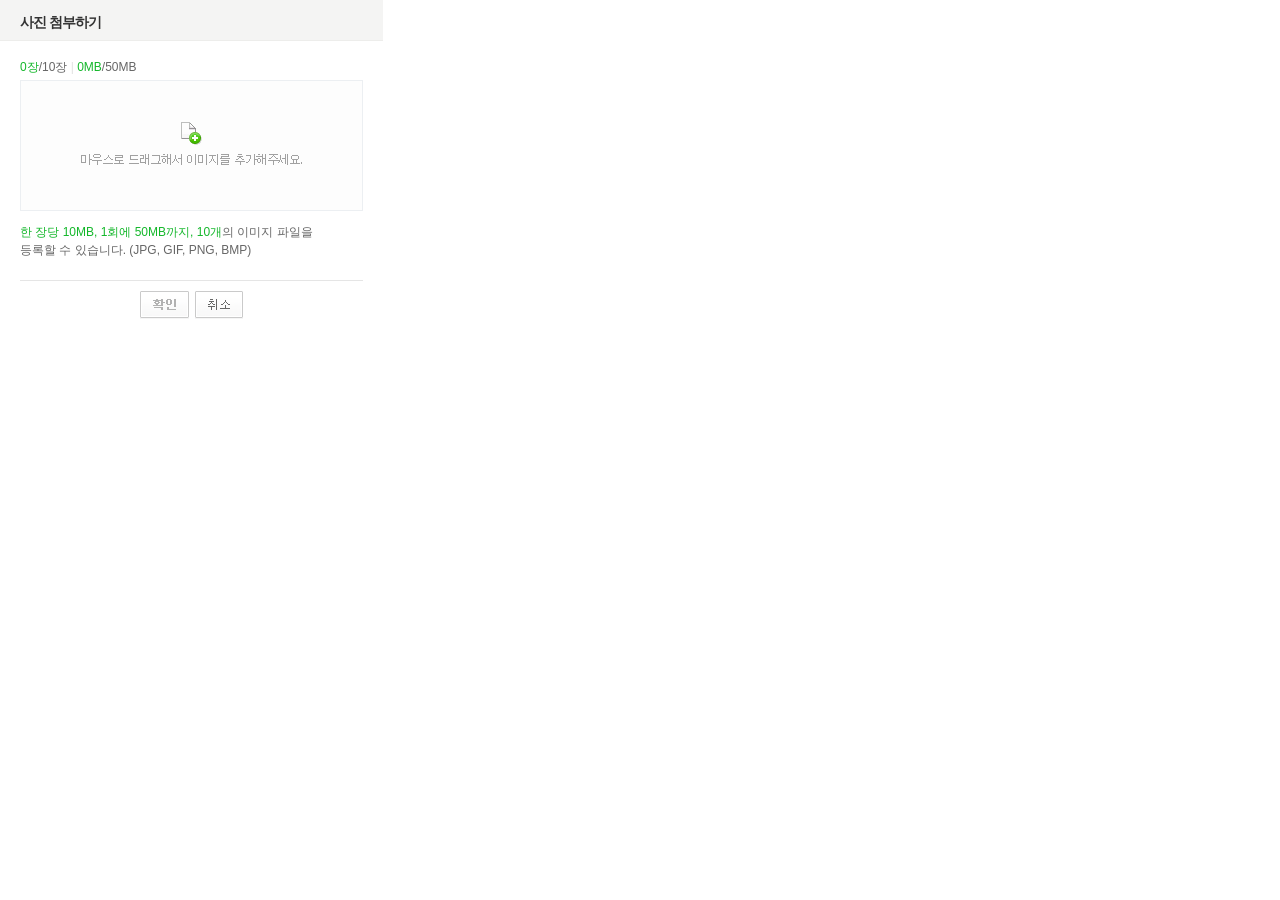
<file: src/main/webapp/SE2/photo_uploader/photo_uploader.html>
<!DOCTYPE HTML PUBLIC "-//W3C//DTD HTML 4.01 Transitional//EN" "http://www.w3.org/TR/html4/loose.dtd">
<html lang="ko">
<head>
<meta http-equiv="Content-Type" content="text/html; charset=utf-8">
<meta http-equiv="Content-Script-Type" content="text/javascript">
<meta http-equiv="Content-Style-Type" content="text/css">
<title>사진 첨부하기 :: SmartEditor2</title>
<style type="text/css">
/* NHN Web Standard 1Team JJS 120106 */ 
/* Common */
body,p,h1,h2,h3,h4,h5,h6,ul,ol,li,dl,dt,dd,table,th,td,form,fieldset,legend,input,textarea,button,select{margin:0;padding:0}
body,input,textarea,select,button,table{font-family:'돋움',Dotum,Helvetica,sans-serif;font-size:12px}
img,fieldset{border:0}
ul,ol{list-style:none}
em,address{font-style:normal}
a{text-decoration:none}
a:hover,a:active,a:focus{text-decoration:underline}

/* Contents */
.blind{visibility:hidden;position:absolute;line-height:0}
#pop_wrap{width:383px}
#pop_header{height:26px;padding:14px 0 0 20px;border-bottom:1px solid #ededeb;background:#f4f4f3}
.pop_container{padding:11px 20px 0}
#pop_footer{margin:21px 20px 0;padding:10px 0 16px;border-top:1px solid #e5e5e5;text-align:center}
h1{color:#333;font-size:14px;letter-spacing:-1px}
.btn_area{word-spacing:2px}
.pop_container .drag_area{overflow:hidden;overflow-y:auto;position:relative;width:341px;height:129px;margin-top:4px;border:1px solid #eceff2}
.pop_container .drag_area .bg{display:block;position:absolute;top:0;left:0;width:341px;height:129px;background:#fdfdfd url(./img/bg_drag_image.png) 0 0 no-repeat}
.pop_container .nobg{background:none}
.pop_container .bar{color:#e0e0e0}
.pop_container .lst_type li{overflow:hidden;position:relative;padding:7px 0 6px 8px;border-bottom:1px solid #f4f4f4;vertical-align:top}
.pop_container :root .lst_type li{padding:6px 0 5px 8px}
.pop_container .lst_type li span{float:left;color:#222}
.pop_container .lst_type li em{float:right;margin-top:1px;padding-right:22px;color:#a1a1a1;font-size:11px}
.pop_container .lst_type li a{position:absolute;top:6px;right:5px}
.pop_container .dsc{margin-top:6px;color:#666;line-height:18px}
.pop_container .dsc_v1{margin-top:12px}
.pop_container .dsc em{color:#13b72a}
.pop_container2{padding:46px 60px 20px}
.pop_container2 .dsc{margin-top:6px;color:#666;line-height:18px}
.pop_container2 .dsc strong{color:#13b72a}
.upload{margin:0 4px 0 0;_margin:0;padding:6px 0 4px 6px;border:solid 1px #d5d5d5;color:#a1a1a1;font-size:12px;border-right-color:#efefef;border-bottom-color:#efefef;length:300px;}
:root  .upload{padding:6px 0 2px 6px;}
</style>
</head>
<body>
<div id="pop_wrap">
	<!-- header -->
    <div id="pop_header">
        <h1>사진 첨부하기</h1>
    </div>
    <!-- //header -->
    <!-- container -->
	
    <!-- [D] HTML5인 경우 pop_container 클래스와 하위 HTML 적용
	    	 그밖의 경우 pop_container2 클래스와 하위 HTML 적용      -->
	<div id="pop_container2" class="pop_container2">
    	<!-- content -->
<!-- 		<form id="editor_upimage" name="editor_upimage" action="FileUploader.php" method="post" enctype="multipart/form-data" onSubmit="return false;"> -->
		<form id="editor_upimage" name="editor_upimage" method="post" enctype="multipart/form-data" onSubmit="return false;">
        <div id="pop_content2">
			<input type="file" class="upload" id="uploadInputBox" name="Filedata">
            <p class="dsc" id="info"><strong>10MB</strong>이하의 이미지 파일만 등록할 수 있습니다.<br>(JPG, GIF, PNG, BMP)</p>
        </div>
		</form>
        <!-- //content -->
    </div>
    <div id="pop_container" class="pop_container" style="display:none;">
    	<!-- content -->
        <div id="pop_content">
	        <p class="dsc"><em id="imageCountTxt">0장</em>/10장 <span class="bar">|</span> <em id="totalSizeTxt">0MB</em>/50MB</p>
        	<!-- [D] 첨부 이미지 여부에 따른 Class 변화 
            	 첨부 이미지가 있는 경우 : em에 "bg" 클래스 적용 //첨부 이미지가 없는 경우 : em에 "nobg" 클래스 적용   -->
				 
            <div class="drag_area" id="drag_area">
				<ul class="lst_type" >
				</ul>
            	<em class="blind">마우스로 드래그해서 이미지를 추가해주세요.</em><span id="guide_text" class="bg"></span>
            </div>
			<div style="display:none;" id="divImageList"></div>
            <p class="dsc dsc_v1"><em>한 장당 10MB, 1회에 50MB까지, 10개</em>의 이미지 파일을<br>등록할 수 있습니다. (JPG, GIF, PNG, BMP)</p>
        </div>
        <!-- //content -->
    </div>

    <!-- //container -->
    <!-- footer -->
    <div id="pop_footer">
	    <div class="btn_area">
            <a href="#"><img src="./img/btn_confirm.png" width="49" height="28" alt="확인" id="btn_confirm"></a>
            <a href="#"><img src="./img/btn_cancel.png" width="48" height="28" alt="취소" id="btn_cancel"></a>
        </div>
    </div>
    <!-- //footer -->
</div>
<script type="text/javascript" src="jindo.min.js" charset="utf-8"></script>
<script type="text/javascript" src="jindo.fileuploader.js" charset="utf-8"></script>
<script type="text/javascript" src="attach_photo.js" charset="utf-8"></script>

</body>
</html>
</file>
<file: src/main/webapp/SE2/css/smart_editor2.css>
@charset "UTF-8";
/* NHN Web Standardization Team (http://html.nhndesign.com/) HHJ 090226 */
/* COMMON */
body,#smart_editor2,#smart_editor2 p,#smart_editor2 h1,#smart_editor2 h2,#smart_editor2 h3,#smart_editor2 h4,#smart_editor2 h5,#smart_editor2 h6,#smart_editor2 ul,#smart_editor2 ol,#smart_editor2 li,#smart_editor2 dl,#smart_editor2 dt,#smart_editor2 dd,#smart_editor2 table,#smart_editor2 th,#smart_editor2 td,#smart_editor2 form,#smart_editor2 fieldset,#smart_editor2 legend,#smart_editor2 input,#smart_editor2 textarea,#smart_editor2 button,#smart_editor2 select{margin:0;padding:0}
#smart_editor2,#smart_editor2 h1,#smart_editor2 h2,#smart_editor2 h3,#smart_editor2 h4,#smart_editor2 h5,#smart_editor2 h6,#smart_editor2 input,#smart_editor2 textarea,#smart_editor2 select,#smart_editor2 table,#smart_editor2 button{font-family:'돋움',Dotum,Helvetica,sans-serif;font-size:12px;color:#666}
#smart_editor2 span,#smart_editor2 em{font-size:12px}
#smart_editor2 em,#smart_editor2 address{font-style:normal}
#smart_editor2 img,#smart_editor2 fieldset{border:0}
#smart_editor2 hr{display:none}
#smart_editor2 ol,#smart_editor2 ul{list-style:none}
#smart_editor2 button{border:0;background:none;font-size:11px;vertical-align:top;cursor:pointer}
#smart_editor2 button span,#smart_editor2 button em{visibility:hidden;overflow:hidden;position:absolute;top:0;font-size:0;line-height:0}
#smart_editor2 legend,#smart_editor2 .blind{visibility:hidden;overflow:hidden;position:absolute;width:0;height:0;font-size:0;line-height:0}
#smart_editor2 .input_ty1{height:14px;margin:0;padding:4px 2px 0 4px;border:1px solid #c7c7c7;font-size:11px;color:#666}
#smart_editor2 a:link,#smart_editor2 a:visited,#smart_editor2 a:active,#smart_editor2 a:focus{color:#666;text-decoration:none}
#smart_editor2 a:hover{color:#666;text-decoration:underline}
/* LAYOUT */
#smart_editor2 .se2_header{margin:10px 0 29px 0}
#smart_editor2 .se2_bi{float:left;width:93px;height:20px;margin:0;padding:0;background:url("../img/ko_KR/btn_set.png?130306") -343px -358px no-repeat;font-size:0;line-height:0;text-indent:-10000px;vertical-align:middle}
#smart_editor2 .se2_allhelp{display:inline-block;width:18px;height:18px;padding:0;background:url("../img/ko_KR/btn_set.png?130306") -437px -358px no-repeat;font-size:0;line-height:0;text-indent:-10000px;vertical-align:middle}
#smart_editor2 #smart_editor2_content{border:1px solid #b5b5b5}
#smart_editor2 .se2_tool{overflow:visible;position:relative;z-index:25}
/* EDITINGAREA */
#smart_editor2 .se2_input_area{position:relative;z-index:22;height:400px;margin:0;padding:0;*zoom:1}
#smart_editor2 .se2_input_wysiwyg,#smart_editor2 .se2_input_syntax{display:block;overflow:auto;width:100%;height:100%;margin:0;*margin:-1px 0 0 0;border:0}
/* EDITINGMODE */
#smart_editor2 .se2_conversion_mode{position:relative;height:15px;padding-top:1px;border-top:1px solid #b5b5b5;background:url("../img/icon_set.gif") 0 -896px repeat-x}
#smart_editor2 .se2_inputarea_controller{display:block;clear:both;position:relative;width:100%;height:15px;text-align:center;cursor:n-resize}
#smart_editor2 .se2_inputarea_controller span,#smart_editor2 .controller_on span{background:url("../img/ico_extend.png") no-repeat}
#smart_editor2 .se2_inputarea_controller span{position:static;display:inline-block;visibility:visible;overflow:hidden;height:15px;padding-left:11px;background-position:0 2px;color:#888;font-size:11px;letter-spacing:-1px;line-height:16px;white-space:nowrap}
* + html #smart_editor2 .se2_inputarea_controller span{line-height:14px}
#smart_editor2 .controller_on span{background-position:0 -21px;color:#249c04}
#smart_editor2 .ly_controller{display:block;position:absolute;bottom:2px;left:50%;width:287px;margin-left:-148px;padding:8px 0 7px 9px;border:1px solid #827f7c;background:#fffdef}
#smart_editor2 .ly_controller p{color:#666;font-size:11px;letter-spacing:-1px;line-height:11px}
#smart_editor2 .ly_controller .bt_clse,#smart_editor2 .ly_controller .ic_arr{position:absolute;background:url("../img/ico_extend.png") no-repeat}
#smart_editor2 .ly_controller .bt_clse{top:5px;right:4px;width:14px;height:15px;background-position:1px -43px}
#smart_editor2 .ly_controller .ic_arr{top:25px;left:50%;width:10px;height:6px;margin-left:-5px;background-position:0 -65px}
#smart_editor2 .se2_converter{float:left;position:absolute;top:-1px;right:3px;z-index:20}
#smart_editor2 .se2_converter li{float:left}
#smart_editor2 .se2_converter .se2_to_editor{width:59px;height:15px;background:url("../img/ko_KR/btn_set.png?130306") 0 -85px no-repeat;vertical-align:top}
#smart_editor2 .se2_converter .se2_to_html{width:59px;height:15px;background:url("../img/ko_KR/btn_set.png?130306") -59px -70px no-repeat;vertical-align:top}
#smart_editor2 .se2_converter .se2_to_text{width:60px;height:15px;background:url("../img/ko_KR/btn_set.png?130306") -417px -466px no-repeat;vertical-align:top}
#smart_editor2 .se2_converter .active .se2_to_editor{width:59px;height:15px;background:url("../img/ko_KR/btn_set.png?130306") 0 -70px no-repeat;vertical-align:top}
#smart_editor2 .se2_converter .active .se2_to_html{width:59px;height:15px;background:url("../img/ko_KR/btn_set.png?130306") -59px -85px no-repeat;vertical-align:top}
#smart_editor2 .se2_converter .active .se2_to_text{width:60px;height:15px;background:url("../img/ko_KR/btn_set.png?130306") -417px -481px no-repeat;vertical-align:top}
/* EDITINGAREA_HTMLSRC */
#smart_editor2 .off .ico_btn,#smart_editor2 .off .se2_more,#smart_editor2 .off .se2_more2,#smart_editor2 .off .se2_font_family,#smart_editor2 .off .se2_font_size,#smart_editor2 .off .se2_bold,#smart_editor2 .off .se2_underline,#smart_editor2 .off .se2_italic,#smart_editor2 .off .se2_tdel,#smart_editor2 .off .se2_fcolor,#smart_editor2 .off .se2_fcolor_more,#smart_editor2 .off .se2_bgcolor,#smart_editor2 .off .se2_bgcolor_more,#smart_editor2 .off .se2_left,#smart_editor2 .off .se2_center,#smart_editor2 .off .se2_right,#smart_editor2 .off .se2_justify,#smart_editor2 .off .se2_ol,#smart_editor2 .off .se2_ul,#smart_editor2 .off .se2_indent,#smart_editor2 .off .se2_outdent,#smart_editor2 .off .se2_lineheight,#smart_editor2 .off .se2_del_style,#smart_editor2 .off .se2_blockquote,#smart_editor2 .off .se2_summary,#smart_editor2 .off .se2_footnote,#smart_editor2 .off .se2_url,#smart_editor2 .off .se2_emoticon,#smart_editor2 .off .se2_character,#smart_editor2 .off .se2_table,#smart_editor2 .off .se2_find,#smart_editor2 .off .se2_spelling,#smart_editor2 .off .se2_sup,#smart_editor2 .off .se2_sub,#smart_editor2 .off .se2_text_tool_more,#smart_editor2 .off .se2_new,#smart_editor2 .off .selected_color,#smart_editor2 .off .se2_lineSticker{-ms-filter:alpha(opacity=50);opacity:.5;cursor:default;filter:alpha(opacity=50)}
/* LAYER */
#smart_editor2 .se2_text_tool .se2_layer{display:none;float:left;position:absolute;top:20px;left:0;z-index:50;margin:0;padding:0;border:1px solid #bcbbbb;background:#fafafa}
#smart_editor2 .se2_text_tool li.active{z-index:50}
#smart_editor2 .se2_text_tool .active .se2_layer{display:block}
#smart_editor2 .se2_text_tool .active li .se2_layer{display:none}
#smart_editor2 .se2_text_tool .active .active .se2_layer{display:block}
#smart_editor2 .se2_text_tool .se2_layer .se2_in_layer{float:left;margin:0;padding:0;border:1px solid #fff;background:#fafafa}
/* TEXT_TOOLBAR */
#smart_editor2 .se2_text_tool{position:relative;clear:both;z-index:30;padding:4px 0 4px 3px;background:#f4f4f4 url("../img/bg_text_tool.gif") 0 0 repeat-x;border-bottom:1px solid #b5b5b5;*zoom:1}
#smart_editor2 .se2_text_tool:after{content:"";display:block;clear:both}
#smart_editor2 .se2_text_tool ul{float:left;display:inline;margin-right:3px;padding-left:1px;white-space:nowrap}
#smart_editor2 .se2_text_tool li{_display:inline;float:left;position:relative;z-index:30}
#smart_editor2 .se2_text_tool button,#smart_editor2 .se2_multy .se2_icon{width:21px;height:21px;background:url("../img/ko_KR/text_tool_set.png?140317") no-repeat;vertical-align:top}
#smart_editor2 .se2_text_tool .se2_font_type{position:relative}
#smart_editor2 .se2_text_tool .se2_font_type li{margin-left:3px}
#smart_editor2 .se2_text_tool .se2_font_type button{text-align:left}
#smart_editor2 .se2_text_tool .se2_font_type button.se2_font_family span,#smart_editor2 .se2_text_tool .se2_font_type button.se2_font_size span{display:inline-block;visibility:visible;position:static;width:52px;height:20px;padding:0 0 0 6px;font-size:12px;line-height:20px;*line-height:22px;color:#333;*zoom:1}
#smart_editor2 .se2_text_tool .se2_multy{position:absolute;top:0;right:0;padding-left:0;margin-right:0;white-space:nowrap;border-left:1px solid #e0dedf}
#smart_editor2 .se2_text_tool .se2_multy .se2_mn{float:left;white-space:nowrap}
#smart_editor2 .se2_text_tool .se2_multy button{background-image:none;width:47px}
#smart_editor2 .se2_text_tool .se2_multy .se2_icon{display:inline-block;visibility:visible;overflow:visible;position:static;width:16px;height:29px;margin:-1px 2px 0 -1px;background-position:0 -132px;line-height:30px;vertical-align:top}
#smart_editor2 .se2_text_tool .se2_multy button,#smart_editor2 .se2_text_tool .se2_multy button span{height:29px;line-height:29px}
#smart_editor2 .se2_text_tool .se2_map .se2_icon{background-position:-29px -132px}
#smart_editor2 .se2_text_tool button span.se2_mntxt{display:inline-block;visibility:visible;overflow:visible;_overflow-y:hidden;position:relative;*margin-right:-1px;width:auto;height:29px;font-weight:normal;font-size:11px;line-height:30px;*line-height:29px;_line-height:30px;color:#444;letter-spacing:-1px;vertical-align:top}
#smart_editor2 .se2_text_tool .se2_multy .se2_photo{margin-right:1px}
#smart_editor2 .se2_text_tool .se2_multy .hover .ico_btn{background:#e8e8e8}
#smart_editor2 .se2_text_tool .se2_multy .se2_mn.hover{background:#e0dedf}
/* TEXT_TOOLBAR : ROUNDING */
#smart_editor2 ul li.first_child button span.tool_bg,#smart_editor2 ul li.last_child button span.tool_bg,#smart_editor2 ul li.single_child button span.tool_bg{visibility:visible;height:21px}
#smart_editor2 ul li.first_child button span.tool_bg{left:-1px;width:3px;background:url("../img/bg_button_left.gif?20121228") no-repeat}
#smart_editor2 ul li.last_child button span.tool_bg{right:0px;_right:-1px;width:2px;background:url("../img/bg_button_right.gif") no-repeat}
#smart_editor2 ul li.single_child{padding-right:1px}
#smart_editor2 ul li.single_child button span.tool_bg{left:0;background:url("../img/bg_button.gif?20121228") no-repeat;width:22px}
#smart_editor2 div.se2_text_tool ul li.hover button span.tool_bg{background-position:0 -21px}
#smart_editor2 div.se2_text_tool ul li.active button span.tool_bg,#smart_editor2 div.se2_text_tool ul li.active li.active button span.tool_bg{background-position:0 -42px}
#smart_editor2 div.se2_text_tool ul li.active li button span.tool_bg{background-position:0 0}
/* TEXT_TOOLBAR : SUB_MENU */
#smart_editor2 .se2_sub_text_tool{display:none;position:absolute;top:20px;left:0;z-index:40;width:auto;height:29px;padding:0 4px 0 0;border:1px solid #b5b5b5;border-top:1px solid #9a9a9a;background:#f4f4f4}
#smart_editor2 .active .se2_sub_text_tool{display:block}
#smart_editor2 .se2_sub_text_tool ul{float:left;height:25px;margin:0;padding:4px 0 0 4px}
/* TEXT_TOOLBAR : SUB_MENU_SIZE */
#smart_editor2 .se2_sub_step1{width:88px}
#smart_editor2 .se2_sub_step2{width:199px}
#smart_editor2 .se2_sub_step2_1{width:178px}
/* TEXT_TOOLBAR : BUTTON */
#smart_editor2 .se2_text_tool .se2_font_family{width:70px;height:21px;background-position:0 -10px}
#smart_editor2 .se2_text_tool .hover .se2_font_family{background-position:0 -72px}
#smart_editor2 .se2_text_tool .active .se2_font_family{background-position:0 -103px}
#smart_editor2 .se2_text_tool .se2_font_size{width:45px;height:21px;background-position:-70px -10px}
#smart_editor2 .se2_text_tool .hover .se2_font_size{background-position:-70px -72px}
#smart_editor2 .se2_text_tool .active .se2_font_size{background-position:-70px -103px}
#smart_editor2 .se2_text_tool .se2_bold{background-position:-115px -10px}
#smart_editor2 .se2_text_tool .hover .se2_bold{background-position:-115px -72px}
#smart_editor2 .se2_text_tool .active .se2_bold{background-position:-115px -103px}
#smart_editor2 .se2_text_tool .se2_underline{background-position:-136px -10px}
#smart_editor2 .se2_text_tool .hover .se2_underline{background-position:-136px -72px}
#smart_editor2 .se2_text_tool .active .se2_underline{background-position:-136px -103px}
#smart_editor2 .se2_text_tool .se2_italic{background-position:-157px -10px}
#smart_editor2 .se2_text_tool .hover .se2_italic{background-position:-157px -72px}
#smart_editor2 .se2_text_tool .active .se2_italic{background-position:-157px -103px}
#smart_editor2 .se2_text_tool .se2_tdel{background-position:-178px -10px}
#smart_editor2 .se2_text_tool .hover .se2_tdel{background-position:-178px -72px}
#smart_editor2 .se2_text_tool .active .se2_tdel{background-position:-178px -103px}
#smart_editor2 .se2_text_tool .se2_fcolor{position:relative;background-position:-199px -10px}
#smart_editor2 .se2_text_tool .hover .se2_fcolor{background-position:-199px -72px}
#smart_editor2 .se2_text_tool .active .se2_fcolor{background-position:-199px -103px}
#smart_editor2 .se2_text_tool .se2_fcolor_more{background-position:-220px -10px;width:10px}
#smart_editor2 .se2_text_tool .hover .se2_fcolor_more{background-position:-220px -72px}
#smart_editor2 .se2_text_tool .active .se2_fcolor_more{background-position:-220px -103px}
#smart_editor2 .se2_text_tool .selected_color{position:absolute;top:14px;left:5px;width:11px;height:3px;font-size:0}
#smart_editor2 .se2_text_tool .se2_ol,#smart_editor2 .se2_text_tool .active .se2_sub_text_tool .se2_ol{background-position:-345px -10px}
#smart_editor2 .se2_text_tool .se2_ul,#smart_editor2 .se2_text_tool .active .se2_sub_text_tool .se2_ul{background-position:-366px -10px}
#smart_editor2 .se2_text_tool .hover .se2_ol,#smart_editor2 .se2_text_tool .active .se2_sub_text_tool .hover .se2_ol{background-position:-345px -72px}
#smart_editor2 .se2_text_tool .hover .se2_ul,#smart_editor2 .se2_text_tool .active .se2_sub_text_tool .hover .se2_ul{background-position:-366px -72px}
#smart_editor2 .se2_text_tool .active .se2_ol,#smart_editor2 .se2_text_tool .active .active .se2_ol{background-position:-345px -103px}
#smart_editor2 .se2_text_tool .active .se2_ul,#smart_editor2 .se2_text_tool .active .active .se2_ul{background-position:-366px -103px}
#smart_editor2 .se2_text_tool .se2_indent,#smart_editor2 .se2_text_tool .active .se2_sub_text_tool .se2_indent{background-position:-408px -10px}
#smart_editor2 .se2_text_tool .se2_outdent,#smart_editor2 .se2_text_tool .active .se2_sub_text_tool .se2_outdent{background-position:-387px -10px}
#smart_editor2 .se2_text_tool .hover .se2_indent,#smart_editor2 .se2_text_tool .active .se2_sub_text_tool .hover .se2_indent{background-position:-408px -72px}
#smart_editor2 .se2_text_tool .hover .se2_outdent,#smart_editor2 .se2_text_tool .active .se2_sub_text_tool .hover .se2_outdent{background-position:-387px -72px}
#smart_editor2 .se2_text_tool .active .se2_indent,#smart_editor2 .se2_text_tool .active .active .se2_indent{background-position:-408px -103px}
#smart_editor2 .se2_text_tool .active .se2_outdent,#smart_editor2 .se2_text_tool .active .active .se2_outdent{background-position:-387px -103px}
#smart_editor2 .se2_text_tool .se2_lineheight{background-position:-429px -10px}
#smart_editor2 .se2_text_tool .hover .se2_lineheight{background-position:-429px -72px}
#smart_editor2 .se2_text_tool .active .se2_lineheight{background-position:-429px -103px}
#smart_editor2 .se2_text_tool .se2_url{background-position:-513px -10px}
#smart_editor2 .se2_text_tool .hover .se2_url{background-position:-513px -72px}
#smart_editor2 .se2_text_tool .active .se2_url{background-position:-513px -103px}
#smart_editor2 .se2_text_tool .se2_bgcolor{position:relative;background-position:-230px -10px}
#smart_editor2 .se2_text_tool .hover .se2_bgcolor{background-position:-230px -72px}
#smart_editor2 .se2_text_tool .active .se2_bgcolor{background-position:-230px -103px}
#smart_editor2 .se2_text_tool .se2_bgcolor_more{background-position:-251px -10px;width:10px}
#smart_editor2 .se2_text_tool .hover .se2_bgcolor_more{background-position:-251px -72px}
#smart_editor2 .se2_text_tool .active .se2_bgcolor_more{background-position:-251px -103px}
#smart_editor2 .se2_text_tool .se2_left{background-position:-261px -10px}
#smart_editor2 .se2_text_tool .hover .se2_left{background-position:-261px -72px}
#smart_editor2 .se2_text_tool .active .se2_left{background-position:-261px -103px}
#smart_editor2 .se2_text_tool .se2_center{background-position:-282px -10px}
#smart_editor2 .se2_text_tool .hover .se2_center{background-position:-282px -72px}
#smart_editor2 .se2_text_tool .active .se2_center{background-position:-282px -103px}
#smart_editor2 .se2_text_tool .se2_right{background-position:-303px -10px}
#smart_editor2 .se2_text_tool .hover .se2_right{background-position:-303px -72px}
#smart_editor2 .se2_text_tool .active .se2_right{background-position:-303px -103px}
#smart_editor2 .se2_text_tool .se2_justify{background-position:-324px -10px}
#smart_editor2 .se2_text_tool .hover .se2_justify{background-position:-324px -72px}
#smart_editor2 .se2_text_tool .active .se2_justify{background-position:-324px -103px}
#smart_editor2 .se2_text_tool .se2_blockquote{background-position:-471px -10px}
#smart_editor2 .se2_text_tool .hover .se2_blockquote{background-position:-471px -72px}
#smart_editor2 .se2_text_tool .active .se2_blockquote{background-position:-471px -103px}
#smart_editor2 .se2_text_tool .se2_character{background-position:-555px -10px}
#smart_editor2 .se2_text_tool .hover .se2_character{background-position:-555px -72px}
#smart_editor2 .se2_text_tool .active .se2_character{background-position:-555px -103px}
#smart_editor2 .se2_text_tool .se2_table{background-position:-576px -10px}
#smart_editor2 .se2_text_tool .hover .se2_table{background-position:-576px -72px}
#smart_editor2 .se2_text_tool .active .se2_table{background-position:-576px -103px}
#smart_editor2 .se2_text_tool .se2_find{background-position:-597px -10px}
#smart_editor2 .se2_text_tool .hover .se2_find{background-position:-597px -72px}
#smart_editor2 .se2_text_tool .active .se2_find{background-position:-597px -103px}
#smart_editor2 .se2_text_tool .se2_sup{background-position:-660px -10px}
#smart_editor2 .se2_text_tool .hover .se2_sup{background-position:-660px -72px}
#smart_editor2 .se2_text_tool .active .se2_sup{background-position:-660px -103px}
#smart_editor2 .se2_text_tool .se2_sub{background-position:-681px -10px}
#smart_editor2 .se2_text_tool .hover .se2_sub{background-position:-681px -72px}
#smart_editor2 .se2_text_tool .active .se2_sub{background-position:-681px -103px}
#smart_editor2 .se2_text_tool .se2_text_tool_more{background-position:0 -41px;width:13px}
#smart_editor2 .se2_text_tool .se2_text_tool_more span.tool_bg{background:none}
#smart_editor2 .se2_text_tool .hover .se2_text_tool_more{background-position:-13px -41px}
#smart_editor2 .se2_text_tool .active .se2_text_tool_more{background-position:-26px -41px}
</file>
